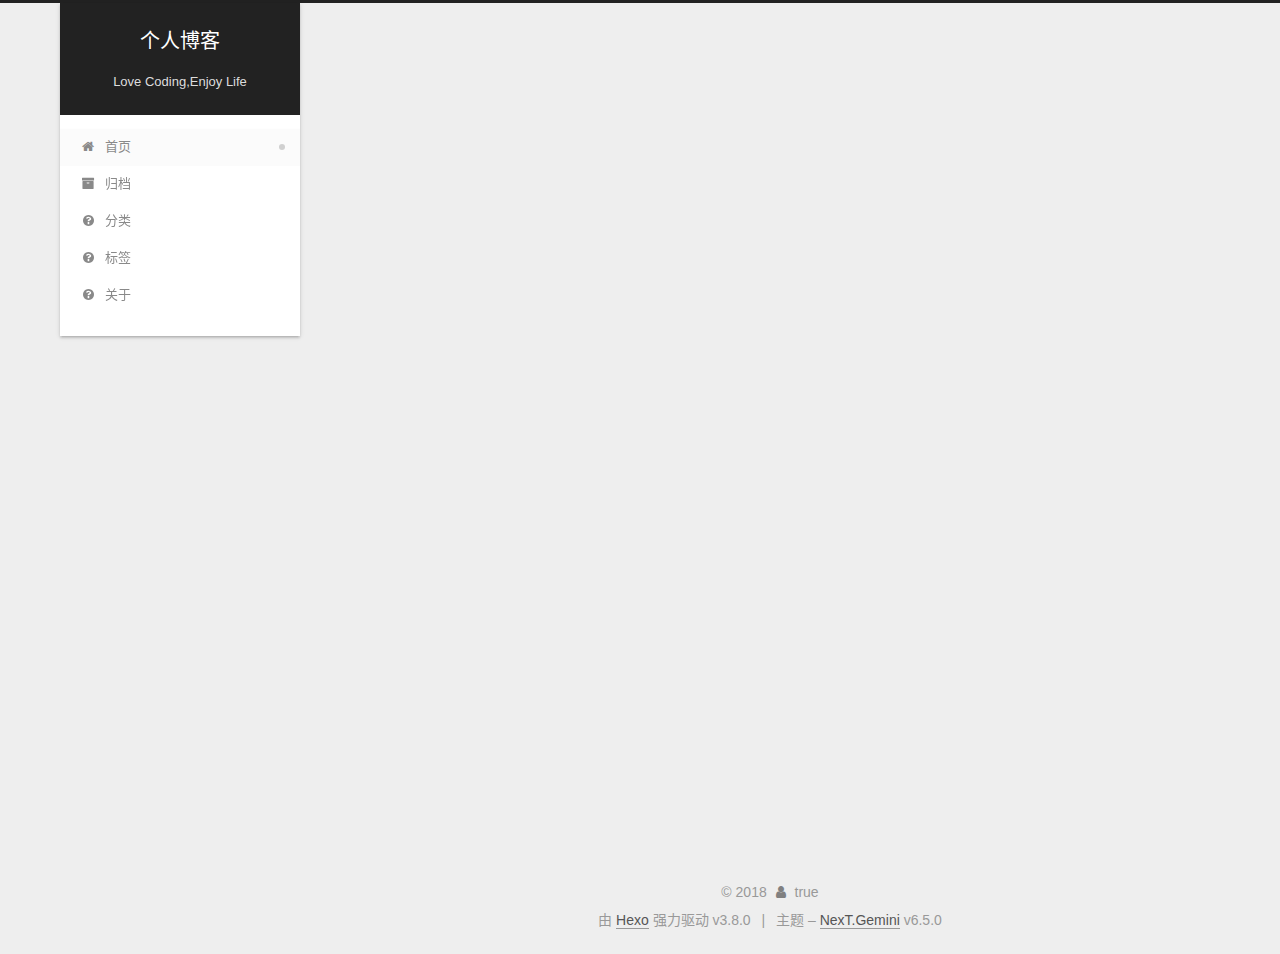
<file: index.html>
<!DOCTYPE html>












  


<html class="theme-next gemini use-motion" lang="zh-CN">
<head><meta name="generator" content="Hexo 3.8.0">
  <meta charset="UTF-8">
<meta http-equiv="X-UA-Compatible" content="IE=edge">
<meta name="viewport" content="width=device-width, initial-scale=1, maximum-scale=2">
<meta name="theme-color" content="#222">












<meta http-equiv="Cache-Control" content="no-transform">
<meta http-equiv="Cache-Control" content="no-siteapp">






















<link href="/lib/font-awesome/css/font-awesome.min.css?v=4.6.2" rel="stylesheet" type="text/css">

<link href="/css/main.css?v=6.5.0" rel="stylesheet" type="text/css">


  <link rel="apple-touch-icon" sizes="180x180" href="/images/apple-touch-icon-next.png?v=6.5.0">


  <link rel="icon" type="image/png" sizes="32x32" href="/images/favicon-32x32-next.png?v=6.5.0">


  <link rel="icon" type="image/png" sizes="16x16" href="/images/favicon-16x16-next.png?v=6.5.0">


  <link rel="mask-icon" href="/images/logo.svg?v=6.5.0" color="#222">









<script type="text/javascript" id="hexo.configurations">
  var NexT = window.NexT || {};
  var CONFIG = {
    root: '/',
    scheme: 'Gemini',
    version: '6.5.0',
    sidebar: {"position":"left","display":"post","offset":12,"b2t":false,"scrollpercent":false,"onmobile":false},
    fancybox: false,
    fastclick: false,
    lazyload: false,
    tabs: true,
    motion: {"enable":true,"async":false,"transition":{"post_block":"fadeIn","post_header":"slideDownIn","post_body":"slideDownIn","coll_header":"slideLeftIn","sidebar":"slideUpIn"}},
    algolia: {
      applicationID: '',
      apiKey: '',
      indexName: '',
      hits: {"per_page":10},
      labels: {"input_placeholder":"Search for Posts","hits_empty":"We didn't find any results for the search: ${query}","hits_stats":"${hits} results found in ${time} ms"}
    }
  };
</script>


  




  <meta name="description" content="建筑和代码的笔记，architecture and coding">
<meta property="og:type" content="website">
<meta property="og:title" content="个人博客">
<meta property="og:url" content="http://yoursite.com/index.html">
<meta property="og:site_name" content="个人博客">
<meta property="og:description" content="建筑和代码的笔记，architecture and coding">
<meta property="og:locale" content="zh-CN">
<meta name="twitter:card" content="summary">
<meta name="twitter:title" content="个人博客">
<meta name="twitter:description" content="建筑和代码的笔记，architecture and coding">






  <link rel="canonical" href="http://yoursite.com/">



<script type="text/javascript" id="page.configurations">
  CONFIG.page = {
    sidebar: "",
  };
</script>

  <title>个人博客</title>
  











  <noscript>
  <style type="text/css">
    .use-motion .motion-element,
    .use-motion .brand,
    .use-motion .menu-item,
    .sidebar-inner,
    .use-motion .post-block,
    .use-motion .pagination,
    .use-motion .comments,
    .use-motion .post-header,
    .use-motion .post-body,
    .use-motion .collection-title { opacity: initial; }

    .use-motion .logo,
    .use-motion .site-title,
    .use-motion .site-subtitle {
      opacity: initial;
      top: initial;
    }

    .use-motion {
      .logo-line-before i { left: initial; }
      .logo-line-after i { right: initial; }
    }
  </style>
</noscript>

</head>

<body itemscope="" itemtype="http://schema.org/WebPage" lang="zh-CN">

  
  
    
  

  <div class="container sidebar-position-left 
  page-home">
    <div class="headband"></div>

    <header id="header" class="header" itemscope="" itemtype="http://schema.org/WPHeader">
      <div class="header-inner"><div class="site-brand-wrapper">
  <div class="site-meta ">
    

    <div class="custom-logo-site-title">
      <a href="/" class="brand" rel="start">
        <span class="logo-line-before"><i></i></span>
        <span class="site-title">个人博客</span>
        <span class="logo-line-after"><i></i></span>
      </a>
    </div>
    
      
        <p class="site-subtitle">Love Coding,Enjoy Life</p>
      
    
  </div>

  <div class="site-nav-toggle">
    <button aria-label="切换导航栏">
      <span class="btn-bar"></span>
      <span class="btn-bar"></span>
      <span class="btn-bar"></span>
    </button>
  </div>
</div>



<nav class="site-nav">
  
    <ul id="menu" class="menu">
      
        
        
        
          
          <li class="menu-item menu-item-home menu-item-active">

    
    
    
      
    

    

    <a href="/" rel="section"><i class="menu-item-icon fa fa-fw fa-home"></i> <br>首页</a>

  </li>
        
        
        
          
          <li class="menu-item menu-item-archives">

    
    
    
      
    

    

    <a href="/archives/" rel="section"><i class="menu-item-icon fa fa-fw fa-archive"></i> <br>归档</a>

  </li>
        
        
        
          
          <li class="menu-item menu-item-categories">

    
    
    
      
    

    

    <a href="/categories" rel="section"><i class="menu-item-icon fa fa-fw fa-question-circle"></i> <br>分类</a>

  </li>
        
        
        
          
          <li class="menu-item menu-item-tags">

    
    
    
      
    

    

    <a href="/tags" rel="section"><i class="menu-item-icon fa fa-fw fa-question-circle"></i> <br>标签</a>

  </li>
        
        
        
          
          <li class="menu-item menu-item-about">

    
    
    
      
    

    

    <a href="/about" rel="section"><i class="menu-item-icon fa fa-fw fa-question-circle"></i> <br>关于</a>

  </li>

      
      
    </ul>
  

  

  
</nav>



  



</div>
    </header>

    


    <main id="main" class="main">
      <div class="main-inner">
        <div class="content-wrap">
          
            

          
          <div id="content" class="content">
            
  <section id="posts" class="posts-expand">
    
      

  

  
  
  

  

  <article class="post post-type-normal" itemscope="" itemtype="http://schema.org/Article">
  
  
  
  <div class="post-block">
    <link itemprop="mainEntityOfPage" href="http://yoursite.com/2018/11/29/第二/">

    <span hidden itemprop="author" itemscope="" itemtype="http://schema.org/Person">
      <meta itemprop="name" content="wzl-github">
      <meta itemprop="description" content="建筑和代码的笔记，architecture and coding">
      <meta itemprop="image" content="/images/avatar.gif">
    </span>

    <span hidden itemprop="publisher" itemscope="" itemtype="http://schema.org/Organization">
      <meta itemprop="name" content="个人博客">
    </span>

    
      <header class="post-header">

        
        
          <h1 class="post-title" itemprop="name headline">
                
                
                <a href="/2018/11/29/第二/" class="post-title-link" itemprop="http://yoursite.com/index.html">第二</a>
              
            
          </h1>
        

        <div class="post-meta">
          <span class="post-time">

            
            
            

            
              <span class="post-meta-item-icon">
                <i class="fa fa-calendar-o"></i>
              </span>
              
                <span class="post-meta-item-text">发表于</span>
              

              
                
              

              <time title="创建时间：2018-11-29 16:55:09" itemprop="dateCreated datePublished" datetime="2018-11-29T16:55:09+08:00">2018-11-29</time>
            

            
          </span>

          

          
            
          

          
          

          

          

          

        </div>
      </header>
    

    
    
    
    <div class="post-body" itemprop="articleBody">

      
      

      
        
          
            
          
        
      
    </div>

    

    
    
    

    

    
       
    
    

    

    <footer class="post-footer">
      

      

      

      
      
        <div class="post-eof"></div>
      
    </footer>
  </div>
  
  
  
  </article>


    
      

  

  
  
  

  

  <article class="post post-type-normal" itemscope="" itemtype="http://schema.org/Article">
  
  
  
  <div class="post-block">
    <link itemprop="mainEntityOfPage" href="http://yoursite.com/2018/11/28/我的第一篇文章/">

    <span hidden itemprop="author" itemscope="" itemtype="http://schema.org/Person">
      <meta itemprop="name" content="wzl-github">
      <meta itemprop="description" content="建筑和代码的笔记，architecture and coding">
      <meta itemprop="image" content="/images/avatar.gif">
    </span>

    <span hidden itemprop="publisher" itemscope="" itemtype="http://schema.org/Organization">
      <meta itemprop="name" content="个人博客">
    </span>

    
      <header class="post-header">

        
        
          <h1 class="post-title" itemprop="name headline">
                
                
                <a href="/2018/11/28/我的第一篇文章/" class="post-title-link" itemprop="http://yoursite.com/index.html">我的第一篇文章</a>
              
            
          </h1>
        

        <div class="post-meta">
          <span class="post-time">

            
            
            

            
              <span class="post-meta-item-icon">
                <i class="fa fa-calendar-o"></i>
              </span>
              
                <span class="post-meta-item-text">发表于</span>
              

              
                
              

              <time title="创建时间：2018-11-28 19:06:51 / 修改时间：19:10:10" itemprop="dateCreated datePublished" datetime="2018-11-28T19:06:51+08:00">2018-11-28</time>
            

            
              

              
            
          </span>

          

          
            
          

          
          

          

          

          

        </div>
      </header>
    

    
    
    
    <div class="post-body" itemprop="articleBody">

      
      

      
        
          
            <a id="more"></a>
<p>这是我的第一篇文章。</p>

          
        
      
    </div>

    

    
    
    

    

    
       
    
    

    

    <footer class="post-footer">
      

      

      

      
      
        <div class="post-eof"></div>
      
    </footer>
  </div>
  
  
  
  </article>


    
      

  

  
  
  

  

  <article class="post post-type-normal" itemscope="" itemtype="http://schema.org/Article">
  
  
  
  <div class="post-block">
    <link itemprop="mainEntityOfPage" href="http://yoursite.com/2018/11/27/hello-world/">

    <span hidden itemprop="author" itemscope="" itemtype="http://schema.org/Person">
      <meta itemprop="name" content="wzl-github">
      <meta itemprop="description" content="建筑和代码的笔记，architecture and coding">
      <meta itemprop="image" content="/images/avatar.gif">
    </span>

    <span hidden itemprop="publisher" itemscope="" itemtype="http://schema.org/Organization">
      <meta itemprop="name" content="个人博客">
    </span>

    
      <header class="post-header">

        
        
          <h1 class="post-title" itemprop="name headline">
                
                
                <a href="/2018/11/27/hello-world/" class="post-title-link" itemprop="http://yoursite.com/index.html">Hello World</a>
              
            
          </h1>
        

        <div class="post-meta">
          <span class="post-time">

            
            
            

            
              <span class="post-meta-item-icon">
                <i class="fa fa-calendar-o"></i>
              </span>
              
                <span class="post-meta-item-text">发表于</span>
              

              
                
              

              <time title="创建时间：2018-11-27 14:10:21" itemprop="dateCreated datePublished" datetime="2018-11-27T14:10:21+08:00">2018-11-27</time>
            

            
              

              
                
                <span class="post-meta-divider">|</span>
                

                <span class="post-meta-item-icon">
                  <i class="fa fa-calendar-check-o"></i>
                </span>
                
                  <span class="post-meta-item-text">更新于</span>
                
                <time title="修改时间：2018-11-28 19:11:35" itemprop="dateModified" datetime="2018-11-28T19:11:35+08:00">2018-11-28</time>
              
            
          </span>

          

          
            
          

          
          

          

          

          

        </div>
      </header>
    

    
    
    
    <div class="post-body" itemprop="articleBody">

      
      

      
        
          <p>Welcome to <a href="https://hexo.io/" target="_blank" rel="noopener">Hexo</a>! This is your very first post. Check <a href="https://hexo.io/docs/" target="_blank" rel="noopener">documentation</a> for more info. If you get any problems when using Hexo, you can find the answer in <a href="https://hexo.io/docs/troubleshooting.html" target="_blank" rel="noopener">troubleshooting</a> or you can ask me on <a href="https://github.com/hexojs/hexo/issues" target="_blank" rel="noopener">GitHub</a>.<br>
          <!--noindex-->
          
            <div class="post-button text-center">
              <a class="btn" href="/2018/11/27/hello-world/#more" rel="contents">
                阅读全文 &raquo;
              </a>
            </div>
         
          <!--/noindex-->
        
      
    </p></div>

    

    
    
    

    

    
       
    
    

    

    <footer class="post-footer">
      

      

      

      
      
        <div class="post-eof"></div>
      
    </footer>
  </div>
  
  
  
  </article>


    
  </section>

  


          </div>
          

        </div>
        
          
  
  <div class="sidebar-toggle">
    <div class="sidebar-toggle-line-wrap">
      <span class="sidebar-toggle-line sidebar-toggle-line-first"></span>
      <span class="sidebar-toggle-line sidebar-toggle-line-middle"></span>
      <span class="sidebar-toggle-line sidebar-toggle-line-last"></span>
    </div>
  </div>

  <aside id="sidebar" class="sidebar">
    
    <div class="sidebar-inner">

      

      

      <section class="site-overview-wrap sidebar-panel sidebar-panel-active">
        <div class="site-overview">
          <div class="site-author motion-element" itemprop="author" itemscope="" itemtype="http://schema.org/Person">
            
              <p class="site-author-name" itemprop="name">wzl-github</p>
              <p class="site-description motion-element" itemprop="description">建筑和代码的笔记，architecture and coding</p>
          </div>

          
            <nav class="site-state motion-element">
              
                <div class="site-state-item site-state-posts">
                
                  <a href="/archives/">
                
                    <span class="site-state-item-count">3</span>
                    <span class="site-state-item-name">日志</span>
                  </a>
                </div>
              

              

              
            </nav>
          

          

          

          

          
          

          
            
          
          

        </div>
      </section>

      

      

    </div>
  </aside>


        
      </div>
    </main>

    <footer id="footer" class="footer">
      <div class="footer-inner">
        <div class="copyright">&copy; <span itemprop="copyrightYear">2018</span>
  <span class="with-love" id="animate">
    <i class="fa fa-user"></i>
  </span>
  <span class="author" itemprop="copyrightHolder">true</span>

  

  
</div>


  <div class="powered-by">由 <a href="https://hexo.io" class="theme-link" rel="noopener" target="_blank">Hexo</a> 强力驱动 v3.8.0</div>



  <span class="post-meta-divider">|</span>



  <div class="theme-info">主题 – <a href="https://theme-next.org" class="theme-link" rel="noopener" target="_blank">NexT.Gemini</a> v6.5.0</div>




        








        
      </div>
    </footer>

    
      <div class="back-to-top">
        <i class="fa fa-arrow-up"></i>
        
      </div>
    

    
	
    

    
  </div>

  

<script type="text/javascript">
  if (Object.prototype.toString.call(window.Promise) !== '[object Function]') {
    window.Promise = null;
  }
</script>


























  
  
    <script type="text/javascript" src="/lib/jquery/index.js?v=2.1.3"></script>
  

  
  
    <script type="text/javascript" src="/lib/velocity/velocity.min.js?v=1.2.1"></script>
  

  
  
    <script type="text/javascript" src="/lib/velocity/velocity.ui.min.js?v=1.2.1"></script>
  


  


  <script type="text/javascript" src="/js/src/utils.js?v=6.5.0"></script>

  <script type="text/javascript" src="/js/src/motion.js?v=6.5.0"></script>



  
  


  <script type="text/javascript" src="/js/src/affix.js?v=6.5.0"></script>

  <script type="text/javascript" src="/js/src/schemes/pisces.js?v=6.5.0"></script>



  

  


  <script type="text/javascript" src="/js/src/bootstrap.js?v=6.5.0"></script>



  



  






<!-- LOCAL: You can save these files to your site and update links -->
    
        
        <link rel="stylesheet" href="https://aimingoo.github.io/gitmint/style/default.css">
        <script src="https://aimingoo.github.io/gitmint/dist/gitmint.browser.js"></script>
    
<!-- END LOCAL -->

    

    






  





  

  

  

  

  

  
  

  

  

  

  

  

  

</body>
</html>
</file>
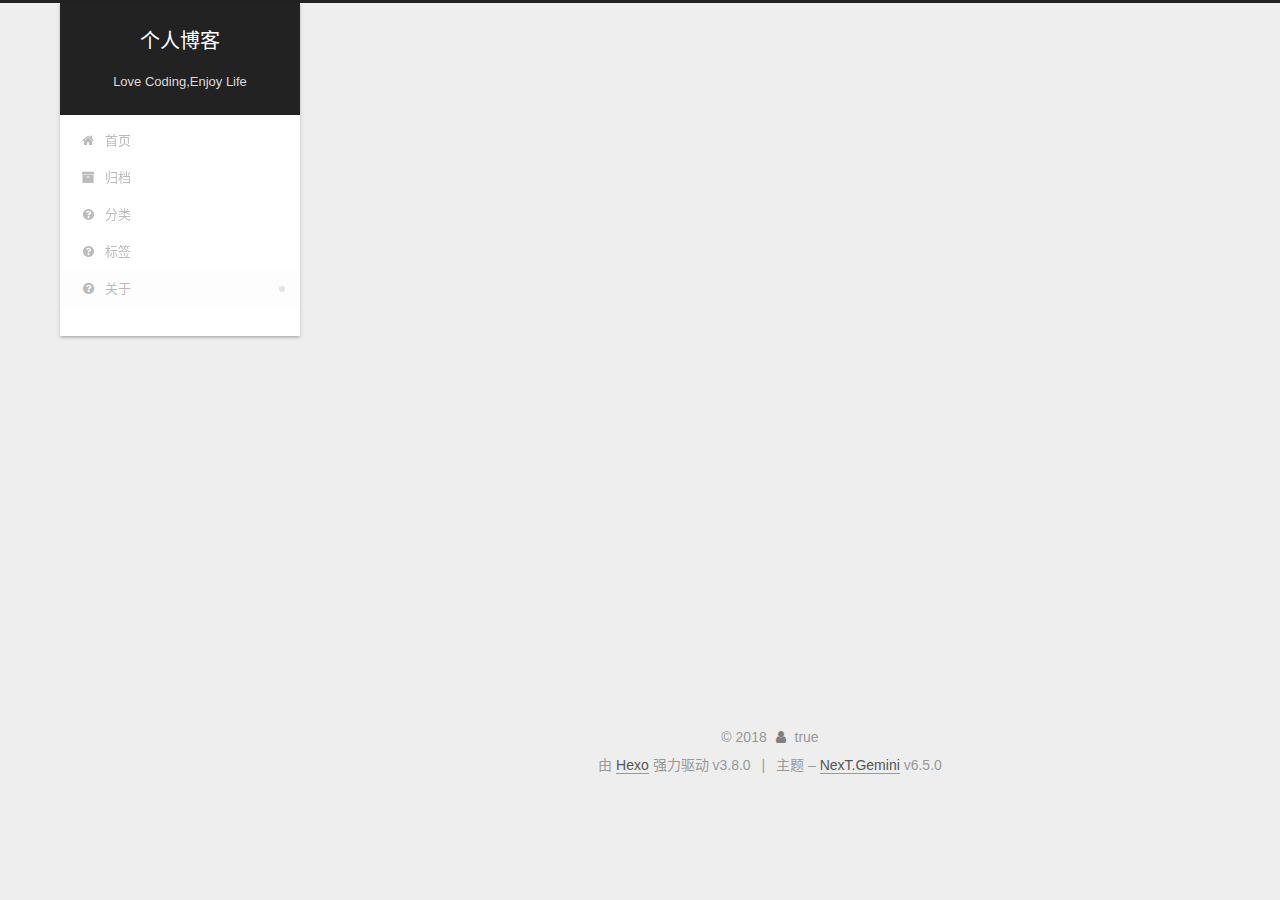
<file: about/index.html>
<!DOCTYPE html>












  


<html class="theme-next gemini use-motion" lang="zh-CN">
<head><meta name="generator" content="Hexo 3.8.0">
  <meta charset="UTF-8">
<meta http-equiv="X-UA-Compatible" content="IE=edge">
<meta name="viewport" content="width=device-width, initial-scale=1, maximum-scale=2">
<meta name="theme-color" content="#222">












<meta http-equiv="Cache-Control" content="no-transform">
<meta http-equiv="Cache-Control" content="no-siteapp">






















<link href="/lib/font-awesome/css/font-awesome.min.css?v=4.6.2" rel="stylesheet" type="text/css">

<link href="/css/main.css?v=6.5.0" rel="stylesheet" type="text/css">


  <link rel="apple-touch-icon" sizes="180x180" href="/images/apple-touch-icon-next.png?v=6.5.0">


  <link rel="icon" type="image/png" sizes="32x32" href="/images/favicon-32x32-next.png?v=6.5.0">


  <link rel="icon" type="image/png" sizes="16x16" href="/images/favicon-16x16-next.png?v=6.5.0">


  <link rel="mask-icon" href="/images/logo.svg?v=6.5.0" color="#222">









<script type="text/javascript" id="hexo.configurations">
  var NexT = window.NexT || {};
  var CONFIG = {
    root: '/',
    scheme: 'Gemini',
    version: '6.5.0',
    sidebar: {"position":"left","display":"post","offset":12,"b2t":false,"scrollpercent":false,"onmobile":false},
    fancybox: false,
    fastclick: false,
    lazyload: false,
    tabs: true,
    motion: {"enable":true,"async":false,"transition":{"post_block":"fadeIn","post_header":"slideDownIn","post_body":"slideDownIn","coll_header":"slideLeftIn","sidebar":"slideUpIn"}},
    algolia: {
      applicationID: '',
      apiKey: '',
      indexName: '',
      hits: {"per_page":10},
      labels: {"input_placeholder":"Search for Posts","hits_empty":"We didn't find any results for the search: ${query}","hits_stats":"${hits} results found in ${time} ms"}
    }
  };
</script>


  




  <meta name="description" content="建筑和代码的笔记，architecture and coding">
<meta property="og:type" content="website">
<meta property="og:title" content="about">
<meta property="og:url" content="http://yoursite.com/about/index.html">
<meta property="og:site_name" content="个人博客">
<meta property="og:description" content="建筑和代码的笔记，architecture and coding">
<meta property="og:locale" content="zh-CN">
<meta property="og:updated_time" content="2018-11-28T11:05:26.356Z">
<meta name="twitter:card" content="summary">
<meta name="twitter:title" content="about">
<meta name="twitter:description" content="建筑和代码的笔记，architecture and coding">






  <link rel="canonical" href="http://yoursite.com/about/">



<script type="text/javascript" id="page.configurations">
  CONFIG.page = {
    sidebar: "",
  };
</script>

  <title>about | 个人博客</title>
  











  <noscript>
  <style type="text/css">
    .use-motion .motion-element,
    .use-motion .brand,
    .use-motion .menu-item,
    .sidebar-inner,
    .use-motion .post-block,
    .use-motion .pagination,
    .use-motion .comments,
    .use-motion .post-header,
    .use-motion .post-body,
    .use-motion .collection-title { opacity: initial; }

    .use-motion .logo,
    .use-motion .site-title,
    .use-motion .site-subtitle {
      opacity: initial;
      top: initial;
    }

    .use-motion {
      .logo-line-before i { left: initial; }
      .logo-line-after i { right: initial; }
    }
  </style>
</noscript>

</head>

<body itemscope="" itemtype="http://schema.org/WebPage" lang="zh-CN">

  
  
    
  

  <div class="container sidebar-position-left page-post-detail">
    <div class="headband"></div>

    <header id="header" class="header" itemscope="" itemtype="http://schema.org/WPHeader">
      <div class="header-inner"><div class="site-brand-wrapper">
  <div class="site-meta ">
    

    <div class="custom-logo-site-title">
      <a href="/" class="brand" rel="start">
        <span class="logo-line-before"><i></i></span>
        <span class="site-title">个人博客</span>
        <span class="logo-line-after"><i></i></span>
      </a>
    </div>
    
      
        <p class="site-subtitle">Love Coding,Enjoy Life</p>
      
    
  </div>

  <div class="site-nav-toggle">
    <button aria-label="切换导航栏">
      <span class="btn-bar"></span>
      <span class="btn-bar"></span>
      <span class="btn-bar"></span>
    </button>
  </div>
</div>



<nav class="site-nav">
  
    <ul id="menu" class="menu">
      
        
        
        
          
          <li class="menu-item menu-item-home">

    
    
    
      
    

    

    <a href="/" rel="section"><i class="menu-item-icon fa fa-fw fa-home"></i> <br>首页</a>

  </li>
        
        
        
          
          <li class="menu-item menu-item-archives">

    
    
    
      
    

    

    <a href="/archives/" rel="section"><i class="menu-item-icon fa fa-fw fa-archive"></i> <br>归档</a>

  </li>
        
        
        
          
          <li class="menu-item menu-item-categories">

    
    
    
      
    

    

    <a href="/categories" rel="section"><i class="menu-item-icon fa fa-fw fa-question-circle"></i> <br>分类</a>

  </li>
        
        
        
          
          <li class="menu-item menu-item-tags">

    
    
    
      
    

    

    <a href="/tags" rel="section"><i class="menu-item-icon fa fa-fw fa-question-circle"></i> <br>标签</a>

  </li>
        
        
        
          
          <li class="menu-item menu-item-about menu-item-active">

    
    
    
      
    

    

    <a href="/about" rel="section"><i class="menu-item-icon fa fa-fw fa-question-circle"></i> <br>关于</a>

  </li>

      
      
    </ul>
  

  

  
</nav>



  



</div>
    </header>

    


    <main id="main" class="main">
      <div class="main-inner">
        <div class="content-wrap">
          
            

    
    
      
      
    
      
      
    
      
      
    
      
      
    
      
      
    
    

  


          
          <div id="content" class="content">
            

  <div id="posts" class="posts-expand">
    
    
    
    <div class="post-block page">
      <header class="post-header">

<h1 class="post-title" itemprop="name headline">about</h1>

<div class="post-meta">
  
  



</div>

</header>

      
      
      
      <div class="post-body">
        
        
          
        
      </div>
      
      
      
    </div>
    



    
    
    
  </div>


          </div>
          

  
    <div class="comments" id="comments">
      
        <div id="gitment-container"></div>
      
    </div>

  



        </div>
        
          
  
  <div class="sidebar-toggle">
    <div class="sidebar-toggle-line-wrap">
      <span class="sidebar-toggle-line sidebar-toggle-line-first"></span>
      <span class="sidebar-toggle-line sidebar-toggle-line-middle"></span>
      <span class="sidebar-toggle-line sidebar-toggle-line-last"></span>
    </div>
  </div>

  <aside id="sidebar" class="sidebar">
    
    <div class="sidebar-inner">

      

      

      <section class="site-overview-wrap sidebar-panel sidebar-panel-active">
        <div class="site-overview">
          <div class="site-author motion-element" itemprop="author" itemscope="" itemtype="http://schema.org/Person">
            
              <p class="site-author-name" itemprop="name">wzl-github</p>
              <p class="site-description motion-element" itemprop="description">建筑和代码的笔记，architecture and coding</p>
          </div>

          
            <nav class="site-state motion-element">
              
                <div class="site-state-item site-state-posts">
                
                  <a href="/archives/">
                
                    <span class="site-state-item-count">3</span>
                    <span class="site-state-item-name">日志</span>
                  </a>
                </div>
              

              

              
            </nav>
          

          

          

          

          
          

          
            
          
          

        </div>
      </section>

      

      

    </div>
  </aside>


        
      </div>
    </main>

    <footer id="footer" class="footer">
      <div class="footer-inner">
        <div class="copyright">&copy; <span itemprop="copyrightYear">2018</span>
  <span class="with-love" id="animate">
    <i class="fa fa-user"></i>
  </span>
  <span class="author" itemprop="copyrightHolder">true</span>

  

  
</div>


  <div class="powered-by">由 <a href="https://hexo.io" class="theme-link" rel="noopener" target="_blank">Hexo</a> 强力驱动 v3.8.0</div>



  <span class="post-meta-divider">|</span>



  <div class="theme-info">主题 – <a href="https://theme-next.org" class="theme-link" rel="noopener" target="_blank">NexT.Gemini</a> v6.5.0</div>




        








        
      </div>
    </footer>

    
      <div class="back-to-top">
        <i class="fa fa-arrow-up"></i>
        
      </div>
    

    
	
    

    
  </div>

  

<script type="text/javascript">
  if (Object.prototype.toString.call(window.Promise) !== '[object Function]') {
    window.Promise = null;
  }
</script>


























  
  
    <script type="text/javascript" src="/lib/jquery/index.js?v=2.1.3"></script>
  

  
  
    <script type="text/javascript" src="/lib/velocity/velocity.min.js?v=1.2.1"></script>
  

  
  
    <script type="text/javascript" src="/lib/velocity/velocity.ui.min.js?v=1.2.1"></script>
  


  


  <script type="text/javascript" src="/js/src/utils.js?v=6.5.0"></script>

  <script type="text/javascript" src="/js/src/motion.js?v=6.5.0"></script>



  
  


  <script type="text/javascript" src="/js/src/affix.js?v=6.5.0"></script>

  <script type="text/javascript" src="/js/src/schemes/pisces.js?v=6.5.0"></script>



  
  <script type="text/javascript" src="/js/src/scrollspy.js?v=6.5.0"></script>
<script type="text/javascript" src="/js/src/post-details.js?v=6.5.0"></script>



  


  <script type="text/javascript" src="/js/src/bootstrap.js?v=6.5.0"></script>



  



  






<!-- LOCAL: You can save these files to your site and update links -->
    
        
        <link rel="stylesheet" href="https://aimingoo.github.io/gitmint/style/default.css">
        <script src="https://aimingoo.github.io/gitmint/dist/gitmint.browser.js"></script>
    
<!-- END LOCAL -->

    

    
      <script type="text/javascript">
      function renderGitment(){
        var gitment = new Gitmint({
            id: decodeURI(window.location.pathname),
            owner: 'wzl-5948',
            repo: 'wzl-5948.github.io',
            
            lang: "" || navigator.language || navigator.systemLanguage || navigator.userLanguage,
            
            oauth: {
            
            
                client_secret: '35a90c34506aa4ae2e3e792e79fae0f65a2b1993',
            
                client_id: '8dafc77db68749e9c056'
            }});
        gitment.render('gitment-container');
      }

      
      renderGitment();
      
      </script>
    






  





  

  

  

  

  

  
  

  

  

  

  

  

  

</body>
</html>
</file>
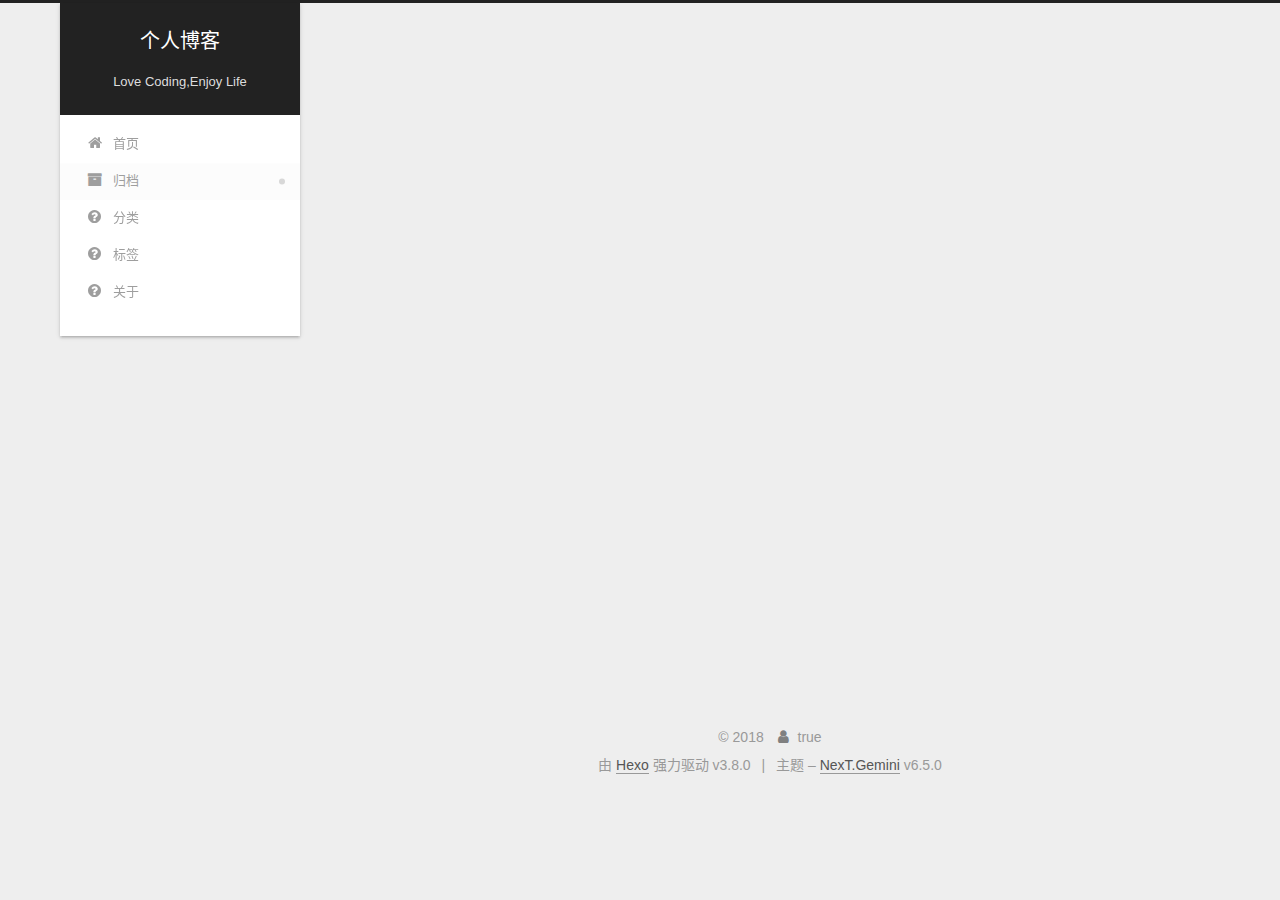
<file: archives/index.html>
<!DOCTYPE html>












  


<html class="theme-next gemini use-motion" lang="zh-CN">
<head><meta name="generator" content="Hexo 3.8.0">
  <meta charset="UTF-8">
<meta http-equiv="X-UA-Compatible" content="IE=edge">
<meta name="viewport" content="width=device-width, initial-scale=1, maximum-scale=2">
<meta name="theme-color" content="#222">












<meta http-equiv="Cache-Control" content="no-transform">
<meta http-equiv="Cache-Control" content="no-siteapp">






















<link href="/lib/font-awesome/css/font-awesome.min.css?v=4.6.2" rel="stylesheet" type="text/css">

<link href="/css/main.css?v=6.5.0" rel="stylesheet" type="text/css">


  <link rel="apple-touch-icon" sizes="180x180" href="/images/apple-touch-icon-next.png?v=6.5.0">


  <link rel="icon" type="image/png" sizes="32x32" href="/images/favicon-32x32-next.png?v=6.5.0">


  <link rel="icon" type="image/png" sizes="16x16" href="/images/favicon-16x16-next.png?v=6.5.0">


  <link rel="mask-icon" href="/images/logo.svg?v=6.5.0" color="#222">









<script type="text/javascript" id="hexo.configurations">
  var NexT = window.NexT || {};
  var CONFIG = {
    root: '/',
    scheme: 'Gemini',
    version: '6.5.0',
    sidebar: {"position":"left","display":"post","offset":12,"b2t":false,"scrollpercent":false,"onmobile":false},
    fancybox: false,
    fastclick: false,
    lazyload: false,
    tabs: true,
    motion: {"enable":true,"async":false,"transition":{"post_block":"fadeIn","post_header":"slideDownIn","post_body":"slideDownIn","coll_header":"slideLeftIn","sidebar":"slideUpIn"}},
    algolia: {
      applicationID: '',
      apiKey: '',
      indexName: '',
      hits: {"per_page":10},
      labels: {"input_placeholder":"Search for Posts","hits_empty":"We didn't find any results for the search: ${query}","hits_stats":"${hits} results found in ${time} ms"}
    }
  };
</script>


  




  <meta name="description" content="建筑和代码的笔记，architecture and coding">
<meta property="og:type" content="website">
<meta property="og:title" content="个人博客">
<meta property="og:url" content="http://yoursite.com/archives/index.html">
<meta property="og:site_name" content="个人博客">
<meta property="og:description" content="建筑和代码的笔记，architecture and coding">
<meta property="og:locale" content="zh-CN">
<meta name="twitter:card" content="summary">
<meta name="twitter:title" content="个人博客">
<meta name="twitter:description" content="建筑和代码的笔记，architecture and coding">






  <link rel="canonical" href="http://yoursite.com/archives/">



<script type="text/javascript" id="page.configurations">
  CONFIG.page = {
    sidebar: "",
  };
</script>

  <title>归档 | 个人博客</title>
  











  <noscript>
  <style type="text/css">
    .use-motion .motion-element,
    .use-motion .brand,
    .use-motion .menu-item,
    .sidebar-inner,
    .use-motion .post-block,
    .use-motion .pagination,
    .use-motion .comments,
    .use-motion .post-header,
    .use-motion .post-body,
    .use-motion .collection-title { opacity: initial; }

    .use-motion .logo,
    .use-motion .site-title,
    .use-motion .site-subtitle {
      opacity: initial;
      top: initial;
    }

    .use-motion {
      .logo-line-before i { left: initial; }
      .logo-line-after i { right: initial; }
    }
  </style>
</noscript>

</head>

<body itemscope="" itemtype="http://schema.org/WebPage" lang="zh-CN">

  
  
    
  

  <div class="container sidebar-position-left page-archive">
    <div class="headband"></div>

    <header id="header" class="header" itemscope="" itemtype="http://schema.org/WPHeader">
      <div class="header-inner"><div class="site-brand-wrapper">
  <div class="site-meta ">
    

    <div class="custom-logo-site-title">
      <a href="/" class="brand" rel="start">
        <span class="logo-line-before"><i></i></span>
        <span class="site-title">个人博客</span>
        <span class="logo-line-after"><i></i></span>
      </a>
    </div>
    
      
        <p class="site-subtitle">Love Coding,Enjoy Life</p>
      
    
  </div>

  <div class="site-nav-toggle">
    <button aria-label="切换导航栏">
      <span class="btn-bar"></span>
      <span class="btn-bar"></span>
      <span class="btn-bar"></span>
    </button>
  </div>
</div>



<nav class="site-nav">
  
    <ul id="menu" class="menu">
      
        
        
        
          
          <li class="menu-item menu-item-home">

    
    
    
      
    

    

    <a href="/" rel="section"><i class="menu-item-icon fa fa-fw fa-home"></i> <br>首页</a>

  </li>
        
        
        
          
          <li class="menu-item menu-item-archives menu-item-active">

    
    
    
      
    

    

    <a href="/archives/" rel="section"><i class="menu-item-icon fa fa-fw fa-archive"></i> <br>归档</a>

  </li>
        
        
        
          
          <li class="menu-item menu-item-categories">

    
    
    
      
    

    

    <a href="/categories" rel="section"><i class="menu-item-icon fa fa-fw fa-question-circle"></i> <br>分类</a>

  </li>
        
        
        
          
          <li class="menu-item menu-item-tags">

    
    
    
      
    

    

    <a href="/tags" rel="section"><i class="menu-item-icon fa fa-fw fa-question-circle"></i> <br>标签</a>

  </li>
        
        
        
          
          <li class="menu-item menu-item-about">

    
    
    
      
    

    

    <a href="/about" rel="section"><i class="menu-item-icon fa fa-fw fa-question-circle"></i> <br>关于</a>

  </li>

      
      
    </ul>
  

  

  
</nav>



  



</div>
    </header>

    


    <main id="main" class="main">
      <div class="main-inner">
        <div class="content-wrap">
          
            

    
    
      
      
    
      
      
    
      
      
    
      
      
    
      
      
    
    

  


          
          <div id="content" class="content">
            

  
  
  
  <div class="post-block archive">
    <div id="posts" class="posts-collapse">
      <span class="archive-move-on"></span>

      
      <span class="archive-page-counter">
        
        
        
          
        
        嗯..! 目前共计 3 篇日志。 继续努力。
      </span>
      

      

        
        
        

        
          
          <div class="collection-title">
            <h1 class="archive-year" id="archive-year-2018">2018</h1>
          </div>
        
        

        

  <article class="post post-type-normal" itemscope="" itemtype="http://schema.org/Article">
    <header class="post-header">

      <h2 class="post-title">
        
            <a class="post-title-link" href="/2018/11/29/第二/" itemprop="url">
              
                <span itemprop="name">第二</span>
              
            </a>
        
      </h2>

      <div class="post-meta">
        <time class="post-time" itemprop="dateCreated" datetime="2018-11-29T16:55:09+08:00" content="2018-11-29">
          11-29
        </time>
      </div>

    </header>
  </article>



      

        
        
        

        
        

        

  <article class="post post-type-normal" itemscope="" itemtype="http://schema.org/Article">
    <header class="post-header">

      <h2 class="post-title">
        
            <a class="post-title-link" href="/2018/11/28/我的第一篇文章/" itemprop="url">
              
                <span itemprop="name">我的第一篇文章</span>
              
            </a>
        
      </h2>

      <div class="post-meta">
        <time class="post-time" itemprop="dateCreated" datetime="2018-11-28T19:06:51+08:00" content="2018-11-28">
          11-28
        </time>
      </div>

    </header>
  </article>



      

        
        
        

        
        

        

  <article class="post post-type-normal" itemscope="" itemtype="http://schema.org/Article">
    <header class="post-header">

      <h2 class="post-title">
        
            <a class="post-title-link" href="/2018/11/27/hello-world/" itemprop="url">
              
                <span itemprop="name">Hello World</span>
              
            </a>
        
      </h2>

      <div class="post-meta">
        <time class="post-time" itemprop="dateCreated" datetime="2018-11-27T14:10:21+08:00" content="2018-11-27">
          11-27
        </time>
      </div>

    </header>
  </article>



      

    </div>
  </div>
  
  
  

  



          </div>
          

        </div>
        
          
  
  <div class="sidebar-toggle">
    <div class="sidebar-toggle-line-wrap">
      <span class="sidebar-toggle-line sidebar-toggle-line-first"></span>
      <span class="sidebar-toggle-line sidebar-toggle-line-middle"></span>
      <span class="sidebar-toggle-line sidebar-toggle-line-last"></span>
    </div>
  </div>

  <aside id="sidebar" class="sidebar">
    
    <div class="sidebar-inner">

      

      

      <section class="site-overview-wrap sidebar-panel sidebar-panel-active">
        <div class="site-overview">
          <div class="site-author motion-element" itemprop="author" itemscope="" itemtype="http://schema.org/Person">
            
              <p class="site-author-name" itemprop="name">wzl-github</p>
              <p class="site-description motion-element" itemprop="description">建筑和代码的笔记，architecture and coding</p>
          </div>

          
            <nav class="site-state motion-element">
              
                <div class="site-state-item site-state-posts">
                
                  <a href="/archives/">
                
                    <span class="site-state-item-count">3</span>
                    <span class="site-state-item-name">日志</span>
                  </a>
                </div>
              

              

              
            </nav>
          

          

          

          

          
          

          
            
          
          

        </div>
      </section>

      

      

    </div>
  </aside>


        
      </div>
    </main>

    <footer id="footer" class="footer">
      <div class="footer-inner">
        <div class="copyright">&copy; <span itemprop="copyrightYear">2018</span>
  <span class="with-love" id="animate">
    <i class="fa fa-user"></i>
  </span>
  <span class="author" itemprop="copyrightHolder">true</span>

  

  
</div>


  <div class="powered-by">由 <a href="https://hexo.io" class="theme-link" rel="noopener" target="_blank">Hexo</a> 强力驱动 v3.8.0</div>



  <span class="post-meta-divider">|</span>



  <div class="theme-info">主题 – <a href="https://theme-next.org" class="theme-link" rel="noopener" target="_blank">NexT.Gemini</a> v6.5.0</div>




        








        
      </div>
    </footer>

    
      <div class="back-to-top">
        <i class="fa fa-arrow-up"></i>
        
      </div>
    

    
	
    

    
  </div>

  

<script type="text/javascript">
  if (Object.prototype.toString.call(window.Promise) !== '[object Function]') {
    window.Promise = null;
  }
</script>


























  
  
    <script type="text/javascript" src="/lib/jquery/index.js?v=2.1.3"></script>
  

  
  
    <script type="text/javascript" src="/lib/velocity/velocity.min.js?v=1.2.1"></script>
  

  
  
    <script type="text/javascript" src="/lib/velocity/velocity.ui.min.js?v=1.2.1"></script>
  


  


  <script type="text/javascript" src="/js/src/utils.js?v=6.5.0"></script>

  <script type="text/javascript" src="/js/src/motion.js?v=6.5.0"></script>



  
  


  <script type="text/javascript" src="/js/src/affix.js?v=6.5.0"></script>

  <script type="text/javascript" src="/js/src/schemes/pisces.js?v=6.5.0"></script>



  

  


  <script type="text/javascript" src="/js/src/bootstrap.js?v=6.5.0"></script>



  



  






<!-- LOCAL: You can save these files to your site and update links -->
    
        
        <link rel="stylesheet" href="https://aimingoo.github.io/gitmint/style/default.css">
        <script src="https://aimingoo.github.io/gitmint/dist/gitmint.browser.js"></script>
    
<!-- END LOCAL -->

    

    






  





  

  

  

  

  

  
  

  

  

  

  

  

  

</body>
</html>
</file>
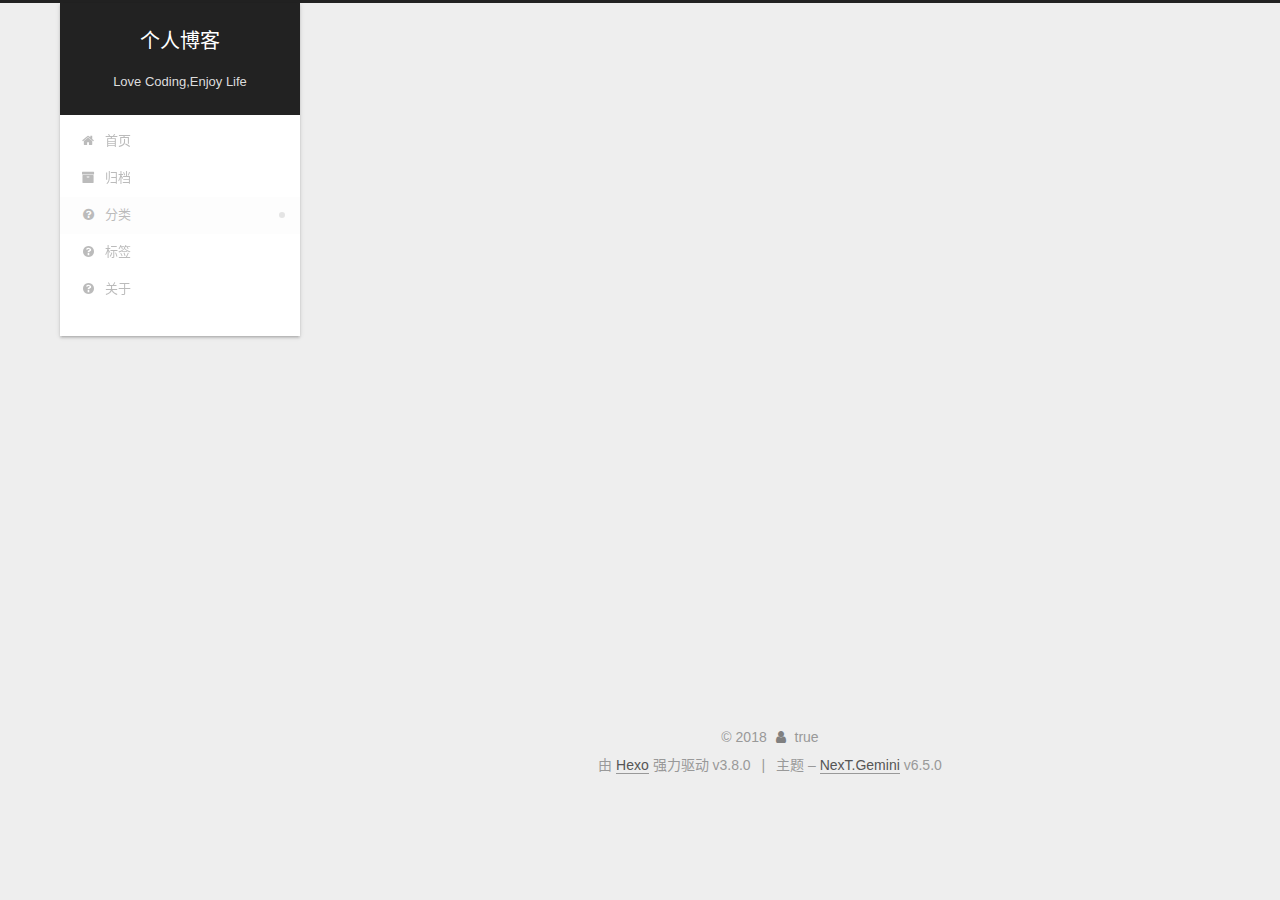
<file: categories/index.html>
<!DOCTYPE html>












  


<html class="theme-next gemini use-motion" lang="zh-CN">
<head><meta name="generator" content="Hexo 3.8.0">
  <meta charset="UTF-8">
<meta http-equiv="X-UA-Compatible" content="IE=edge">
<meta name="viewport" content="width=device-width, initial-scale=1, maximum-scale=2">
<meta name="theme-color" content="#222">












<meta http-equiv="Cache-Control" content="no-transform">
<meta http-equiv="Cache-Control" content="no-siteapp">






















<link href="/lib/font-awesome/css/font-awesome.min.css?v=4.6.2" rel="stylesheet" type="text/css">

<link href="/css/main.css?v=6.5.0" rel="stylesheet" type="text/css">


  <link rel="apple-touch-icon" sizes="180x180" href="/images/apple-touch-icon-next.png?v=6.5.0">


  <link rel="icon" type="image/png" sizes="32x32" href="/images/favicon-32x32-next.png?v=6.5.0">


  <link rel="icon" type="image/png" sizes="16x16" href="/images/favicon-16x16-next.png?v=6.5.0">


  <link rel="mask-icon" href="/images/logo.svg?v=6.5.0" color="#222">









<script type="text/javascript" id="hexo.configurations">
  var NexT = window.NexT || {};
  var CONFIG = {
    root: '/',
    scheme: 'Gemini',
    version: '6.5.0',
    sidebar: {"position":"left","display":"post","offset":12,"b2t":false,"scrollpercent":false,"onmobile":false},
    fancybox: false,
    fastclick: false,
    lazyload: false,
    tabs: true,
    motion: {"enable":true,"async":false,"transition":{"post_block":"fadeIn","post_header":"slideDownIn","post_body":"slideDownIn","coll_header":"slideLeftIn","sidebar":"slideUpIn"}},
    algolia: {
      applicationID: '',
      apiKey: '',
      indexName: '',
      hits: {"per_page":10},
      labels: {"input_placeholder":"Search for Posts","hits_empty":"We didn't find any results for the search: ${query}","hits_stats":"${hits} results found in ${time} ms"}
    }
  };
</script>


  




  <meta name="description" content="建筑和代码的笔记，architecture and coding">
<meta property="og:type" content="website">
<meta property="og:title" content="categories">
<meta property="og:url" content="http://yoursite.com/categories/index.html">
<meta property="og:site_name" content="个人博客">
<meta property="og:description" content="建筑和代码的笔记，architecture and coding">
<meta property="og:locale" content="zh-CN">
<meta property="og:updated_time" content="2018-11-28T11:04:24.717Z">
<meta name="twitter:card" content="summary">
<meta name="twitter:title" content="categories">
<meta name="twitter:description" content="建筑和代码的笔记，architecture and coding">






  <link rel="canonical" href="http://yoursite.com/categories/">



<script type="text/javascript" id="page.configurations">
  CONFIG.page = {
    sidebar: "",
  };
</script>

  <title>categories | 个人博客</title>
  











  <noscript>
  <style type="text/css">
    .use-motion .motion-element,
    .use-motion .brand,
    .use-motion .menu-item,
    .sidebar-inner,
    .use-motion .post-block,
    .use-motion .pagination,
    .use-motion .comments,
    .use-motion .post-header,
    .use-motion .post-body,
    .use-motion .collection-title { opacity: initial; }

    .use-motion .logo,
    .use-motion .site-title,
    .use-motion .site-subtitle {
      opacity: initial;
      top: initial;
    }

    .use-motion {
      .logo-line-before i { left: initial; }
      .logo-line-after i { right: initial; }
    }
  </style>
</noscript>

</head>

<body itemscope="" itemtype="http://schema.org/WebPage" lang="zh-CN">

  
  
    
  

  <div class="container sidebar-position-left page-post-detail">
    <div class="headband"></div>

    <header id="header" class="header" itemscope="" itemtype="http://schema.org/WPHeader">
      <div class="header-inner"><div class="site-brand-wrapper">
  <div class="site-meta ">
    

    <div class="custom-logo-site-title">
      <a href="/" class="brand" rel="start">
        <span class="logo-line-before"><i></i></span>
        <span class="site-title">个人博客</span>
        <span class="logo-line-after"><i></i></span>
      </a>
    </div>
    
      
        <p class="site-subtitle">Love Coding,Enjoy Life</p>
      
    
  </div>

  <div class="site-nav-toggle">
    <button aria-label="切换导航栏">
      <span class="btn-bar"></span>
      <span class="btn-bar"></span>
      <span class="btn-bar"></span>
    </button>
  </div>
</div>



<nav class="site-nav">
  
    <ul id="menu" class="menu">
      
        
        
        
          
          <li class="menu-item menu-item-home">

    
    
    
      
    

    

    <a href="/" rel="section"><i class="menu-item-icon fa fa-fw fa-home"></i> <br>首页</a>

  </li>
        
        
        
          
          <li class="menu-item menu-item-archives">

    
    
    
      
    

    

    <a href="/archives/" rel="section"><i class="menu-item-icon fa fa-fw fa-archive"></i> <br>归档</a>

  </li>
        
        
        
          
          <li class="menu-item menu-item-categories menu-item-active">

    
    
    
      
    

    

    <a href="/categories" rel="section"><i class="menu-item-icon fa fa-fw fa-question-circle"></i> <br>分类</a>

  </li>
        
        
        
          
          <li class="menu-item menu-item-tags">

    
    
    
      
    

    

    <a href="/tags" rel="section"><i class="menu-item-icon fa fa-fw fa-question-circle"></i> <br>标签</a>

  </li>
        
        
        
          
          <li class="menu-item menu-item-about">

    
    
    
      
    

    

    <a href="/about" rel="section"><i class="menu-item-icon fa fa-fw fa-question-circle"></i> <br>关于</a>

  </li>

      
      
    </ul>
  

  

  
</nav>



  



</div>
    </header>

    


    <main id="main" class="main">
      <div class="main-inner">
        <div class="content-wrap">
          
            

    
    
      
      
    
      
      
    
      
      
    
      
      
    
      
      
    
    

  


          
          <div id="content" class="content">
            

  <div id="posts" class="posts-expand">
    
    
    
    <div class="post-block page">
      <header class="post-header">

<h1 class="post-title" itemprop="name headline">categories</h1>

<div class="post-meta">
  
  



</div>

</header>

      
      
      
      <div class="post-body">
        
        
          <div class="category-all-page">
            <div class="category-all-title">
                
                
                暂无分类
            </div>
            <div class="category-all">
              
            </div>
          </div>
        
      </div>
      
      
      
    </div>
    



    
    
    
  </div>


          </div>
          

  
    <div class="comments" id="comments">
      
        <div id="gitment-container"></div>
      
    </div>

  



        </div>
        
          
  
  <div class="sidebar-toggle">
    <div class="sidebar-toggle-line-wrap">
      <span class="sidebar-toggle-line sidebar-toggle-line-first"></span>
      <span class="sidebar-toggle-line sidebar-toggle-line-middle"></span>
      <span class="sidebar-toggle-line sidebar-toggle-line-last"></span>
    </div>
  </div>

  <aside id="sidebar" class="sidebar">
    
    <div class="sidebar-inner">

      

      

      <section class="site-overview-wrap sidebar-panel sidebar-panel-active">
        <div class="site-overview">
          <div class="site-author motion-element" itemprop="author" itemscope="" itemtype="http://schema.org/Person">
            
              <p class="site-author-name" itemprop="name">wzl-github</p>
              <p class="site-description motion-element" itemprop="description">建筑和代码的笔记，architecture and coding</p>
          </div>

          
            <nav class="site-state motion-element">
              
                <div class="site-state-item site-state-posts">
                
                  <a href="/archives/">
                
                    <span class="site-state-item-count">2</span>
                    <span class="site-state-item-name">日志</span>
                  </a>
                </div>
              

              

              
            </nav>
          

          

          

          

          
          

          
            
          
          

        </div>
      </section>

      

      

    </div>
  </aside>


        
      </div>
    </main>

    <footer id="footer" class="footer">
      <div class="footer-inner">
        <div class="copyright">&copy; <span itemprop="copyrightYear">2018</span>
  <span class="with-love" id="animate">
    <i class="fa fa-user"></i>
  </span>
  <span class="author" itemprop="copyrightHolder">true</span>

  

  
</div>


  <div class="powered-by">由 <a href="https://hexo.io" class="theme-link" rel="noopener" target="_blank">Hexo</a> 强力驱动 v3.8.0</div>



  <span class="post-meta-divider">|</span>



  <div class="theme-info">主题 – <a href="https://theme-next.org" class="theme-link" rel="noopener" target="_blank">NexT.Gemini</a> v6.5.0</div>




        








        
      </div>
    </footer>

    
      <div class="back-to-top">
        <i class="fa fa-arrow-up"></i>
        
      </div>
    

    
	
    

    
  </div>

  

<script type="text/javascript">
  if (Object.prototype.toString.call(window.Promise) !== '[object Function]') {
    window.Promise = null;
  }
</script>


























  
  
    <script type="text/javascript" src="/lib/jquery/index.js?v=2.1.3"></script>
  

  
  
    <script type="text/javascript" src="/lib/velocity/velocity.min.js?v=1.2.1"></script>
  

  
  
    <script type="text/javascript" src="/lib/velocity/velocity.ui.min.js?v=1.2.1"></script>
  


  


  <script type="text/javascript" src="/js/src/utils.js?v=6.5.0"></script>

  <script type="text/javascript" src="/js/src/motion.js?v=6.5.0"></script>



  
  


  <script type="text/javascript" src="/js/src/affix.js?v=6.5.0"></script>

  <script type="text/javascript" src="/js/src/schemes/pisces.js?v=6.5.0"></script>



  
  <script type="text/javascript" src="/js/src/scrollspy.js?v=6.5.0"></script>
<script type="text/javascript" src="/js/src/post-details.js?v=6.5.0"></script>



  


  <script type="text/javascript" src="/js/src/bootstrap.js?v=6.5.0"></script>



  



  






<!-- LOCAL: You can save these files to your site and update links -->
    
        
        <link rel="stylesheet" href="https://aimingoo.github.io/gitmint/style/default.css">
        <script src="https://aimingoo.github.io/gitmint/dist/gitmint.browser.js"></script>
    
<!-- END LOCAL -->

    

    
      <script type="text/javascript">
      function renderGitment(){
        var gitment = new Gitmint({
            id: id: decodeURI(window.location.pathname),
            owner: 'wzl-5948',
            repo: 'wzl-5948.github.io',
            
            lang: "" || navigator.language || navigator.systemLanguage || navigator.userLanguage,
            
            oauth: {
            
            
                client_secret: '35a90c34506aa4ae2e3e792e79fae0f65a2b1993',
            
                client_id: '8dafc77db68749e9c056'
            }});
        gitment.render('gitment-container');
      }

      
      renderGitment();
      
      </script>
    






  





  

  

  

  

  

  
  

  

  

  

  

  

  

</body>
</html>
</file>
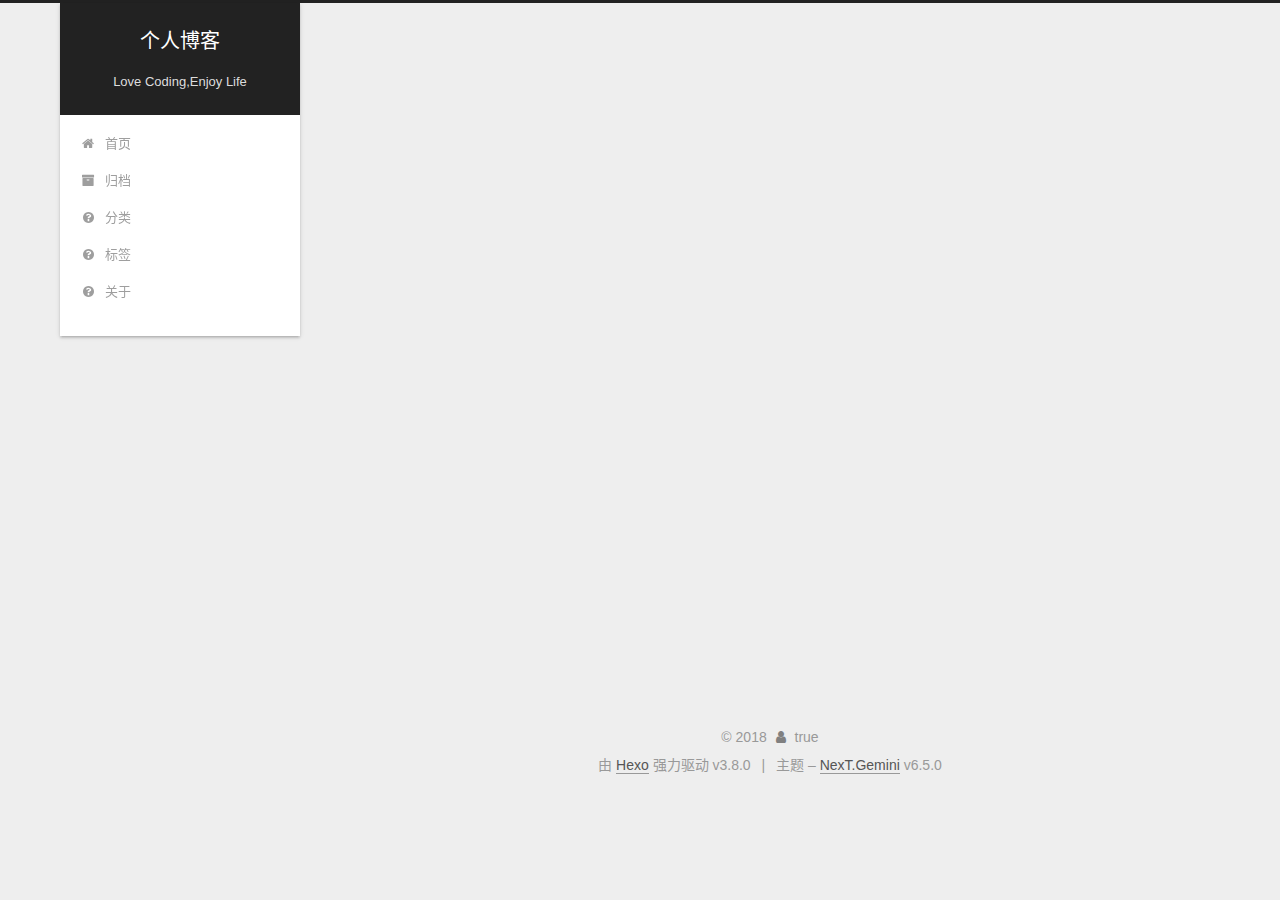
<file: pageName/index.html>
<!DOCTYPE html>












  


<html class="theme-next gemini use-motion" lang="zh-CN">
<head><meta name="generator" content="Hexo 3.8.0">
  <meta charset="UTF-8">
<meta http-equiv="X-UA-Compatible" content="IE=edge">
<meta name="viewport" content="width=device-width, initial-scale=1, maximum-scale=2">
<meta name="theme-color" content="#222">












<meta http-equiv="Cache-Control" content="no-transform">
<meta http-equiv="Cache-Control" content="no-siteapp">






















<link href="/lib/font-awesome/css/font-awesome.min.css?v=4.6.2" rel="stylesheet" type="text/css">

<link href="/css/main.css?v=6.5.0" rel="stylesheet" type="text/css">


  <link rel="apple-touch-icon" sizes="180x180" href="/images/apple-touch-icon-next.png?v=6.5.0">


  <link rel="icon" type="image/png" sizes="32x32" href="/images/favicon-32x32-next.png?v=6.5.0">


  <link rel="icon" type="image/png" sizes="16x16" href="/images/favicon-16x16-next.png?v=6.5.0">


  <link rel="mask-icon" href="/images/logo.svg?v=6.5.0" color="#222">









<script type="text/javascript" id="hexo.configurations">
  var NexT = window.NexT || {};
  var CONFIG = {
    root: '/',
    scheme: 'Gemini',
    version: '6.5.0',
    sidebar: {"position":"left","display":"post","offset":12,"b2t":false,"scrollpercent":false,"onmobile":false},
    fancybox: false,
    fastclick: false,
    lazyload: false,
    tabs: true,
    motion: {"enable":true,"async":false,"transition":{"post_block":"fadeIn","post_header":"slideDownIn","post_body":"slideDownIn","coll_header":"slideLeftIn","sidebar":"slideUpIn"}},
    algolia: {
      applicationID: '',
      apiKey: '',
      indexName: '',
      hits: {"per_page":10},
      labels: {"input_placeholder":"Search for Posts","hits_empty":"We didn't find any results for the search: ${query}","hits_stats":"${hits} results found in ${time} ms"}
    }
  };
</script>


  




  <meta name="description" content="建筑和代码的笔记，architecture and coding">
<meta property="og:type" content="website">
<meta property="og:title" content="pageName">
<meta property="og:url" content="http://yoursite.com/pageName/index.html">
<meta property="og:site_name" content="个人博客">
<meta property="og:description" content="建筑和代码的笔记，architecture and coding">
<meta property="og:locale" content="zh-CN">
<meta property="og:updated_time" content="2018-11-28T11:01:07.432Z">
<meta name="twitter:card" content="summary">
<meta name="twitter:title" content="pageName">
<meta name="twitter:description" content="建筑和代码的笔记，architecture and coding">






  <link rel="canonical" href="http://yoursite.com/pageName/">



<script type="text/javascript" id="page.configurations">
  CONFIG.page = {
    sidebar: "",
  };
</script>

  <title>pageName | 个人博客</title>
  











  <noscript>
  <style type="text/css">
    .use-motion .motion-element,
    .use-motion .brand,
    .use-motion .menu-item,
    .sidebar-inner,
    .use-motion .post-block,
    .use-motion .pagination,
    .use-motion .comments,
    .use-motion .post-header,
    .use-motion .post-body,
    .use-motion .collection-title { opacity: initial; }

    .use-motion .logo,
    .use-motion .site-title,
    .use-motion .site-subtitle {
      opacity: initial;
      top: initial;
    }

    .use-motion {
      .logo-line-before i { left: initial; }
      .logo-line-after i { right: initial; }
    }
  </style>
</noscript>

</head>

<body itemscope="" itemtype="http://schema.org/WebPage" lang="zh-CN">

  
  
    
  

  <div class="container sidebar-position-left page-post-detail">
    <div class="headband"></div>

    <header id="header" class="header" itemscope="" itemtype="http://schema.org/WPHeader">
      <div class="header-inner"><div class="site-brand-wrapper">
  <div class="site-meta ">
    

    <div class="custom-logo-site-title">
      <a href="/" class="brand" rel="start">
        <span class="logo-line-before"><i></i></span>
        <span class="site-title">个人博客</span>
        <span class="logo-line-after"><i></i></span>
      </a>
    </div>
    
      
        <p class="site-subtitle">Love Coding,Enjoy Life</p>
      
    
  </div>

  <div class="site-nav-toggle">
    <button aria-label="切换导航栏">
      <span class="btn-bar"></span>
      <span class="btn-bar"></span>
      <span class="btn-bar"></span>
    </button>
  </div>
</div>



<nav class="site-nav">
  
    <ul id="menu" class="menu">
      
        
        
        
          
          <li class="menu-item menu-item-home">

    
    
    
      
    

    

    <a href="/" rel="section"><i class="menu-item-icon fa fa-fw fa-home"></i> <br>首页</a>

  </li>
        
        
        
          
          <li class="menu-item menu-item-archives">

    
    
    
      
    

    

    <a href="/archives/" rel="section"><i class="menu-item-icon fa fa-fw fa-archive"></i> <br>归档</a>

  </li>
        
        
        
          
          <li class="menu-item menu-item-categories">

    
    
    
      
    

    

    <a href="/categories" rel="section"><i class="menu-item-icon fa fa-fw fa-question-circle"></i> <br>分类</a>

  </li>
        
        
        
          
          <li class="menu-item menu-item-tags">

    
    
    
      
    

    

    <a href="/tags" rel="section"><i class="menu-item-icon fa fa-fw fa-question-circle"></i> <br>标签</a>

  </li>
        
        
        
          
          <li class="menu-item menu-item-about">

    
    
    
      
    

    

    <a href="/about" rel="section"><i class="menu-item-icon fa fa-fw fa-question-circle"></i> <br>关于</a>

  </li>

      
      
    </ul>
  

  

  
</nav>



  



</div>
    </header>

    


    <main id="main" class="main">
      <div class="main-inner">
        <div class="content-wrap">
          
            

    
    
      
      
    
      
      
    
      
      
    
      
      
    
      
      
    
    

  


          
          <div id="content" class="content">
            

  <div id="posts" class="posts-expand">
    
    
    
    <div class="post-block page">
      <header class="post-header">

<h1 class="post-title" itemprop="name headline">pageName</h1>

<div class="post-meta">
  
  



</div>

</header>

      
      
      
      <div class="post-body">
        
        
          
        
      </div>
      
      
      
    </div>
    



    
    
    
  </div>


          </div>
          

  
    <div class="comments" id="comments">
      
        <div id="gitment-container"></div>
      
    </div>

  



        </div>
        
          
  
  <div class="sidebar-toggle">
    <div class="sidebar-toggle-line-wrap">
      <span class="sidebar-toggle-line sidebar-toggle-line-first"></span>
      <span class="sidebar-toggle-line sidebar-toggle-line-middle"></span>
      <span class="sidebar-toggle-line sidebar-toggle-line-last"></span>
    </div>
  </div>

  <aside id="sidebar" class="sidebar">
    
    <div class="sidebar-inner">

      

      

      <section class="site-overview-wrap sidebar-panel sidebar-panel-active">
        <div class="site-overview">
          <div class="site-author motion-element" itemprop="author" itemscope="" itemtype="http://schema.org/Person">
            
              <p class="site-author-name" itemprop="name">wzl-github</p>
              <p class="site-description motion-element" itemprop="description">建筑和代码的笔记，architecture and coding</p>
          </div>

          
            <nav class="site-state motion-element">
              
                <div class="site-state-item site-state-posts">
                
                  <a href="/archives/">
                
                    <span class="site-state-item-count">3</span>
                    <span class="site-state-item-name">日志</span>
                  </a>
                </div>
              

              

              
            </nav>
          

          

          

          

          
          

          
            
          
          

        </div>
      </section>

      

      

    </div>
  </aside>


        
      </div>
    </main>

    <footer id="footer" class="footer">
      <div class="footer-inner">
        <div class="copyright">&copy; <span itemprop="copyrightYear">2018</span>
  <span class="with-love" id="animate">
    <i class="fa fa-user"></i>
  </span>
  <span class="author" itemprop="copyrightHolder">true</span>

  

  
</div>


  <div class="powered-by">由 <a href="https://hexo.io" class="theme-link" rel="noopener" target="_blank">Hexo</a> 强力驱动 v3.8.0</div>



  <span class="post-meta-divider">|</span>



  <div class="theme-info">主题 – <a href="https://theme-next.org" class="theme-link" rel="noopener" target="_blank">NexT.Gemini</a> v6.5.0</div>




        








        
      </div>
    </footer>

    
      <div class="back-to-top">
        <i class="fa fa-arrow-up"></i>
        
      </div>
    

    
	
    

    
  </div>

  

<script type="text/javascript">
  if (Object.prototype.toString.call(window.Promise) !== '[object Function]') {
    window.Promise = null;
  }
</script>


























  
  
    <script type="text/javascript" src="/lib/jquery/index.js?v=2.1.3"></script>
  

  
  
    <script type="text/javascript" src="/lib/velocity/velocity.min.js?v=1.2.1"></script>
  

  
  
    <script type="text/javascript" src="/lib/velocity/velocity.ui.min.js?v=1.2.1"></script>
  


  


  <script type="text/javascript" src="/js/src/utils.js?v=6.5.0"></script>

  <script type="text/javascript" src="/js/src/motion.js?v=6.5.0"></script>



  
  


  <script type="text/javascript" src="/js/src/affix.js?v=6.5.0"></script>

  <script type="text/javascript" src="/js/src/schemes/pisces.js?v=6.5.0"></script>



  
  <script type="text/javascript" src="/js/src/scrollspy.js?v=6.5.0"></script>
<script type="text/javascript" src="/js/src/post-details.js?v=6.5.0"></script>



  


  <script type="text/javascript" src="/js/src/bootstrap.js?v=6.5.0"></script>



  



  






<!-- LOCAL: You can save these files to your site and update links -->
    
        
        <link rel="stylesheet" href="https://aimingoo.github.io/gitmint/style/default.css">
        <script src="https://aimingoo.github.io/gitmint/dist/gitmint.browser.js"></script>
    
<!-- END LOCAL -->

    

    
      <script type="text/javascript">
      function renderGitment(){
        var gitment = new Gitmint({
            id: decodeURI(window.location.pathname),
            owner: 'wzl-5948',
            repo: 'wzl-5948.github.io',
            
            lang: "" || navigator.language || navigator.systemLanguage || navigator.userLanguage,
            
            oauth: {
            
            
                client_secret: '35a90c34506aa4ae2e3e792e79fae0f65a2b1993',
            
                client_id: '8dafc77db68749e9c056'
            }});
        gitment.render('gitment-container');
      }

      
      renderGitment();
      
      </script>
    






  





  

  

  

  

  

  
  

  

  

  

  

  

  

</body>
</html>
</file>
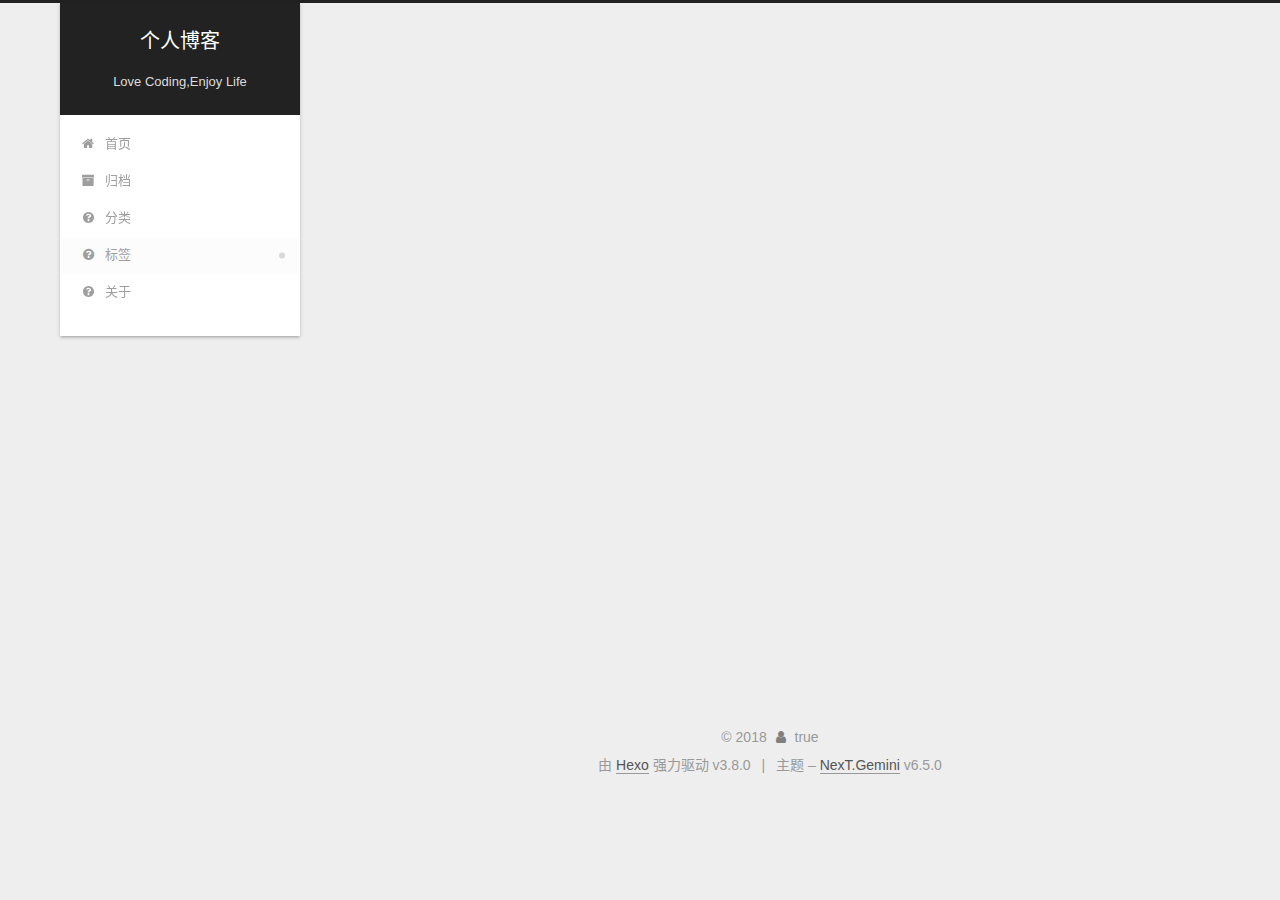
<file: tags/index.html>
<!DOCTYPE html>












  


<html class="theme-next gemini use-motion" lang="zh-CN">
<head><meta name="generator" content="Hexo 3.8.0">
  <meta charset="UTF-8">
<meta http-equiv="X-UA-Compatible" content="IE=edge">
<meta name="viewport" content="width=device-width, initial-scale=1, maximum-scale=2">
<meta name="theme-color" content="#222">












<meta http-equiv="Cache-Control" content="no-transform">
<meta http-equiv="Cache-Control" content="no-siteapp">






















<link href="/lib/font-awesome/css/font-awesome.min.css?v=4.6.2" rel="stylesheet" type="text/css">

<link href="/css/main.css?v=6.5.0" rel="stylesheet" type="text/css">


  <link rel="apple-touch-icon" sizes="180x180" href="/images/apple-touch-icon-next.png?v=6.5.0">


  <link rel="icon" type="image/png" sizes="32x32" href="/images/favicon-32x32-next.png?v=6.5.0">


  <link rel="icon" type="image/png" sizes="16x16" href="/images/favicon-16x16-next.png?v=6.5.0">


  <link rel="mask-icon" href="/images/logo.svg?v=6.5.0" color="#222">









<script type="text/javascript" id="hexo.configurations">
  var NexT = window.NexT || {};
  var CONFIG = {
    root: '/',
    scheme: 'Gemini',
    version: '6.5.0',
    sidebar: {"position":"left","display":"post","offset":12,"b2t":false,"scrollpercent":false,"onmobile":false},
    fancybox: false,
    fastclick: false,
    lazyload: false,
    tabs: true,
    motion: {"enable":true,"async":false,"transition":{"post_block":"fadeIn","post_header":"slideDownIn","post_body":"slideDownIn","coll_header":"slideLeftIn","sidebar":"slideUpIn"}},
    algolia: {
      applicationID: '',
      apiKey: '',
      indexName: '',
      hits: {"per_page":10},
      labels: {"input_placeholder":"Search for Posts","hits_empty":"We didn't find any results for the search: ${query}","hits_stats":"${hits} results found in ${time} ms"}
    }
  };
</script>


  




  <meta name="description" content="建筑和代码的笔记，architecture and coding">
<meta property="og:type" content="website">
<meta property="og:title" content="tags">
<meta property="og:url" content="http://yoursite.com/tags/index.html">
<meta property="og:site_name" content="个人博客">
<meta property="og:description" content="建筑和代码的笔记，architecture and coding">
<meta property="og:locale" content="zh-CN">
<meta property="og:updated_time" content="2018-11-28T11:04:59.971Z">
<meta name="twitter:card" content="summary">
<meta name="twitter:title" content="tags">
<meta name="twitter:description" content="建筑和代码的笔记，architecture and coding">






  <link rel="canonical" href="http://yoursite.com/tags/">



<script type="text/javascript" id="page.configurations">
  CONFIG.page = {
    sidebar: "",
  };
</script>

  <title>tags | 个人博客</title>
  











  <noscript>
  <style type="text/css">
    .use-motion .motion-element,
    .use-motion .brand,
    .use-motion .menu-item,
    .sidebar-inner,
    .use-motion .post-block,
    .use-motion .pagination,
    .use-motion .comments,
    .use-motion .post-header,
    .use-motion .post-body,
    .use-motion .collection-title { opacity: initial; }

    .use-motion .logo,
    .use-motion .site-title,
    .use-motion .site-subtitle {
      opacity: initial;
      top: initial;
    }

    .use-motion {
      .logo-line-before i { left: initial; }
      .logo-line-after i { right: initial; }
    }
  </style>
</noscript>

</head>

<body itemscope="" itemtype="http://schema.org/WebPage" lang="zh-CN">

  
  
    
  

  <div class="container sidebar-position-left page-post-detail">
    <div class="headband"></div>

    <header id="header" class="header" itemscope="" itemtype="http://schema.org/WPHeader">
      <div class="header-inner"><div class="site-brand-wrapper">
  <div class="site-meta ">
    

    <div class="custom-logo-site-title">
      <a href="/" class="brand" rel="start">
        <span class="logo-line-before"><i></i></span>
        <span class="site-title">个人博客</span>
        <span class="logo-line-after"><i></i></span>
      </a>
    </div>
    
      
        <p class="site-subtitle">Love Coding,Enjoy Life</p>
      
    
  </div>

  <div class="site-nav-toggle">
    <button aria-label="切换导航栏">
      <span class="btn-bar"></span>
      <span class="btn-bar"></span>
      <span class="btn-bar"></span>
    </button>
  </div>
</div>



<nav class="site-nav">
  
    <ul id="menu" class="menu">
      
        
        
        
          
          <li class="menu-item menu-item-home">

    
    
    
      
    

    

    <a href="/" rel="section"><i class="menu-item-icon fa fa-fw fa-home"></i> <br>首页</a>

  </li>
        
        
        
          
          <li class="menu-item menu-item-archives">

    
    
    
      
    

    

    <a href="/archives/" rel="section"><i class="menu-item-icon fa fa-fw fa-archive"></i> <br>归档</a>

  </li>
        
        
        
          
          <li class="menu-item menu-item-categories">

    
    
    
      
    

    

    <a href="/categories" rel="section"><i class="menu-item-icon fa fa-fw fa-question-circle"></i> <br>分类</a>

  </li>
        
        
        
          
          <li class="menu-item menu-item-tags menu-item-active">

    
    
    
      
    

    

    <a href="/tags" rel="section"><i class="menu-item-icon fa fa-fw fa-question-circle"></i> <br>标签</a>

  </li>
        
        
        
          
          <li class="menu-item menu-item-about">

    
    
    
      
    

    

    <a href="/about" rel="section"><i class="menu-item-icon fa fa-fw fa-question-circle"></i> <br>关于</a>

  </li>

      
      
    </ul>
  

  

  
</nav>



  



</div>
    </header>

    


    <main id="main" class="main">
      <div class="main-inner">
        <div class="content-wrap">
          
            

    
    
      
      
    
      
      
    
      
      
    
      
      
    
      
      
    
    

  


          
          <div id="content" class="content">
            

  <div id="posts" class="posts-expand">
    
    
    
    <div class="post-block page">
      <header class="post-header">

<h1 class="post-title" itemprop="name headline">tags</h1>

<div class="post-meta">
  
  



</div>

</header>

      
      
      
      <div class="post-body">
        
        
          <div class="tag-cloud">
            <div class="tag-cloud-title">
                
                
                暂无标签
            </div>
            <div class="tag-cloud-tags">
              
            </div>
          </div>
        
      </div>
      
      
      
    </div>
    



    
    
    
  </div>


          </div>
          

  
    <div class="comments" id="comments">
      
        <div id="gitment-container"></div>
      
    </div>

  



        </div>
        
          
  
  <div class="sidebar-toggle">
    <div class="sidebar-toggle-line-wrap">
      <span class="sidebar-toggle-line sidebar-toggle-line-first"></span>
      <span class="sidebar-toggle-line sidebar-toggle-line-middle"></span>
      <span class="sidebar-toggle-line sidebar-toggle-line-last"></span>
    </div>
  </div>

  <aside id="sidebar" class="sidebar">
    
    <div class="sidebar-inner">

      

      

      <section class="site-overview-wrap sidebar-panel sidebar-panel-active">
        <div class="site-overview">
          <div class="site-author motion-element" itemprop="author" itemscope="" itemtype="http://schema.org/Person">
            
              <p class="site-author-name" itemprop="name">wzl-github</p>
              <p class="site-description motion-element" itemprop="description">建筑和代码的笔记，architecture and coding</p>
          </div>

          
            <nav class="site-state motion-element">
              
                <div class="site-state-item site-state-posts">
                
                  <a href="/archives/">
                
                    <span class="site-state-item-count">3</span>
                    <span class="site-state-item-name">日志</span>
                  </a>
                </div>
              

              

              
            </nav>
          

          

          

          

          
          

          
            
          
          

        </div>
      </section>

      

      

    </div>
  </aside>


        
      </div>
    </main>

    <footer id="footer" class="footer">
      <div class="footer-inner">
        <div class="copyright">&copy; <span itemprop="copyrightYear">2018</span>
  <span class="with-love" id="animate">
    <i class="fa fa-user"></i>
  </span>
  <span class="author" itemprop="copyrightHolder">true</span>

  

  
</div>


  <div class="powered-by">由 <a href="https://hexo.io" class="theme-link" rel="noopener" target="_blank">Hexo</a> 强力驱动 v3.8.0</div>



  <span class="post-meta-divider">|</span>



  <div class="theme-info">主题 – <a href="https://theme-next.org" class="theme-link" rel="noopener" target="_blank">NexT.Gemini</a> v6.5.0</div>




        








        
      </div>
    </footer>

    
      <div class="back-to-top">
        <i class="fa fa-arrow-up"></i>
        
      </div>
    

    
	
    

    
  </div>

  

<script type="text/javascript">
  if (Object.prototype.toString.call(window.Promise) !== '[object Function]') {
    window.Promise = null;
  }
</script>


























  
  
    <script type="text/javascript" src="/lib/jquery/index.js?v=2.1.3"></script>
  

  
  
    <script type="text/javascript" src="/lib/velocity/velocity.min.js?v=1.2.1"></script>
  

  
  
    <script type="text/javascript" src="/lib/velocity/velocity.ui.min.js?v=1.2.1"></script>
  


  


  <script type="text/javascript" src="/js/src/utils.js?v=6.5.0"></script>

  <script type="text/javascript" src="/js/src/motion.js?v=6.5.0"></script>



  
  


  <script type="text/javascript" src="/js/src/affix.js?v=6.5.0"></script>

  <script type="text/javascript" src="/js/src/schemes/pisces.js?v=6.5.0"></script>



  
  <script type="text/javascript" src="/js/src/scrollspy.js?v=6.5.0"></script>
<script type="text/javascript" src="/js/src/post-details.js?v=6.5.0"></script>



  


  <script type="text/javascript" src="/js/src/bootstrap.js?v=6.5.0"></script>



  



  






<!-- LOCAL: You can save these files to your site and update links -->
    
        
        <link rel="stylesheet" href="https://aimingoo.github.io/gitmint/style/default.css">
        <script src="https://aimingoo.github.io/gitmint/dist/gitmint.browser.js"></script>
    
<!-- END LOCAL -->

    

    
      <script type="text/javascript">
      function renderGitment(){
        var gitment = new Gitmint({
            id: decodeURI(window.location.pathname),
            owner: 'wzl-5948',
            repo: 'wzl-5948.github.io',
            
            lang: "" || navigator.language || navigator.systemLanguage || navigator.userLanguage,
            
            oauth: {
            
            
                client_secret: '35a90c34506aa4ae2e3e792e79fae0f65a2b1993',
            
                client_id: '8dafc77db68749e9c056'
            }});
        gitment.render('gitment-container');
      }

      
      renderGitment();
      
      </script>
    






  





  

  

  

  

  

  
  

  

  

  

  

  

  

</body>
</html>
</file>
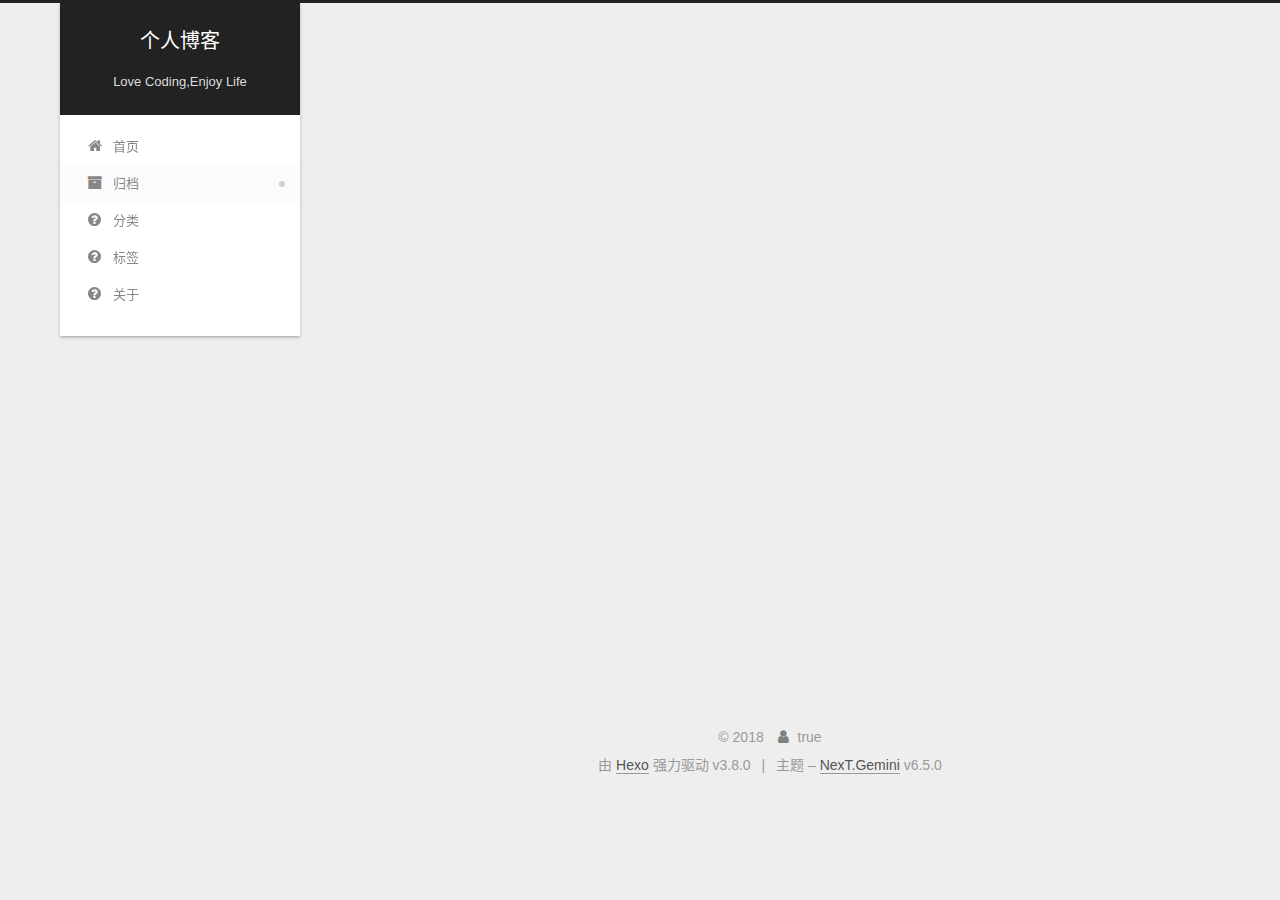
<file: archives/2018/index.html>
<!DOCTYPE html>












  


<html class="theme-next gemini use-motion" lang="zh-CN">
<head><meta name="generator" content="Hexo 3.8.0">
  <meta charset="UTF-8">
<meta http-equiv="X-UA-Compatible" content="IE=edge">
<meta name="viewport" content="width=device-width, initial-scale=1, maximum-scale=2">
<meta name="theme-color" content="#222">












<meta http-equiv="Cache-Control" content="no-transform">
<meta http-equiv="Cache-Control" content="no-siteapp">






















<link href="/lib/font-awesome/css/font-awesome.min.css?v=4.6.2" rel="stylesheet" type="text/css">

<link href="/css/main.css?v=6.5.0" rel="stylesheet" type="text/css">


  <link rel="apple-touch-icon" sizes="180x180" href="/images/apple-touch-icon-next.png?v=6.5.0">


  <link rel="icon" type="image/png" sizes="32x32" href="/images/favicon-32x32-next.png?v=6.5.0">


  <link rel="icon" type="image/png" sizes="16x16" href="/images/favicon-16x16-next.png?v=6.5.0">


  <link rel="mask-icon" href="/images/logo.svg?v=6.5.0" color="#222">









<script type="text/javascript" id="hexo.configurations">
  var NexT = window.NexT || {};
  var CONFIG = {
    root: '/',
    scheme: 'Gemini',
    version: '6.5.0',
    sidebar: {"position":"left","display":"post","offset":12,"b2t":false,"scrollpercent":false,"onmobile":false},
    fancybox: false,
    fastclick: false,
    lazyload: false,
    tabs: true,
    motion: {"enable":true,"async":false,"transition":{"post_block":"fadeIn","post_header":"slideDownIn","post_body":"slideDownIn","coll_header":"slideLeftIn","sidebar":"slideUpIn"}},
    algolia: {
      applicationID: '',
      apiKey: '',
      indexName: '',
      hits: {"per_page":10},
      labels: {"input_placeholder":"Search for Posts","hits_empty":"We didn't find any results for the search: ${query}","hits_stats":"${hits} results found in ${time} ms"}
    }
  };
</script>


  




  <meta name="description" content="建筑和代码的笔记，architecture and coding">
<meta property="og:type" content="website">
<meta property="og:title" content="个人博客">
<meta property="og:url" content="http://yoursite.com/archives/2018/index.html">
<meta property="og:site_name" content="个人博客">
<meta property="og:description" content="建筑和代码的笔记，architecture and coding">
<meta property="og:locale" content="zh-CN">
<meta name="twitter:card" content="summary">
<meta name="twitter:title" content="个人博客">
<meta name="twitter:description" content="建筑和代码的笔记，architecture and coding">






  <link rel="canonical" href="http://yoursite.com/archives/2018/">



<script type="text/javascript" id="page.configurations">
  CONFIG.page = {
    sidebar: "",
  };
</script>

  <title>归档 | 个人博客</title>
  











  <noscript>
  <style type="text/css">
    .use-motion .motion-element,
    .use-motion .brand,
    .use-motion .menu-item,
    .sidebar-inner,
    .use-motion .post-block,
    .use-motion .pagination,
    .use-motion .comments,
    .use-motion .post-header,
    .use-motion .post-body,
    .use-motion .collection-title { opacity: initial; }

    .use-motion .logo,
    .use-motion .site-title,
    .use-motion .site-subtitle {
      opacity: initial;
      top: initial;
    }

    .use-motion {
      .logo-line-before i { left: initial; }
      .logo-line-after i { right: initial; }
    }
  </style>
</noscript>

</head>

<body itemscope="" itemtype="http://schema.org/WebPage" lang="zh-CN">

  
  
    
  

  <div class="container sidebar-position-left page-archive">
    <div class="headband"></div>

    <header id="header" class="header" itemscope="" itemtype="http://schema.org/WPHeader">
      <div class="header-inner"><div class="site-brand-wrapper">
  <div class="site-meta ">
    

    <div class="custom-logo-site-title">
      <a href="/" class="brand" rel="start">
        <span class="logo-line-before"><i></i></span>
        <span class="site-title">个人博客</span>
        <span class="logo-line-after"><i></i></span>
      </a>
    </div>
    
      
        <p class="site-subtitle">Love Coding,Enjoy Life</p>
      
    
  </div>

  <div class="site-nav-toggle">
    <button aria-label="切换导航栏">
      <span class="btn-bar"></span>
      <span class="btn-bar"></span>
      <span class="btn-bar"></span>
    </button>
  </div>
</div>



<nav class="site-nav">
  
    <ul id="menu" class="menu">
      
        
        
        
          
          <li class="menu-item menu-item-home">

    
    
    
      
    

    

    <a href="/" rel="section"><i class="menu-item-icon fa fa-fw fa-home"></i> <br>首页</a>

  </li>
        
        
        
          
          <li class="menu-item menu-item-archives menu-item-active">

    
    
    
      
    

    

    <a href="/archives/" rel="section"><i class="menu-item-icon fa fa-fw fa-archive"></i> <br>归档</a>

  </li>
        
        
        
          
          <li class="menu-item menu-item-categories">

    
    
    
      
    

    

    <a href="/categories" rel="section"><i class="menu-item-icon fa fa-fw fa-question-circle"></i> <br>分类</a>

  </li>
        
        
        
          
          <li class="menu-item menu-item-tags">

    
    
    
      
    

    

    <a href="/tags" rel="section"><i class="menu-item-icon fa fa-fw fa-question-circle"></i> <br>标签</a>

  </li>
        
        
        
          
          <li class="menu-item menu-item-about">

    
    
    
      
    

    

    <a href="/about" rel="section"><i class="menu-item-icon fa fa-fw fa-question-circle"></i> <br>关于</a>

  </li>

      
      
    </ul>
  

  

  
</nav>



  



</div>
    </header>

    


    <main id="main" class="main">
      <div class="main-inner">
        <div class="content-wrap">
          
            

    
    
      
      
    
      
      
    
      
      
    
      
      
    
      
      
    
    

  


          
          <div id="content" class="content">
            

  
  
  
  <div class="post-block archive">
    <div id="posts" class="posts-collapse">
      <span class="archive-move-on"></span>

      
      <span class="archive-page-counter">
        
        
        
          
        
        嗯..! 目前共计 3 篇日志。 继续努力。
      </span>
      

      

        
        
        

        
          
          <div class="collection-title">
            <h1 class="archive-year" id="archive-year-2018">2018</h1>
          </div>
        
        

        

  <article class="post post-type-normal" itemscope="" itemtype="http://schema.org/Article">
    <header class="post-header">

      <h2 class="post-title">
        
            <a class="post-title-link" href="/2018/11/29/第二/" itemprop="url">
              
                <span itemprop="name">第二</span>
              
            </a>
        
      </h2>

      <div class="post-meta">
        <time class="post-time" itemprop="dateCreated" datetime="2018-11-29T16:55:09+08:00" content="2018-11-29">
          11-29
        </time>
      </div>

    </header>
  </article>



      

        
        
        

        
        

        

  <article class="post post-type-normal" itemscope="" itemtype="http://schema.org/Article">
    <header class="post-header">

      <h2 class="post-title">
        
            <a class="post-title-link" href="/2018/11/28/我的第一篇文章/" itemprop="url">
              
                <span itemprop="name">我的第一篇文章</span>
              
            </a>
        
      </h2>

      <div class="post-meta">
        <time class="post-time" itemprop="dateCreated" datetime="2018-11-28T19:06:51+08:00" content="2018-11-28">
          11-28
        </time>
      </div>

    </header>
  </article>



      

        
        
        

        
        

        

  <article class="post post-type-normal" itemscope="" itemtype="http://schema.org/Article">
    <header class="post-header">

      <h2 class="post-title">
        
            <a class="post-title-link" href="/2018/11/27/hello-world/" itemprop="url">
              
                <span itemprop="name">Hello World</span>
              
            </a>
        
      </h2>

      <div class="post-meta">
        <time class="post-time" itemprop="dateCreated" datetime="2018-11-27T14:10:21+08:00" content="2018-11-27">
          11-27
        </time>
      </div>

    </header>
  </article>



      

    </div>
  </div>
  
  
  

  



          </div>
          

        </div>
        
          
  
  <div class="sidebar-toggle">
    <div class="sidebar-toggle-line-wrap">
      <span class="sidebar-toggle-line sidebar-toggle-line-first"></span>
      <span class="sidebar-toggle-line sidebar-toggle-line-middle"></span>
      <span class="sidebar-toggle-line sidebar-toggle-line-last"></span>
    </div>
  </div>

  <aside id="sidebar" class="sidebar">
    
    <div class="sidebar-inner">

      

      

      <section class="site-overview-wrap sidebar-panel sidebar-panel-active">
        <div class="site-overview">
          <div class="site-author motion-element" itemprop="author" itemscope="" itemtype="http://schema.org/Person">
            
              <p class="site-author-name" itemprop="name">wzl-github</p>
              <p class="site-description motion-element" itemprop="description">建筑和代码的笔记，architecture and coding</p>
          </div>

          
            <nav class="site-state motion-element">
              
                <div class="site-state-item site-state-posts">
                
                  <a href="/archives/">
                
                    <span class="site-state-item-count">3</span>
                    <span class="site-state-item-name">日志</span>
                  </a>
                </div>
              

              

              
            </nav>
          

          

          

          

          
          

          
            
          
          

        </div>
      </section>

      

      

    </div>
  </aside>


        
      </div>
    </main>

    <footer id="footer" class="footer">
      <div class="footer-inner">
        <div class="copyright">&copy; <span itemprop="copyrightYear">2018</span>
  <span class="with-love" id="animate">
    <i class="fa fa-user"></i>
  </span>
  <span class="author" itemprop="copyrightHolder">true</span>

  

  
</div>


  <div class="powered-by">由 <a href="https://hexo.io" class="theme-link" rel="noopener" target="_blank">Hexo</a> 强力驱动 v3.8.0</div>



  <span class="post-meta-divider">|</span>



  <div class="theme-info">主题 – <a href="https://theme-next.org" class="theme-link" rel="noopener" target="_blank">NexT.Gemini</a> v6.5.0</div>




        








        
      </div>
    </footer>

    
      <div class="back-to-top">
        <i class="fa fa-arrow-up"></i>
        
      </div>
    

    
	
    

    
  </div>

  

<script type="text/javascript">
  if (Object.prototype.toString.call(window.Promise) !== '[object Function]') {
    window.Promise = null;
  }
</script>


























  
  
    <script type="text/javascript" src="/lib/jquery/index.js?v=2.1.3"></script>
  

  
  
    <script type="text/javascript" src="/lib/velocity/velocity.min.js?v=1.2.1"></script>
  

  
  
    <script type="text/javascript" src="/lib/velocity/velocity.ui.min.js?v=1.2.1"></script>
  


  


  <script type="text/javascript" src="/js/src/utils.js?v=6.5.0"></script>

  <script type="text/javascript" src="/js/src/motion.js?v=6.5.0"></script>



  
  


  <script type="text/javascript" src="/js/src/affix.js?v=6.5.0"></script>

  <script type="text/javascript" src="/js/src/schemes/pisces.js?v=6.5.0"></script>



  

  


  <script type="text/javascript" src="/js/src/bootstrap.js?v=6.5.0"></script>



  



  






<!-- LOCAL: You can save these files to your site and update links -->
    
        
        <link rel="stylesheet" href="https://aimingoo.github.io/gitmint/style/default.css">
        <script src="https://aimingoo.github.io/gitmint/dist/gitmint.browser.js"></script>
    
<!-- END LOCAL -->

    

    






  





  

  

  

  

  

  
  

  

  

  

  

  

  

</body>
</html>
</file>
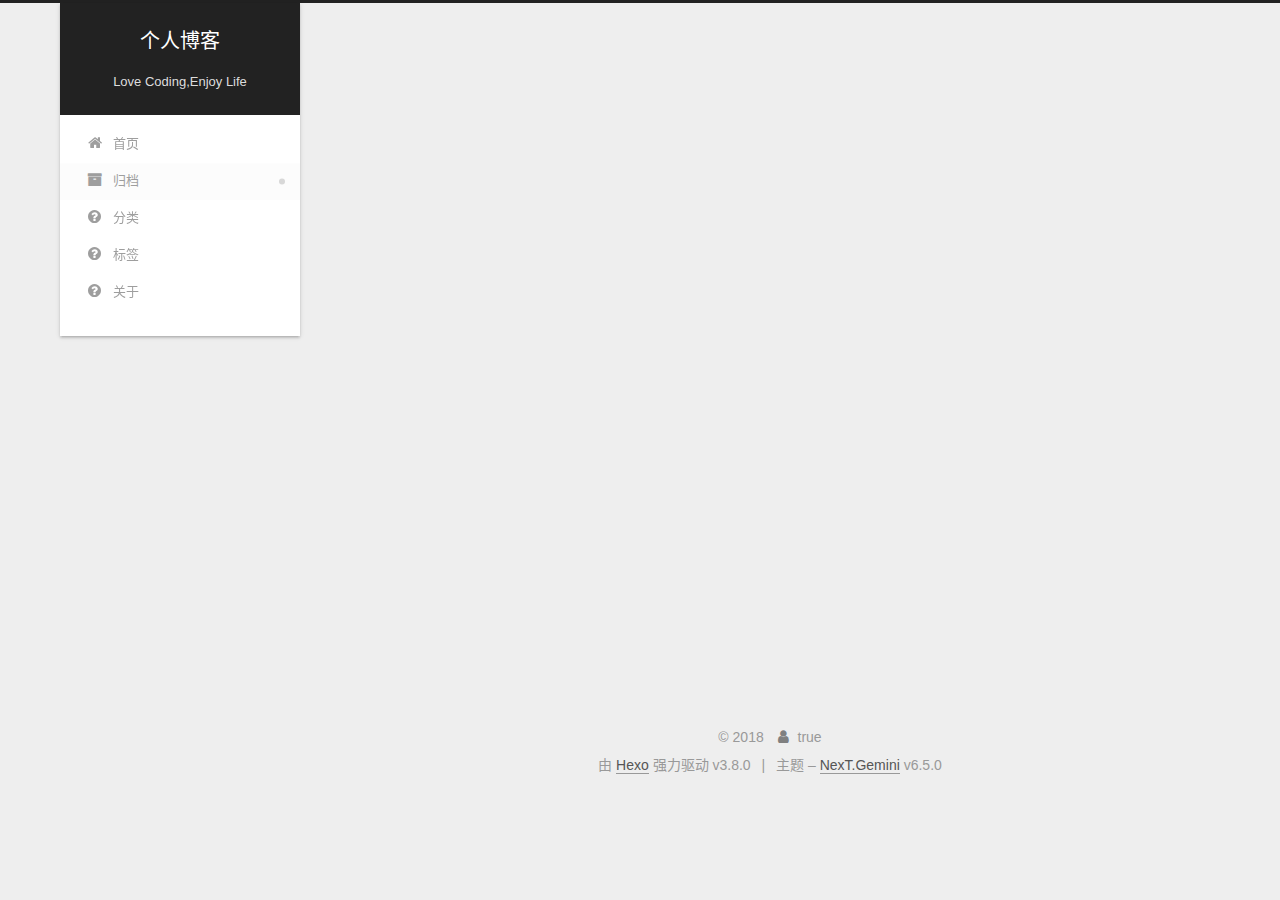
<file: archives/2018/11/index.html>
<!DOCTYPE html>












  


<html class="theme-next gemini use-motion" lang="zh-CN">
<head><meta name="generator" content="Hexo 3.8.0">
  <meta charset="UTF-8">
<meta http-equiv="X-UA-Compatible" content="IE=edge">
<meta name="viewport" content="width=device-width, initial-scale=1, maximum-scale=2">
<meta name="theme-color" content="#222">












<meta http-equiv="Cache-Control" content="no-transform">
<meta http-equiv="Cache-Control" content="no-siteapp">






















<link href="/lib/font-awesome/css/font-awesome.min.css?v=4.6.2" rel="stylesheet" type="text/css">

<link href="/css/main.css?v=6.5.0" rel="stylesheet" type="text/css">


  <link rel="apple-touch-icon" sizes="180x180" href="/images/apple-touch-icon-next.png?v=6.5.0">


  <link rel="icon" type="image/png" sizes="32x32" href="/images/favicon-32x32-next.png?v=6.5.0">


  <link rel="icon" type="image/png" sizes="16x16" href="/images/favicon-16x16-next.png?v=6.5.0">


  <link rel="mask-icon" href="/images/logo.svg?v=6.5.0" color="#222">









<script type="text/javascript" id="hexo.configurations">
  var NexT = window.NexT || {};
  var CONFIG = {
    root: '/',
    scheme: 'Gemini',
    version: '6.5.0',
    sidebar: {"position":"left","display":"post","offset":12,"b2t":false,"scrollpercent":false,"onmobile":false},
    fancybox: false,
    fastclick: false,
    lazyload: false,
    tabs: true,
    motion: {"enable":true,"async":false,"transition":{"post_block":"fadeIn","post_header":"slideDownIn","post_body":"slideDownIn","coll_header":"slideLeftIn","sidebar":"slideUpIn"}},
    algolia: {
      applicationID: '',
      apiKey: '',
      indexName: '',
      hits: {"per_page":10},
      labels: {"input_placeholder":"Search for Posts","hits_empty":"We didn't find any results for the search: ${query}","hits_stats":"${hits} results found in ${time} ms"}
    }
  };
</script>


  




  <meta name="description" content="建筑和代码的笔记，architecture and coding">
<meta property="og:type" content="website">
<meta property="og:title" content="个人博客">
<meta property="og:url" content="http://yoursite.com/archives/2018/11/index.html">
<meta property="og:site_name" content="个人博客">
<meta property="og:description" content="建筑和代码的笔记，architecture and coding">
<meta property="og:locale" content="zh-CN">
<meta name="twitter:card" content="summary">
<meta name="twitter:title" content="个人博客">
<meta name="twitter:description" content="建筑和代码的笔记，architecture and coding">






  <link rel="canonical" href="http://yoursite.com/archives/2018/11/">



<script type="text/javascript" id="page.configurations">
  CONFIG.page = {
    sidebar: "",
  };
</script>

  <title>归档 | 个人博客</title>
  











  <noscript>
  <style type="text/css">
    .use-motion .motion-element,
    .use-motion .brand,
    .use-motion .menu-item,
    .sidebar-inner,
    .use-motion .post-block,
    .use-motion .pagination,
    .use-motion .comments,
    .use-motion .post-header,
    .use-motion .post-body,
    .use-motion .collection-title { opacity: initial; }

    .use-motion .logo,
    .use-motion .site-title,
    .use-motion .site-subtitle {
      opacity: initial;
      top: initial;
    }

    .use-motion {
      .logo-line-before i { left: initial; }
      .logo-line-after i { right: initial; }
    }
  </style>
</noscript>

</head>

<body itemscope="" itemtype="http://schema.org/WebPage" lang="zh-CN">

  
  
    
  

  <div class="container sidebar-position-left page-archive">
    <div class="headband"></div>

    <header id="header" class="header" itemscope="" itemtype="http://schema.org/WPHeader">
      <div class="header-inner"><div class="site-brand-wrapper">
  <div class="site-meta ">
    

    <div class="custom-logo-site-title">
      <a href="/" class="brand" rel="start">
        <span class="logo-line-before"><i></i></span>
        <span class="site-title">个人博客</span>
        <span class="logo-line-after"><i></i></span>
      </a>
    </div>
    
      
        <p class="site-subtitle">Love Coding,Enjoy Life</p>
      
    
  </div>

  <div class="site-nav-toggle">
    <button aria-label="切换导航栏">
      <span class="btn-bar"></span>
      <span class="btn-bar"></span>
      <span class="btn-bar"></span>
    </button>
  </div>
</div>



<nav class="site-nav">
  
    <ul id="menu" class="menu">
      
        
        
        
          
          <li class="menu-item menu-item-home">

    
    
    
      
    

    

    <a href="/" rel="section"><i class="menu-item-icon fa fa-fw fa-home"></i> <br>首页</a>

  </li>
        
        
        
          
          <li class="menu-item menu-item-archives menu-item-active">

    
    
    
      
    

    

    <a href="/archives/" rel="section"><i class="menu-item-icon fa fa-fw fa-archive"></i> <br>归档</a>

  </li>
        
        
        
          
          <li class="menu-item menu-item-categories">

    
    
    
      
    

    

    <a href="/categories" rel="section"><i class="menu-item-icon fa fa-fw fa-question-circle"></i> <br>分类</a>

  </li>
        
        
        
          
          <li class="menu-item menu-item-tags">

    
    
    
      
    

    

    <a href="/tags" rel="section"><i class="menu-item-icon fa fa-fw fa-question-circle"></i> <br>标签</a>

  </li>
        
        
        
          
          <li class="menu-item menu-item-about">

    
    
    
      
    

    

    <a href="/about" rel="section"><i class="menu-item-icon fa fa-fw fa-question-circle"></i> <br>关于</a>

  </li>

      
      
    </ul>
  

  

  
</nav>



  



</div>
    </header>

    


    <main id="main" class="main">
      <div class="main-inner">
        <div class="content-wrap">
          
            

    
    
      
      
    
      
      
    
      
      
    
      
      
    
      
      
    
    

  


          
          <div id="content" class="content">
            

  
  
  
  <div class="post-block archive">
    <div id="posts" class="posts-collapse">
      <span class="archive-move-on"></span>

      
      <span class="archive-page-counter">
        
        
        
          
        
        嗯..! 目前共计 3 篇日志。 继续努力。
      </span>
      

      

        
        
        

        
          
          <div class="collection-title">
            <h1 class="archive-year" id="archive-year-2018">2018</h1>
          </div>
        
        

        

  <article class="post post-type-normal" itemscope="" itemtype="http://schema.org/Article">
    <header class="post-header">

      <h2 class="post-title">
        
            <a class="post-title-link" href="/2018/11/29/第二/" itemprop="url">
              
                <span itemprop="name">第二</span>
              
            </a>
        
      </h2>

      <div class="post-meta">
        <time class="post-time" itemprop="dateCreated" datetime="2018-11-29T16:55:09+08:00" content="2018-11-29">
          11-29
        </time>
      </div>

    </header>
  </article>



      

        
        
        

        
        

        

  <article class="post post-type-normal" itemscope="" itemtype="http://schema.org/Article">
    <header class="post-header">

      <h2 class="post-title">
        
            <a class="post-title-link" href="/2018/11/28/我的第一篇文章/" itemprop="url">
              
                <span itemprop="name">我的第一篇文章</span>
              
            </a>
        
      </h2>

      <div class="post-meta">
        <time class="post-time" itemprop="dateCreated" datetime="2018-11-28T19:06:51+08:00" content="2018-11-28">
          11-28
        </time>
      </div>

    </header>
  </article>



      

        
        
        

        
        

        

  <article class="post post-type-normal" itemscope="" itemtype="http://schema.org/Article">
    <header class="post-header">

      <h2 class="post-title">
        
            <a class="post-title-link" href="/2018/11/27/hello-world/" itemprop="url">
              
                <span itemprop="name">Hello World</span>
              
            </a>
        
      </h2>

      <div class="post-meta">
        <time class="post-time" itemprop="dateCreated" datetime="2018-11-27T14:10:21+08:00" content="2018-11-27">
          11-27
        </time>
      </div>

    </header>
  </article>



      

    </div>
  </div>
  
  
  

  



          </div>
          

        </div>
        
          
  
  <div class="sidebar-toggle">
    <div class="sidebar-toggle-line-wrap">
      <span class="sidebar-toggle-line sidebar-toggle-line-first"></span>
      <span class="sidebar-toggle-line sidebar-toggle-line-middle"></span>
      <span class="sidebar-toggle-line sidebar-toggle-line-last"></span>
    </div>
  </div>

  <aside id="sidebar" class="sidebar">
    
    <div class="sidebar-inner">

      

      

      <section class="site-overview-wrap sidebar-panel sidebar-panel-active">
        <div class="site-overview">
          <div class="site-author motion-element" itemprop="author" itemscope="" itemtype="http://schema.org/Person">
            
              <p class="site-author-name" itemprop="name">wzl-github</p>
              <p class="site-description motion-element" itemprop="description">建筑和代码的笔记，architecture and coding</p>
          </div>

          
            <nav class="site-state motion-element">
              
                <div class="site-state-item site-state-posts">
                
                  <a href="/archives/">
                
                    <span class="site-state-item-count">3</span>
                    <span class="site-state-item-name">日志</span>
                  </a>
                </div>
              

              

              
            </nav>
          

          

          

          

          
          

          
            
          
          

        </div>
      </section>

      

      

    </div>
  </aside>


        
      </div>
    </main>

    <footer id="footer" class="footer">
      <div class="footer-inner">
        <div class="copyright">&copy; <span itemprop="copyrightYear">2018</span>
  <span class="with-love" id="animate">
    <i class="fa fa-user"></i>
  </span>
  <span class="author" itemprop="copyrightHolder">true</span>

  

  
</div>


  <div class="powered-by">由 <a href="https://hexo.io" class="theme-link" rel="noopener" target="_blank">Hexo</a> 强力驱动 v3.8.0</div>



  <span class="post-meta-divider">|</span>



  <div class="theme-info">主题 – <a href="https://theme-next.org" class="theme-link" rel="noopener" target="_blank">NexT.Gemini</a> v6.5.0</div>




        








        
      </div>
    </footer>

    
      <div class="back-to-top">
        <i class="fa fa-arrow-up"></i>
        
      </div>
    

    
	
    

    
  </div>

  

<script type="text/javascript">
  if (Object.prototype.toString.call(window.Promise) !== '[object Function]') {
    window.Promise = null;
  }
</script>


























  
  
    <script type="text/javascript" src="/lib/jquery/index.js?v=2.1.3"></script>
  

  
  
    <script type="text/javascript" src="/lib/velocity/velocity.min.js?v=1.2.1"></script>
  

  
  
    <script type="text/javascript" src="/lib/velocity/velocity.ui.min.js?v=1.2.1"></script>
  


  


  <script type="text/javascript" src="/js/src/utils.js?v=6.5.0"></script>

  <script type="text/javascript" src="/js/src/motion.js?v=6.5.0"></script>



  
  


  <script type="text/javascript" src="/js/src/affix.js?v=6.5.0"></script>

  <script type="text/javascript" src="/js/src/schemes/pisces.js?v=6.5.0"></script>



  

  


  <script type="text/javascript" src="/js/src/bootstrap.js?v=6.5.0"></script>



  



  






<!-- LOCAL: You can save these files to your site and update links -->
    
        
        <link rel="stylesheet" href="https://aimingoo.github.io/gitmint/style/default.css">
        <script src="https://aimingoo.github.io/gitmint/dist/gitmint.browser.js"></script>
    
<!-- END LOCAL -->

    

    






  





  

  

  

  

  

  
  

  

  

  

  

  

  

</body>
</html>
</file>
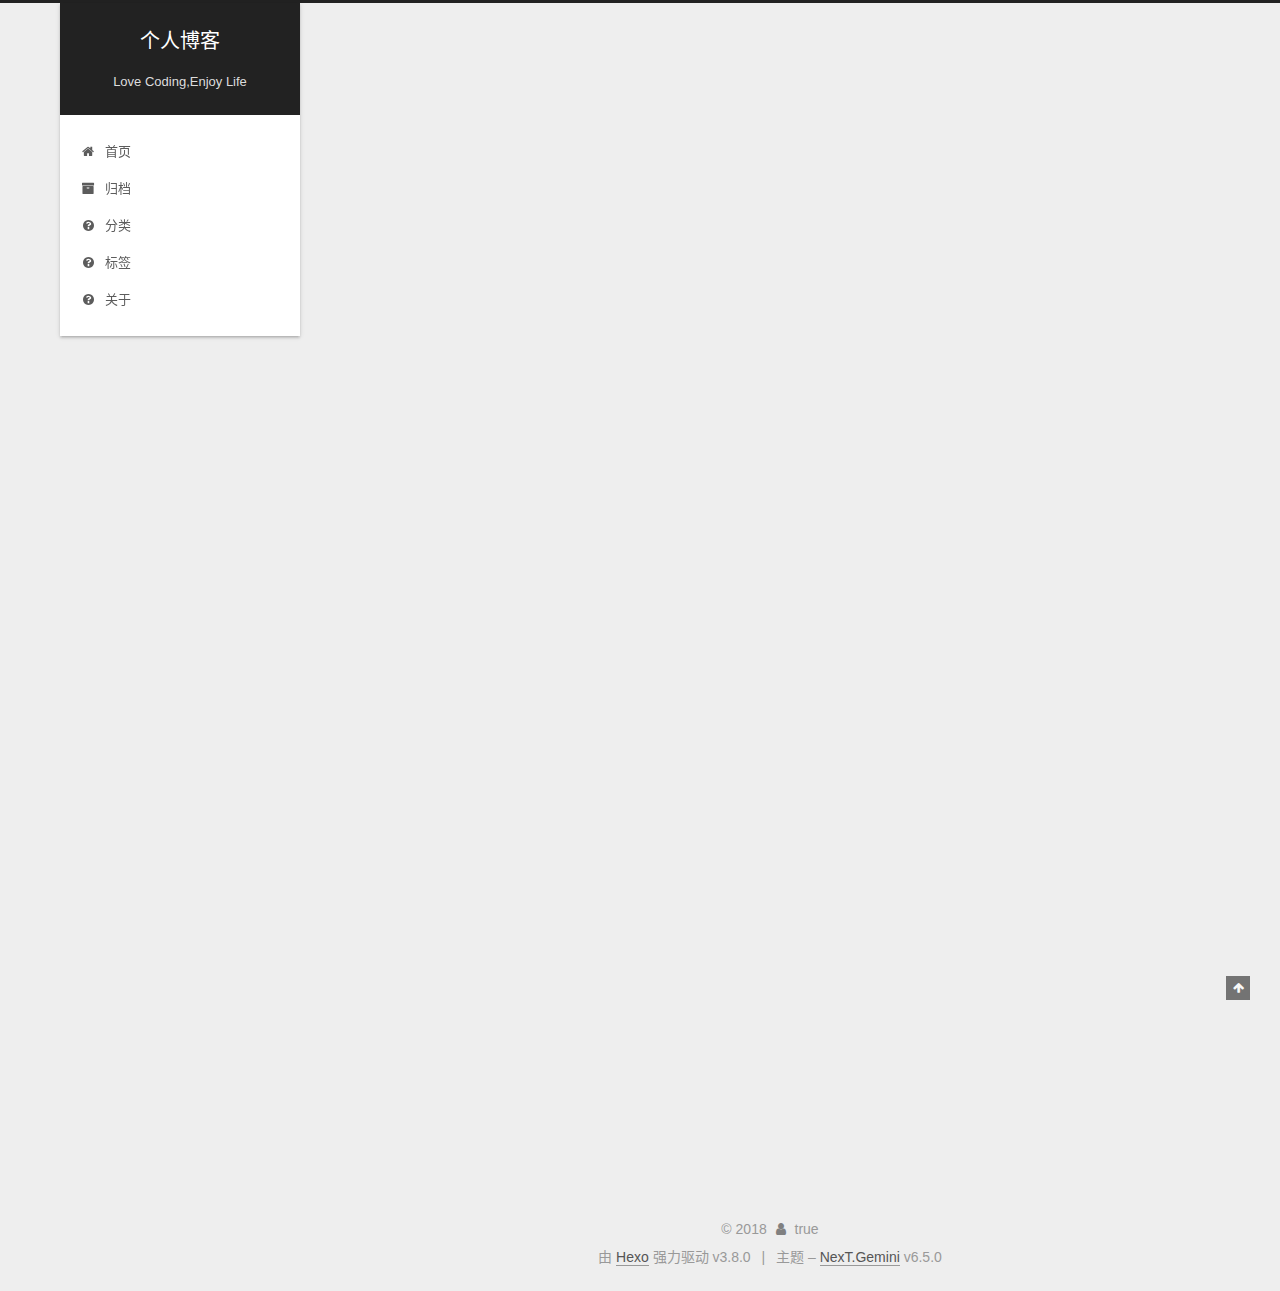
<file: 2018/11/27/hello-world/index.html>
<!DOCTYPE html>












  


<html class="theme-next gemini use-motion" lang="zh-CN">
<head><meta name="generator" content="Hexo 3.8.0">
  <meta charset="UTF-8">
<meta http-equiv="X-UA-Compatible" content="IE=edge">
<meta name="viewport" content="width=device-width, initial-scale=1, maximum-scale=2">
<meta name="theme-color" content="#222">












<meta http-equiv="Cache-Control" content="no-transform">
<meta http-equiv="Cache-Control" content="no-siteapp">






















<link href="/lib/font-awesome/css/font-awesome.min.css?v=4.6.2" rel="stylesheet" type="text/css">

<link href="/css/main.css?v=6.5.0" rel="stylesheet" type="text/css">


  <link rel="apple-touch-icon" sizes="180x180" href="/images/apple-touch-icon-next.png?v=6.5.0">


  <link rel="icon" type="image/png" sizes="32x32" href="/images/favicon-32x32-next.png?v=6.5.0">


  <link rel="icon" type="image/png" sizes="16x16" href="/images/favicon-16x16-next.png?v=6.5.0">


  <link rel="mask-icon" href="/images/logo.svg?v=6.5.0" color="#222">









<script type="text/javascript" id="hexo.configurations">
  var NexT = window.NexT || {};
  var CONFIG = {
    root: '/',
    scheme: 'Gemini',
    version: '6.5.0',
    sidebar: {"position":"left","display":"post","offset":12,"b2t":false,"scrollpercent":false,"onmobile":false},
    fancybox: false,
    fastclick: false,
    lazyload: false,
    tabs: true,
    motion: {"enable":true,"async":false,"transition":{"post_block":"fadeIn","post_header":"slideDownIn","post_body":"slideDownIn","coll_header":"slideLeftIn","sidebar":"slideUpIn"}},
    algolia: {
      applicationID: '',
      apiKey: '',
      indexName: '',
      hits: {"per_page":10},
      labels: {"input_placeholder":"Search for Posts","hits_empty":"We didn't find any results for the search: ${query}","hits_stats":"${hits} results found in ${time} ms"}
    }
  };
</script>


  




  <meta name="description" content="Welcome to Hexo! This is your very first post. Check documentation for more info. If you get any problems when using Hexo, you can find the answer in troubleshooting or you can ask me on GitHub.">
<meta property="og:type" content="article">
<meta property="og:title" content="Hello World">
<meta property="og:url" content="http://yoursite.com/2018/11/27/hello-world/index.html">
<meta property="og:site_name" content="个人博客">
<meta property="og:description" content="Welcome to Hexo! This is your very first post. Check documentation for more info. If you get any problems when using Hexo, you can find the answer in troubleshooting or you can ask me on GitHub.">
<meta property="og:locale" content="zh-CN">
<meta property="og:updated_time" content="2018-11-28T11:11:35.885Z">
<meta name="twitter:card" content="summary">
<meta name="twitter:title" content="Hello World">
<meta name="twitter:description" content="Welcome to Hexo! This is your very first post. Check documentation for more info. If you get any problems when using Hexo, you can find the answer in troubleshooting or you can ask me on GitHub.">






  <link rel="canonical" href="http://yoursite.com/2018/11/27/hello-world/">



<script type="text/javascript" id="page.configurations">
  CONFIG.page = {
    sidebar: "",
  };
</script>

  <title>Hello World | 个人博客</title>
  











  <noscript>
  <style type="text/css">
    .use-motion .motion-element,
    .use-motion .brand,
    .use-motion .menu-item,
    .sidebar-inner,
    .use-motion .post-block,
    .use-motion .pagination,
    .use-motion .comments,
    .use-motion .post-header,
    .use-motion .post-body,
    .use-motion .collection-title { opacity: initial; }

    .use-motion .logo,
    .use-motion .site-title,
    .use-motion .site-subtitle {
      opacity: initial;
      top: initial;
    }

    .use-motion {
      .logo-line-before i { left: initial; }
      .logo-line-after i { right: initial; }
    }
  </style>
</noscript>

</head>

<body itemscope="" itemtype="http://schema.org/WebPage" lang="zh-CN">

  
  
    
  

  <div class="container sidebar-position-left page-post-detail">
    <div class="headband"></div>

    <header id="header" class="header" itemscope="" itemtype="http://schema.org/WPHeader">
      <div class="header-inner"><div class="site-brand-wrapper">
  <div class="site-meta ">
    

    <div class="custom-logo-site-title">
      <a href="/" class="brand" rel="start">
        <span class="logo-line-before"><i></i></span>
        <span class="site-title">个人博客</span>
        <span class="logo-line-after"><i></i></span>
      </a>
    </div>
    
      
        <p class="site-subtitle">Love Coding,Enjoy Life</p>
      
    
  </div>

  <div class="site-nav-toggle">
    <button aria-label="切换导航栏">
      <span class="btn-bar"></span>
      <span class="btn-bar"></span>
      <span class="btn-bar"></span>
    </button>
  </div>
</div>



<nav class="site-nav">
  
    <ul id="menu" class="menu">
      
        
        
        
          
          <li class="menu-item menu-item-home">

    
    
    
      
    

    

    <a href="/" rel="section"><i class="menu-item-icon fa fa-fw fa-home"></i> <br>首页</a>

  </li>
        
        
        
          
          <li class="menu-item menu-item-archives">

    
    
    
      
    

    

    <a href="/archives/" rel="section"><i class="menu-item-icon fa fa-fw fa-archive"></i> <br>归档</a>

  </li>
        
        
        
          
          <li class="menu-item menu-item-categories">

    
    
    
      
    

    

    <a href="/categories" rel="section"><i class="menu-item-icon fa fa-fw fa-question-circle"></i> <br>分类</a>

  </li>
        
        
        
          
          <li class="menu-item menu-item-tags">

    
    
    
      
    

    

    <a href="/tags" rel="section"><i class="menu-item-icon fa fa-fw fa-question-circle"></i> <br>标签</a>

  </li>
        
        
        
          
          <li class="menu-item menu-item-about">

    
    
    
      
    

    

    <a href="/about" rel="section"><i class="menu-item-icon fa fa-fw fa-question-circle"></i> <br>关于</a>

  </li>

      
      
    </ul>
  

  

  
</nav>



  



</div>
    </header>

    


    <main id="main" class="main">
      <div class="main-inner">
        <div class="content-wrap">
          
            

          
          <div id="content" class="content">
            

  <div id="posts" class="posts-expand">
    

  

  
  
  

  

  <article class="post post-type-normal" itemscope="" itemtype="http://schema.org/Article">
  
  
  
  <div class="post-block">
    <link itemprop="mainEntityOfPage" href="http://yoursite.com/2018/11/27/hello-world/">

    <span hidden itemprop="author" itemscope="" itemtype="http://schema.org/Person">
      <meta itemprop="name" content="wzl-github">
      <meta itemprop="description" content="建筑和代码的笔记，architecture and coding">
      <meta itemprop="image" content="/images/avatar.gif">
    </span>

    <span hidden itemprop="publisher" itemscope="" itemtype="http://schema.org/Organization">
      <meta itemprop="name" content="个人博客">
    </span>

    
      <header class="post-header">

        
        
          <h1 class="post-title" itemprop="name headline">Hello World
              
            
          </h1>
        

        <div class="post-meta">
          <span class="post-time">

            
            
            

            
              <span class="post-meta-item-icon">
                <i class="fa fa-calendar-o"></i>
              </span>
              
                <span class="post-meta-item-text">发表于</span>
              

              
                
              

              <time title="创建时间：2018-11-27 14:10:21" itemprop="dateCreated datePublished" datetime="2018-11-27T14:10:21+08:00">2018-11-27</time>
            

            
              

              
                
                <span class="post-meta-divider">|</span>
                

                <span class="post-meta-item-icon">
                  <i class="fa fa-calendar-check-o"></i>
                </span>
                
                  <span class="post-meta-item-text">更新于</span>
                
                <time title="修改时间：2018-11-28 19:11:35" itemprop="dateModified" datetime="2018-11-28T19:11:35+08:00">2018-11-28</time>
              
            
          </span>

          

          
            
              <span class="post-comments-count">
                <span class="post-meta-divider">|</span>
                <span class="post-meta-item-icon">
                  <i class="fa fa-comment-o"></i>
                </span>
                <a href="/2018/11/27/hello-world/#comments" itemprop="discussionUrl">
                  <span class="post-meta-item-text">评论数：</span> <span class="post-comments-count gitment-comments-count" data-xid="/2018/11/27/hello-world/" itemprop="commentsCount"></span>
                </a>
              </span>
            
          

          
          

          

          

          

        </div>
      </header>
    

    
    
    
    <div class="post-body" itemprop="articleBody">

      
      

      
        <p>Welcome to <a href="https://hexo.io/" target="_blank" rel="noopener">Hexo</a>! This is your very first post. Check <a href="https://hexo.io/docs/" target="_blank" rel="noopener">documentation</a> for more info. If you get any problems when using Hexo, you can find the answer in <a href="https://hexo.io/docs/troubleshooting.html" target="_blank" rel="noopener">troubleshooting</a> or you can ask me on <a href="https://github.com/hexojs/hexo/issues" target="_blank" rel="noopener">GitHub</a>.<br><a id="more"></a></p>
<h2 id="Quick-Start"><a href="#Quick-Start" class="headerlink" title="Quick Start"></a>Quick Start</h2><h3 id="Create-a-new-post"><a href="#Create-a-new-post" class="headerlink" title="Create a new post"></a>Create a new post</h3><figure class="highlight bash"><table><tr><td class="gutter"><pre><span class="line">1</span><br></pre></td><td class="code"><pre><span class="line">$ hexo new <span class="string">"My New Post"</span></span><br></pre></td></tr></table></figure>
<p>More info: <a href="https://hexo.io/docs/writing.html" target="_blank" rel="noopener">Writing</a></p>
<h3 id="Run-server"><a href="#Run-server" class="headerlink" title="Run server"></a>Run server</h3><figure class="highlight bash"><table><tr><td class="gutter"><pre><span class="line">1</span><br></pre></td><td class="code"><pre><span class="line">$ hexo server</span><br></pre></td></tr></table></figure>
<p>More info: <a href="https://hexo.io/docs/server.html" target="_blank" rel="noopener">Server</a></p>
<h3 id="Generate-static-files"><a href="#Generate-static-files" class="headerlink" title="Generate static files"></a>Generate static files</h3><figure class="highlight bash"><table><tr><td class="gutter"><pre><span class="line">1</span><br></pre></td><td class="code"><pre><span class="line">$ hexo generate</span><br></pre></td></tr></table></figure>
<p>More info: <a href="https://hexo.io/docs/generating.html" target="_blank" rel="noopener">Generating</a></p>
<h3 id="Deploy-to-remote-sites"><a href="#Deploy-to-remote-sites" class="headerlink" title="Deploy to remote sites"></a>Deploy to remote sites</h3><figure class="highlight bash"><table><tr><td class="gutter"><pre><span class="line">1</span><br></pre></td><td class="code"><pre><span class="line">$ hexo deploy</span><br></pre></td></tr></table></figure>
<p>More info: <a href="https://hexo.io/docs/deployment.html" target="_blank" rel="noopener">Deployment</a></p>

      
    </div>

    

    
    
    

    

    
       
    
    

    

    <footer class="post-footer">
      

      
      
      

      
        <div class="post-nav">
          <div class="post-nav-next post-nav-item">
            
          </div>

          <span class="post-nav-divider"></span>

          <div class="post-nav-prev post-nav-item">
            
              <a href="/2018/11/28/我的第一篇文章/" rel="prev" title="我的第一篇文章">
                我的第一篇文章 <i class="fa fa-chevron-right"></i>
              </a>
            
          </div>
        </div>
      

      
      
    </footer>
  </div>
  
  
  
  </article>


  </div>


          </div>
          

  
    <div class="comments" id="comments">
      
        <div id="gitment-container"></div>
      
    </div>

  



        </div>
        
          
  
  <div class="sidebar-toggle">
    <div class="sidebar-toggle-line-wrap">
      <span class="sidebar-toggle-line sidebar-toggle-line-first"></span>
      <span class="sidebar-toggle-line sidebar-toggle-line-middle"></span>
      <span class="sidebar-toggle-line sidebar-toggle-line-last"></span>
    </div>
  </div>

  <aside id="sidebar" class="sidebar">
    
    <div class="sidebar-inner">

      

      
        <ul class="sidebar-nav motion-element">
          <li class="sidebar-nav-toc sidebar-nav-active" data-target="post-toc-wrap">
            文章目录
          </li>
          <li class="sidebar-nav-overview" data-target="site-overview-wrap">
            站点概览
          </li>
        </ul>
      

      <section class="site-overview-wrap sidebar-panel">
        <div class="site-overview">
          <div class="site-author motion-element" itemprop="author" itemscope="" itemtype="http://schema.org/Person">
            
              <p class="site-author-name" itemprop="name">wzl-github</p>
              <p class="site-description motion-element" itemprop="description">建筑和代码的笔记，architecture and coding</p>
          </div>

          
            <nav class="site-state motion-element">
              
                <div class="site-state-item site-state-posts">
                
                  <a href="/archives/">
                
                    <span class="site-state-item-count">3</span>
                    <span class="site-state-item-name">日志</span>
                  </a>
                </div>
              

              

              
            </nav>
          

          

          

          

          
          

          
            
          
          

        </div>
      </section>

      
      <!--noindex-->
        <section class="post-toc-wrap motion-element sidebar-panel sidebar-panel-active">
          <div class="post-toc">

            
              
            

            
              <div class="post-toc-content"><ol class="nav"><li class="nav-item nav-level-2"><a class="nav-link" href="#Quick-Start"><span class="nav-number">1.</span> <span class="nav-text">Quick Start</span></a><ol class="nav-child"><li class="nav-item nav-level-3"><a class="nav-link" href="#Create-a-new-post"><span class="nav-number">1.1.</span> <span class="nav-text">Create a new post</span></a></li><li class="nav-item nav-level-3"><a class="nav-link" href="#Run-server"><span class="nav-number">1.2.</span> <span class="nav-text">Run server</span></a></li><li class="nav-item nav-level-3"><a class="nav-link" href="#Generate-static-files"><span class="nav-number">1.3.</span> <span class="nav-text">Generate static files</span></a></li><li class="nav-item nav-level-3"><a class="nav-link" href="#Deploy-to-remote-sites"><span class="nav-number">1.4.</span> <span class="nav-text">Deploy to remote sites</span></a></li></ol></li></ol></div>
            

          </div>
        </section>
      <!--/noindex-->
      

      

    </div>
  </aside>


        
      </div>
    </main>

    <footer id="footer" class="footer">
      <div class="footer-inner">
        <div class="copyright">&copy; <span itemprop="copyrightYear">2018</span>
  <span class="with-love" id="animate">
    <i class="fa fa-user"></i>
  </span>
  <span class="author" itemprop="copyrightHolder">true</span>

  

  
</div>


  <div class="powered-by">由 <a href="https://hexo.io" class="theme-link" rel="noopener" target="_blank">Hexo</a> 强力驱动 v3.8.0</div>



  <span class="post-meta-divider">|</span>



  <div class="theme-info">主题 – <a href="https://theme-next.org" class="theme-link" rel="noopener" target="_blank">NexT.Gemini</a> v6.5.0</div>




        








        
      </div>
    </footer>

    
      <div class="back-to-top">
        <i class="fa fa-arrow-up"></i>
        
      </div>
    

    
	
    

    
  </div>

  

<script type="text/javascript">
  if (Object.prototype.toString.call(window.Promise) !== '[object Function]') {
    window.Promise = null;
  }
</script>


























  
  
    <script type="text/javascript" src="/lib/jquery/index.js?v=2.1.3"></script>
  

  
  
    <script type="text/javascript" src="/lib/velocity/velocity.min.js?v=1.2.1"></script>
  

  
  
    <script type="text/javascript" src="/lib/velocity/velocity.ui.min.js?v=1.2.1"></script>
  


  


  <script type="text/javascript" src="/js/src/utils.js?v=6.5.0"></script>

  <script type="text/javascript" src="/js/src/motion.js?v=6.5.0"></script>



  
  


  <script type="text/javascript" src="/js/src/affix.js?v=6.5.0"></script>

  <script type="text/javascript" src="/js/src/schemes/pisces.js?v=6.5.0"></script>



  
  <script type="text/javascript" src="/js/src/scrollspy.js?v=6.5.0"></script>
<script type="text/javascript" src="/js/src/post-details.js?v=6.5.0"></script>



  


  <script type="text/javascript" src="/js/src/bootstrap.js?v=6.5.0"></script>



  



  






<!-- LOCAL: You can save these files to your site and update links -->
    
        
        <link rel="stylesheet" href="https://aimingoo.github.io/gitmint/style/default.css">
        <script src="https://aimingoo.github.io/gitmint/dist/gitmint.browser.js"></script>
    
<!-- END LOCAL -->

    

    
      <script type="text/javascript">
      function renderGitment(){
        var gitment = new Gitmint({
            id: decodeURI(window.location.pathname),
            owner: 'wzl-5948',
            repo: 'wzl-5948.github.io',
            
            lang: "" || navigator.language || navigator.systemLanguage || navigator.userLanguage,
            
            oauth: {
            
            
                client_secret: '35a90c34506aa4ae2e3e792e79fae0f65a2b1993',
            
                client_id: '8dafc77db68749e9c056'
            }});
        gitment.render('gitment-container');
      }

      
      renderGitment();
      
      </script>
    






  





  

  

  

  

  

  
  

  

  

  

  

  

  

</body>
</html>
</file>
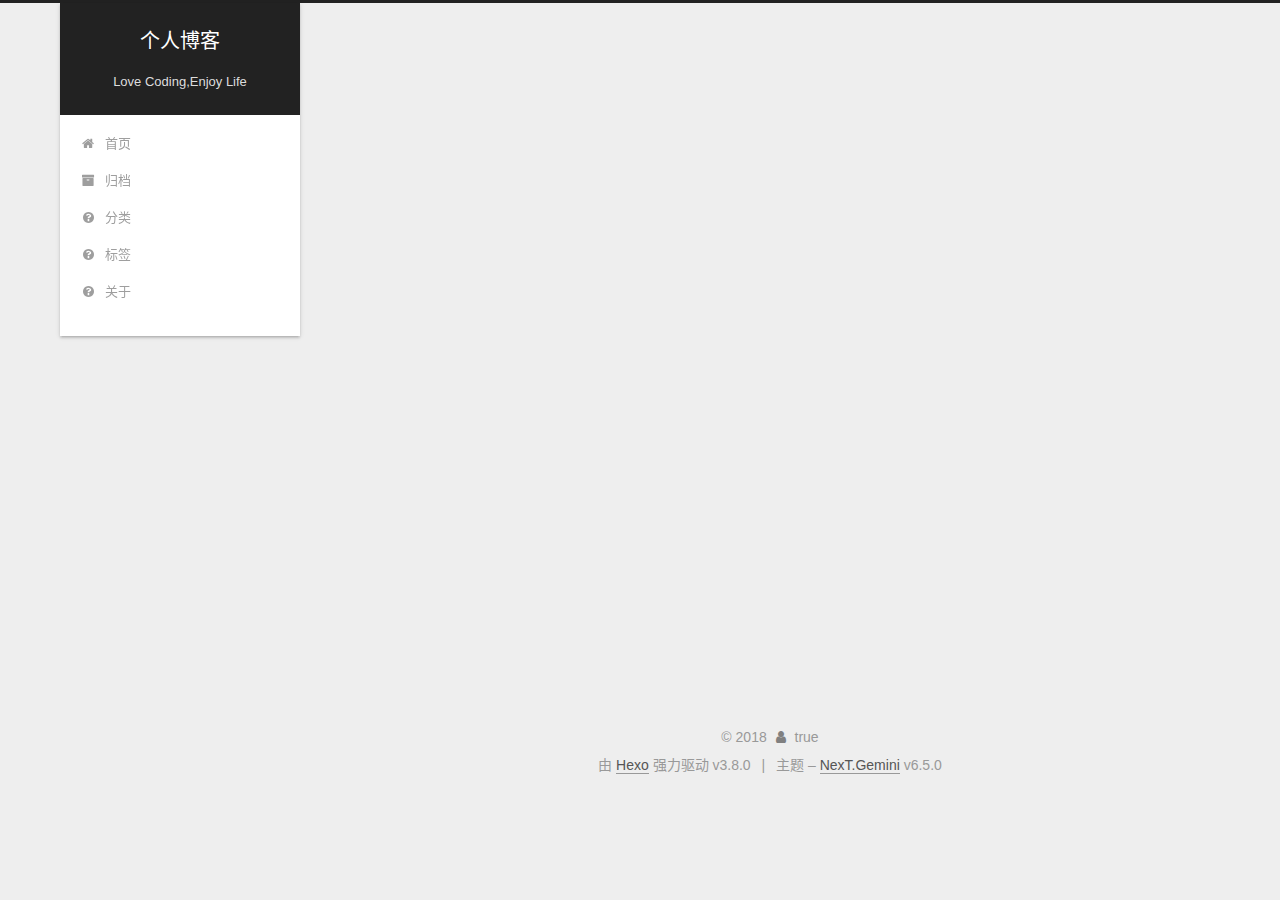
<file: 2018/11/28/我的第一篇文章/index.html>
<!DOCTYPE html>












  


<html class="theme-next gemini use-motion" lang="zh-CN">
<head><meta name="generator" content="Hexo 3.8.0">
  <meta charset="UTF-8">
<meta http-equiv="X-UA-Compatible" content="IE=edge">
<meta name="viewport" content="width=device-width, initial-scale=1, maximum-scale=2">
<meta name="theme-color" content="#222">












<meta http-equiv="Cache-Control" content="no-transform">
<meta http-equiv="Cache-Control" content="no-siteapp">






















<link href="/lib/font-awesome/css/font-awesome.min.css?v=4.6.2" rel="stylesheet" type="text/css">

<link href="/css/main.css?v=6.5.0" rel="stylesheet" type="text/css">


  <link rel="apple-touch-icon" sizes="180x180" href="/images/apple-touch-icon-next.png?v=6.5.0">


  <link rel="icon" type="image/png" sizes="32x32" href="/images/favicon-32x32-next.png?v=6.5.0">


  <link rel="icon" type="image/png" sizes="16x16" href="/images/favicon-16x16-next.png?v=6.5.0">


  <link rel="mask-icon" href="/images/logo.svg?v=6.5.0" color="#222">









<script type="text/javascript" id="hexo.configurations">
  var NexT = window.NexT || {};
  var CONFIG = {
    root: '/',
    scheme: 'Gemini',
    version: '6.5.0',
    sidebar: {"position":"left","display":"post","offset":12,"b2t":false,"scrollpercent":false,"onmobile":false},
    fancybox: false,
    fastclick: false,
    lazyload: false,
    tabs: true,
    motion: {"enable":true,"async":false,"transition":{"post_block":"fadeIn","post_header":"slideDownIn","post_body":"slideDownIn","coll_header":"slideLeftIn","sidebar":"slideUpIn"}},
    algolia: {
      applicationID: '',
      apiKey: '',
      indexName: '',
      hits: {"per_page":10},
      labels: {"input_placeholder":"Search for Posts","hits_empty":"We didn't find any results for the search: ${query}","hits_stats":"${hits} results found in ${time} ms"}
    }
  };
</script>


  




  <meta name="description" content="这是我的第一篇文章。">
<meta property="og:type" content="article">
<meta property="og:title" content="我的第一篇文章">
<meta property="og:url" content="http://yoursite.com/2018/11/28/我的第一篇文章/index.html">
<meta property="og:site_name" content="个人博客">
<meta property="og:description" content="这是我的第一篇文章。">
<meta property="og:locale" content="zh-CN">
<meta property="og:updated_time" content="2018-11-28T11:10:10.955Z">
<meta name="twitter:card" content="summary">
<meta name="twitter:title" content="我的第一篇文章">
<meta name="twitter:description" content="这是我的第一篇文章。">






  <link rel="canonical" href="http://yoursite.com/2018/11/28/我的第一篇文章/">



<script type="text/javascript" id="page.configurations">
  CONFIG.page = {
    sidebar: "",
  };
</script>

  <title>我的第一篇文章 | 个人博客</title>
  











  <noscript>
  <style type="text/css">
    .use-motion .motion-element,
    .use-motion .brand,
    .use-motion .menu-item,
    .sidebar-inner,
    .use-motion .post-block,
    .use-motion .pagination,
    .use-motion .comments,
    .use-motion .post-header,
    .use-motion .post-body,
    .use-motion .collection-title { opacity: initial; }

    .use-motion .logo,
    .use-motion .site-title,
    .use-motion .site-subtitle {
      opacity: initial;
      top: initial;
    }

    .use-motion {
      .logo-line-before i { left: initial; }
      .logo-line-after i { right: initial; }
    }
  </style>
</noscript>

</head>

<body itemscope="" itemtype="http://schema.org/WebPage" lang="zh-CN">

  
  
    
  

  <div class="container sidebar-position-left page-post-detail">
    <div class="headband"></div>

    <header id="header" class="header" itemscope="" itemtype="http://schema.org/WPHeader">
      <div class="header-inner"><div class="site-brand-wrapper">
  <div class="site-meta ">
    

    <div class="custom-logo-site-title">
      <a href="/" class="brand" rel="start">
        <span class="logo-line-before"><i></i></span>
        <span class="site-title">个人博客</span>
        <span class="logo-line-after"><i></i></span>
      </a>
    </div>
    
      
        <p class="site-subtitle">Love Coding,Enjoy Life</p>
      
    
  </div>

  <div class="site-nav-toggle">
    <button aria-label="切换导航栏">
      <span class="btn-bar"></span>
      <span class="btn-bar"></span>
      <span class="btn-bar"></span>
    </button>
  </div>
</div>



<nav class="site-nav">
  
    <ul id="menu" class="menu">
      
        
        
        
          
          <li class="menu-item menu-item-home">

    
    
    
      
    

    

    <a href="/" rel="section"><i class="menu-item-icon fa fa-fw fa-home"></i> <br>首页</a>

  </li>
        
        
        
          
          <li class="menu-item menu-item-archives">

    
    
    
      
    

    

    <a href="/archives/" rel="section"><i class="menu-item-icon fa fa-fw fa-archive"></i> <br>归档</a>

  </li>
        
        
        
          
          <li class="menu-item menu-item-categories">

    
    
    
      
    

    

    <a href="/categories" rel="section"><i class="menu-item-icon fa fa-fw fa-question-circle"></i> <br>分类</a>

  </li>
        
        
        
          
          <li class="menu-item menu-item-tags">

    
    
    
      
    

    

    <a href="/tags" rel="section"><i class="menu-item-icon fa fa-fw fa-question-circle"></i> <br>标签</a>

  </li>
        
        
        
          
          <li class="menu-item menu-item-about">

    
    
    
      
    

    

    <a href="/about" rel="section"><i class="menu-item-icon fa fa-fw fa-question-circle"></i> <br>关于</a>

  </li>

      
      
    </ul>
  

  

  
</nav>



  



</div>
    </header>

    


    <main id="main" class="main">
      <div class="main-inner">
        <div class="content-wrap">
          
            

          
          <div id="content" class="content">
            

  <div id="posts" class="posts-expand">
    

  

  
  
  

  

  <article class="post post-type-normal" itemscope="" itemtype="http://schema.org/Article">
  
  
  
  <div class="post-block">
    <link itemprop="mainEntityOfPage" href="http://yoursite.com/2018/11/28/我的第一篇文章/">

    <span hidden itemprop="author" itemscope="" itemtype="http://schema.org/Person">
      <meta itemprop="name" content="wzl-github">
      <meta itemprop="description" content="建筑和代码的笔记，architecture and coding">
      <meta itemprop="image" content="/images/avatar.gif">
    </span>

    <span hidden itemprop="publisher" itemscope="" itemtype="http://schema.org/Organization">
      <meta itemprop="name" content="个人博客">
    </span>

    
      <header class="post-header">

        
        
          <h1 class="post-title" itemprop="name headline">我的第一篇文章
              
            
          </h1>
        

        <div class="post-meta">
          <span class="post-time">

            
            
            

            
              <span class="post-meta-item-icon">
                <i class="fa fa-calendar-o"></i>
              </span>
              
                <span class="post-meta-item-text">发表于</span>
              

              
                
              

              <time title="创建时间：2018-11-28 19:06:51 / 修改时间：19:10:10" itemprop="dateCreated datePublished" datetime="2018-11-28T19:06:51+08:00">2018-11-28</time>
            

            
              

              
            
          </span>

          

          
            
              <span class="post-comments-count">
                <span class="post-meta-divider">|</span>
                <span class="post-meta-item-icon">
                  <i class="fa fa-comment-o"></i>
                </span>
                <a href="/2018/11/28/我的第一篇文章/#comments" itemprop="discussionUrl">
                  <span class="post-meta-item-text">评论数：</span> <span class="post-comments-count gitment-comments-count" data-xid="/2018/11/28/我的第一篇文章/" itemprop="commentsCount"></span>
                </a>
              </span>
            
          

          
          

          

          

          

        </div>
      </header>
    

    
    
    
    <div class="post-body" itemprop="articleBody">

      
      

      
        <a id="more"></a>
<p>这是我的第一篇文章。</p>

      
    </div>

    

    
    
    

    

    
       
    
    

    

    <footer class="post-footer">
      

      
      
      

      
        <div class="post-nav">
          <div class="post-nav-next post-nav-item">
            
              <a href="/2018/11/27/hello-world/" rel="next" title="Hello World">
                <i class="fa fa-chevron-left"></i> Hello World
              </a>
            
          </div>

          <span class="post-nav-divider"></span>

          <div class="post-nav-prev post-nav-item">
            
              <a href="/2018/11/29/第二/" rel="prev" title="第二">
                第二 <i class="fa fa-chevron-right"></i>
              </a>
            
          </div>
        </div>
      

      
      
    </footer>
  </div>
  
  
  
  </article>


  </div>


          </div>
          

  
    <div class="comments" id="comments">
      
        <div id="gitment-container"></div>
      
    </div>

  



        </div>
        
          
  
  <div class="sidebar-toggle">
    <div class="sidebar-toggle-line-wrap">
      <span class="sidebar-toggle-line sidebar-toggle-line-first"></span>
      <span class="sidebar-toggle-line sidebar-toggle-line-middle"></span>
      <span class="sidebar-toggle-line sidebar-toggle-line-last"></span>
    </div>
  </div>

  <aside id="sidebar" class="sidebar">
    
    <div class="sidebar-inner">

      

      

      <section class="site-overview-wrap sidebar-panel sidebar-panel-active">
        <div class="site-overview">
          <div class="site-author motion-element" itemprop="author" itemscope="" itemtype="http://schema.org/Person">
            
              <p class="site-author-name" itemprop="name">wzl-github</p>
              <p class="site-description motion-element" itemprop="description">建筑和代码的笔记，architecture and coding</p>
          </div>

          
            <nav class="site-state motion-element">
              
                <div class="site-state-item site-state-posts">
                
                  <a href="/archives/">
                
                    <span class="site-state-item-count">3</span>
                    <span class="site-state-item-name">日志</span>
                  </a>
                </div>
              

              

              
            </nav>
          

          

          

          

          
          

          
            
          
          

        </div>
      </section>

      

      

    </div>
  </aside>


        
      </div>
    </main>

    <footer id="footer" class="footer">
      <div class="footer-inner">
        <div class="copyright">&copy; <span itemprop="copyrightYear">2018</span>
  <span class="with-love" id="animate">
    <i class="fa fa-user"></i>
  </span>
  <span class="author" itemprop="copyrightHolder">true</span>

  

  
</div>


  <div class="powered-by">由 <a href="https://hexo.io" class="theme-link" rel="noopener" target="_blank">Hexo</a> 强力驱动 v3.8.0</div>



  <span class="post-meta-divider">|</span>



  <div class="theme-info">主题 – <a href="https://theme-next.org" class="theme-link" rel="noopener" target="_blank">NexT.Gemini</a> v6.5.0</div>




        








        
      </div>
    </footer>

    
      <div class="back-to-top">
        <i class="fa fa-arrow-up"></i>
        
      </div>
    

    
	
    

    
  </div>

  

<script type="text/javascript">
  if (Object.prototype.toString.call(window.Promise) !== '[object Function]') {
    window.Promise = null;
  }
</script>


























  
  
    <script type="text/javascript" src="/lib/jquery/index.js?v=2.1.3"></script>
  

  
  
    <script type="text/javascript" src="/lib/velocity/velocity.min.js?v=1.2.1"></script>
  

  
  
    <script type="text/javascript" src="/lib/velocity/velocity.ui.min.js?v=1.2.1"></script>
  


  


  <script type="text/javascript" src="/js/src/utils.js?v=6.5.0"></script>

  <script type="text/javascript" src="/js/src/motion.js?v=6.5.0"></script>



  
  


  <script type="text/javascript" src="/js/src/affix.js?v=6.5.0"></script>

  <script type="text/javascript" src="/js/src/schemes/pisces.js?v=6.5.0"></script>



  
  <script type="text/javascript" src="/js/src/scrollspy.js?v=6.5.0"></script>
<script type="text/javascript" src="/js/src/post-details.js?v=6.5.0"></script>



  


  <script type="text/javascript" src="/js/src/bootstrap.js?v=6.5.0"></script>



  



  






<!-- LOCAL: You can save these files to your site and update links -->
    
        
        <link rel="stylesheet" href="https://aimingoo.github.io/gitmint/style/default.css">
        <script src="https://aimingoo.github.io/gitmint/dist/gitmint.browser.js"></script>
    
<!-- END LOCAL -->

    

    
      <script type="text/javascript">
      function renderGitment(){
        var gitment = new Gitmint({
            id: decodeURI(window.location.pathname),
            owner: 'wzl-5948',
            repo: 'wzl-5948.github.io',
            
            lang: "" || navigator.language || navigator.systemLanguage || navigator.userLanguage,
            
            oauth: {
            
            
                client_secret: '35a90c34506aa4ae2e3e792e79fae0f65a2b1993',
            
                client_id: '8dafc77db68749e9c056'
            }});
        gitment.render('gitment-container');
      }

      
      renderGitment();
      
      </script>
    






  





  

  

  

  

  

  
  

  

  

  

  

  

  

</body>
</html>
</file>
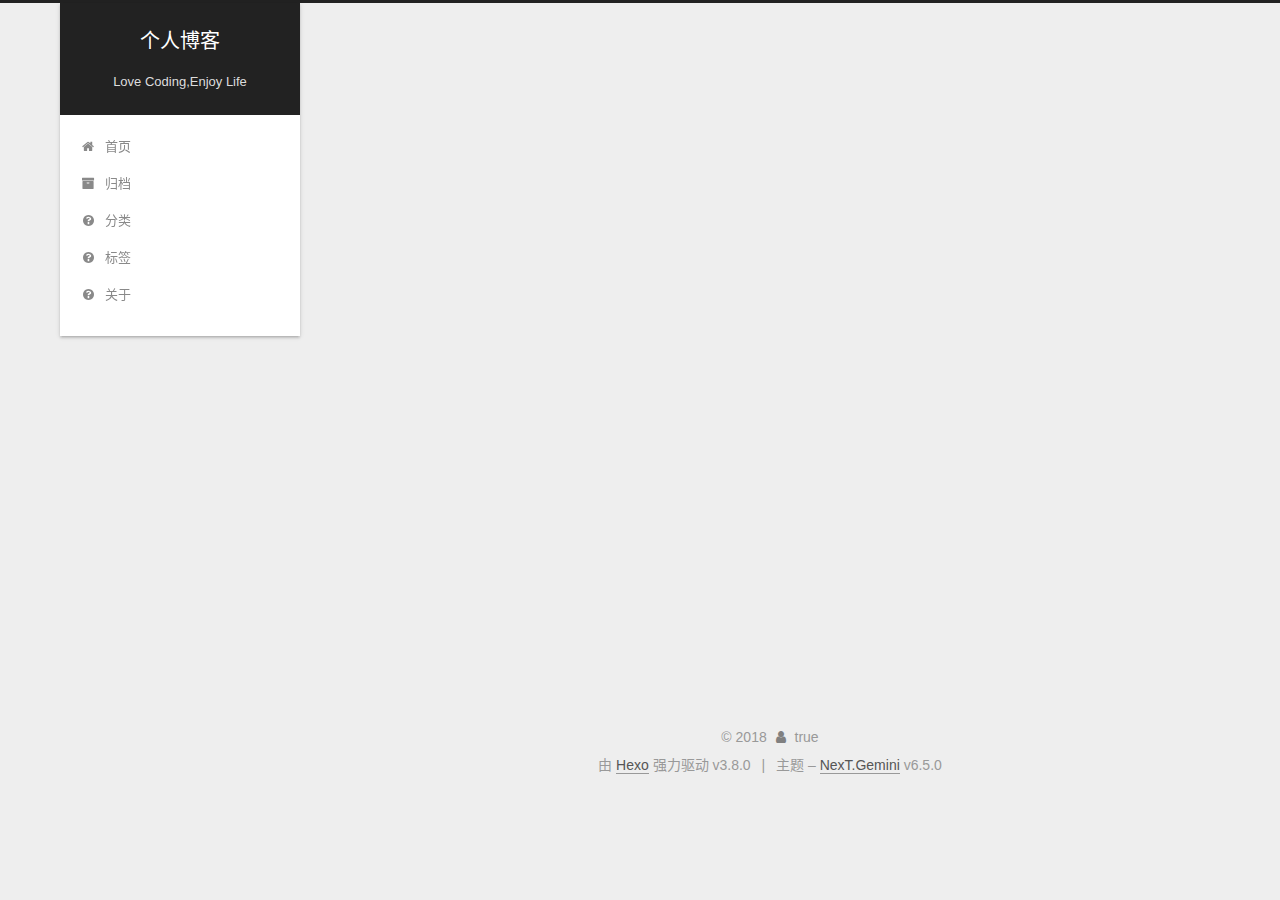
<file: 2018/11/29/第二/index.html>
<!DOCTYPE html>












  


<html class="theme-next gemini use-motion" lang="zh-CN">
<head><meta name="generator" content="Hexo 3.8.0">
  <meta charset="UTF-8">
<meta http-equiv="X-UA-Compatible" content="IE=edge">
<meta name="viewport" content="width=device-width, initial-scale=1, maximum-scale=2">
<meta name="theme-color" content="#222">












<meta http-equiv="Cache-Control" content="no-transform">
<meta http-equiv="Cache-Control" content="no-siteapp">






















<link href="/lib/font-awesome/css/font-awesome.min.css?v=4.6.2" rel="stylesheet" type="text/css">

<link href="/css/main.css?v=6.5.0" rel="stylesheet" type="text/css">


  <link rel="apple-touch-icon" sizes="180x180" href="/images/apple-touch-icon-next.png?v=6.5.0">


  <link rel="icon" type="image/png" sizes="32x32" href="/images/favicon-32x32-next.png?v=6.5.0">


  <link rel="icon" type="image/png" sizes="16x16" href="/images/favicon-16x16-next.png?v=6.5.0">


  <link rel="mask-icon" href="/images/logo.svg?v=6.5.0" color="#222">









<script type="text/javascript" id="hexo.configurations">
  var NexT = window.NexT || {};
  var CONFIG = {
    root: '/',
    scheme: 'Gemini',
    version: '6.5.0',
    sidebar: {"position":"left","display":"post","offset":12,"b2t":false,"scrollpercent":false,"onmobile":false},
    fancybox: false,
    fastclick: false,
    lazyload: false,
    tabs: true,
    motion: {"enable":true,"async":false,"transition":{"post_block":"fadeIn","post_header":"slideDownIn","post_body":"slideDownIn","coll_header":"slideLeftIn","sidebar":"slideUpIn"}},
    algolia: {
      applicationID: '',
      apiKey: '',
      indexName: '',
      hits: {"per_page":10},
      labels: {"input_placeholder":"Search for Posts","hits_empty":"We didn't find any results for the search: ${query}","hits_stats":"${hits} results found in ${time} ms"}
    }
  };
</script>


  




  <meta name="description" content="建筑和代码的笔记，architecture and coding">
<meta property="og:type" content="article">
<meta property="og:title" content="第二">
<meta property="og:url" content="http://yoursite.com/2018/11/29/第二/index.html">
<meta property="og:site_name" content="个人博客">
<meta property="og:description" content="建筑和代码的笔记，architecture and coding">
<meta property="og:locale" content="zh-CN">
<meta property="og:updated_time" content="2018-11-29T08:55:09.711Z">
<meta name="twitter:card" content="summary">
<meta name="twitter:title" content="第二">
<meta name="twitter:description" content="建筑和代码的笔记，architecture and coding">






  <link rel="canonical" href="http://yoursite.com/2018/11/29/第二/">



<script type="text/javascript" id="page.configurations">
  CONFIG.page = {
    sidebar: "",
  };
</script>

  <title>第二 | 个人博客</title>
  











  <noscript>
  <style type="text/css">
    .use-motion .motion-element,
    .use-motion .brand,
    .use-motion .menu-item,
    .sidebar-inner,
    .use-motion .post-block,
    .use-motion .pagination,
    .use-motion .comments,
    .use-motion .post-header,
    .use-motion .post-body,
    .use-motion .collection-title { opacity: initial; }

    .use-motion .logo,
    .use-motion .site-title,
    .use-motion .site-subtitle {
      opacity: initial;
      top: initial;
    }

    .use-motion {
      .logo-line-before i { left: initial; }
      .logo-line-after i { right: initial; }
    }
  </style>
</noscript>

</head>

<body itemscope="" itemtype="http://schema.org/WebPage" lang="zh-CN">

  
  
    
  

  <div class="container sidebar-position-left page-post-detail">
    <div class="headband"></div>

    <header id="header" class="header" itemscope="" itemtype="http://schema.org/WPHeader">
      <div class="header-inner"><div class="site-brand-wrapper">
  <div class="site-meta ">
    

    <div class="custom-logo-site-title">
      <a href="/" class="brand" rel="start">
        <span class="logo-line-before"><i></i></span>
        <span class="site-title">个人博客</span>
        <span class="logo-line-after"><i></i></span>
      </a>
    </div>
    
      
        <p class="site-subtitle">Love Coding,Enjoy Life</p>
      
    
  </div>

  <div class="site-nav-toggle">
    <button aria-label="切换导航栏">
      <span class="btn-bar"></span>
      <span class="btn-bar"></span>
      <span class="btn-bar"></span>
    </button>
  </div>
</div>



<nav class="site-nav">
  
    <ul id="menu" class="menu">
      
        
        
        
          
          <li class="menu-item menu-item-home">

    
    
    
      
    

    

    <a href="/" rel="section"><i class="menu-item-icon fa fa-fw fa-home"></i> <br>首页</a>

  </li>
        
        
        
          
          <li class="menu-item menu-item-archives">

    
    
    
      
    

    

    <a href="/archives/" rel="section"><i class="menu-item-icon fa fa-fw fa-archive"></i> <br>归档</a>

  </li>
        
        
        
          
          <li class="menu-item menu-item-categories">

    
    
    
      
    

    

    <a href="/categories" rel="section"><i class="menu-item-icon fa fa-fw fa-question-circle"></i> <br>分类</a>

  </li>
        
        
        
          
          <li class="menu-item menu-item-tags">

    
    
    
      
    

    

    <a href="/tags" rel="section"><i class="menu-item-icon fa fa-fw fa-question-circle"></i> <br>标签</a>

  </li>
        
        
        
          
          <li class="menu-item menu-item-about">

    
    
    
      
    

    

    <a href="/about" rel="section"><i class="menu-item-icon fa fa-fw fa-question-circle"></i> <br>关于</a>

  </li>

      
      
    </ul>
  

  

  
</nav>



  



</div>
    </header>

    


    <main id="main" class="main">
      <div class="main-inner">
        <div class="content-wrap">
          
            

          
          <div id="content" class="content">
            

  <div id="posts" class="posts-expand">
    

  

  
  
  

  

  <article class="post post-type-normal" itemscope="" itemtype="http://schema.org/Article">
  
  
  
  <div class="post-block">
    <link itemprop="mainEntityOfPage" href="http://yoursite.com/2018/11/29/第二/">

    <span hidden itemprop="author" itemscope="" itemtype="http://schema.org/Person">
      <meta itemprop="name" content="wzl-github">
      <meta itemprop="description" content="建筑和代码的笔记，architecture and coding">
      <meta itemprop="image" content="/images/avatar.gif">
    </span>

    <span hidden itemprop="publisher" itemscope="" itemtype="http://schema.org/Organization">
      <meta itemprop="name" content="个人博客">
    </span>

    
      <header class="post-header">

        
        
          <h1 class="post-title" itemprop="name headline">第二
              
            
          </h1>
        

        <div class="post-meta">
          <span class="post-time">

            
            
            

            
              <span class="post-meta-item-icon">
                <i class="fa fa-calendar-o"></i>
              </span>
              
                <span class="post-meta-item-text">发表于</span>
              

              
                
              

              <time title="创建时间：2018-11-29 16:55:09" itemprop="dateCreated datePublished" datetime="2018-11-29T16:55:09+08:00">2018-11-29</time>
            

            
          </span>

          

          
            
              <span class="post-comments-count">
                <span class="post-meta-divider">|</span>
                <span class="post-meta-item-icon">
                  <i class="fa fa-comment-o"></i>
                </span>
                <a href="/2018/11/29/第二/#comments" itemprop="discussionUrl">
                  <span class="post-meta-item-text">评论数：</span> <span class="post-comments-count gitment-comments-count" data-xid="/2018/11/29/第二/" itemprop="commentsCount"></span>
                </a>
              </span>
            
          

          
          

          

          

          

        </div>
      </header>
    

    
    
    
    <div class="post-body" itemprop="articleBody">

      
      

      
        
      
    </div>

    

    
    
    

    

    
       
    
    

    

    <footer class="post-footer">
      

      
      
      

      
        <div class="post-nav">
          <div class="post-nav-next post-nav-item">
            
              <a href="/2018/11/28/我的第一篇文章/" rel="next" title="我的第一篇文章">
                <i class="fa fa-chevron-left"></i> 我的第一篇文章
              </a>
            
          </div>

          <span class="post-nav-divider"></span>

          <div class="post-nav-prev post-nav-item">
            
          </div>
        </div>
      

      
      
    </footer>
  </div>
  
  
  
  </article>


  </div>


          </div>
          

  
    <div class="comments" id="comments">
      
        <div id="gitment-container"></div>
      
    </div>

  



        </div>
        
          
  
  <div class="sidebar-toggle">
    <div class="sidebar-toggle-line-wrap">
      <span class="sidebar-toggle-line sidebar-toggle-line-first"></span>
      <span class="sidebar-toggle-line sidebar-toggle-line-middle"></span>
      <span class="sidebar-toggle-line sidebar-toggle-line-last"></span>
    </div>
  </div>

  <aside id="sidebar" class="sidebar">
    
    <div class="sidebar-inner">

      

      

      <section class="site-overview-wrap sidebar-panel sidebar-panel-active">
        <div class="site-overview">
          <div class="site-author motion-element" itemprop="author" itemscope="" itemtype="http://schema.org/Person">
            
              <p class="site-author-name" itemprop="name">wzl-github</p>
              <p class="site-description motion-element" itemprop="description">建筑和代码的笔记，architecture and coding</p>
          </div>

          
            <nav class="site-state motion-element">
              
                <div class="site-state-item site-state-posts">
                
                  <a href="/archives/">
                
                    <span class="site-state-item-count">3</span>
                    <span class="site-state-item-name">日志</span>
                  </a>
                </div>
              

              

              
            </nav>
          

          

          

          

          
          

          
            
          
          

        </div>
      </section>

      

      

    </div>
  </aside>


        
      </div>
    </main>

    <footer id="footer" class="footer">
      <div class="footer-inner">
        <div class="copyright">&copy; <span itemprop="copyrightYear">2018</span>
  <span class="with-love" id="animate">
    <i class="fa fa-user"></i>
  </span>
  <span class="author" itemprop="copyrightHolder">true</span>

  

  
</div>


  <div class="powered-by">由 <a href="https://hexo.io" class="theme-link" rel="noopener" target="_blank">Hexo</a> 强力驱动 v3.8.0</div>



  <span class="post-meta-divider">|</span>



  <div class="theme-info">主题 – <a href="https://theme-next.org" class="theme-link" rel="noopener" target="_blank">NexT.Gemini</a> v6.5.0</div>




        








        
      </div>
    </footer>

    
      <div class="back-to-top">
        <i class="fa fa-arrow-up"></i>
        
      </div>
    

    
	
    

    
  </div>

  

<script type="text/javascript">
  if (Object.prototype.toString.call(window.Promise) !== '[object Function]') {
    window.Promise = null;
  }
</script>


























  
  
    <script type="text/javascript" src="/lib/jquery/index.js?v=2.1.3"></script>
  

  
  
    <script type="text/javascript" src="/lib/velocity/velocity.min.js?v=1.2.1"></script>
  

  
  
    <script type="text/javascript" src="/lib/velocity/velocity.ui.min.js?v=1.2.1"></script>
  


  


  <script type="text/javascript" src="/js/src/utils.js?v=6.5.0"></script>

  <script type="text/javascript" src="/js/src/motion.js?v=6.5.0"></script>



  
  


  <script type="text/javascript" src="/js/src/affix.js?v=6.5.0"></script>

  <script type="text/javascript" src="/js/src/schemes/pisces.js?v=6.5.0"></script>



  
  <script type="text/javascript" src="/js/src/scrollspy.js?v=6.5.0"></script>
<script type="text/javascript" src="/js/src/post-details.js?v=6.5.0"></script>



  


  <script type="text/javascript" src="/js/src/bootstrap.js?v=6.5.0"></script>



  



  






<!-- LOCAL: You can save these files to your site and update links -->
    
        
        <link rel="stylesheet" href="https://aimingoo.github.io/gitmint/style/default.css">
        <script src="https://aimingoo.github.io/gitmint/dist/gitmint.browser.js"></script>
    
<!-- END LOCAL -->

    

    
      <script type="text/javascript">
      function renderGitment(){
        var gitment = new Gitmint({
            id: decodeURI(window.location.pathname),
            owner: 'wzl-5948',
            repo: 'wzl-5948.github.io',
            
            lang: "" || navigator.language || navigator.systemLanguage || navigator.userLanguage,
            
            oauth: {
            
            
                client_secret: '35a90c34506aa4ae2e3e792e79fae0f65a2b1993',
            
                client_id: '8dafc77db68749e9c056'
            }});
        gitment.render('gitment-container');
      }

      
      renderGitment();
      
      </script>
    






  





  

  

  

  

  

  
  

  

  

  

  

  

  

</body>
</html>
</file>
<file: css/main.css>
/* normalize.css v3.0.2 | MIT License | git.io/normalize */
html {
  font-family: sans-serif; /* 1 */
  -ms-text-size-adjust: 100%; /* 2 */
  -webkit-text-size-adjust: 100%; /* 2 */
}
body {
  margin: 0;
}
article,
aside,
details,
figcaption,
figure,
footer,
header,
hgroup,
main,
menu,
nav,
section,
summary {
  display: block;
}
audio,
canvas,
progress,
video {
  display: inline-block; /* 1 */
  vertical-align: baseline; /* 2 */
}
audio:not([controls]) {
  display: none;
  height: 0;
}
[hidden],
template {
  display: none;
}
a {
  background-color: transparent;
}
a:active,
a:hover {
  outline: 0;
}
abbr[title] {
  border-bottom: 1px dotted;
}
b,
strong {
  font-weight: bold;
}
dfn {
  font-style: italic;
}
h1 {
  font-size: 2em;
  margin: 0.67em 0;
}
mark {
  background: #ff0;
  color: #000;
}
small {
  font-size: 80%;
}
sub,
sup {
  font-size: 75%;
  line-height: 0;
  position: relative;
  vertical-align: baseline;
}
sup {
  top: -0.5em;
}
sub {
  bottom: -0.25em;
}
img {
  border: 0;
}
svg:not(:root) {
  overflow: hidden;
}
figure {
  margin: 1em 40px;
}
hr {
  -moz-box-sizing: content-box;
  box-sizing: content-box;
  height: 0;
}
pre {
  overflow: auto;
}
code,
kbd,
pre,
samp {
  font-family: monospace, monospace;
  font-size: 1em;
}
button,
input,
optgroup,
select,
textarea {
  color: inherit; /* 1 */
  font: inherit; /* 2 */
  margin: 0; /* 3 */
}
button {
  overflow: visible;
}
button,
select {
  text-transform: none;
}
button,
html input[type="button"],
input[type="reset"],
input[type="submit"] {
  -webkit-appearance: button; /* 2 */
  cursor: pointer; /* 3 */
}
button[disabled],
html input[disabled] {
  cursor: default;
}
button::-moz-focus-inner,
input::-moz-focus-inner {
  border: 0;
  padding: 0;
}
input {
  line-height: normal;
}
input[type="checkbox"],
input[type="radio"] {
  box-sizing: border-box; /* 1 */
  padding: 0; /* 2 */
}
input[type="number"]::-webkit-inner-spin-button,
input[type="number"]::-webkit-outer-spin-button {
  height: auto;
}
input[type="search"] {
  -webkit-appearance: textfield; /* 1 */
  -moz-box-sizing: content-box;
  -webkit-box-sizing: content-box; /* 2 */
  box-sizing: content-box;
}
input[type="search"]::-webkit-search-cancel-button,
input[type="search"]::-webkit-search-decoration {
  -webkit-appearance: none;
}
fieldset {
  border: 1px solid #c0c0c0;
  margin: 0 2px;
  padding: 0.35em 0.625em 0.75em;
}
legend {
  border: 0; /* 1 */
  padding: 0; /* 2 */
}
textarea {
  overflow: auto;
}
optgroup {
  font-weight: bold;
}
table {
  border-collapse: collapse;
  border-spacing: 0;
}
td,
th {
  padding: 0;
}
::selection {
  background: #262a30;
  color: #fff;
}
body {
  position: relative;
  font-family: 'Lato', "PingFang SC", "Microsoft YaHei", sans-serif;
  font-size: 14px;
  line-height: 2;
  color: #555;
  background: #eee;
}
@media (max-width: 767px) {
  body {
    padding-right: 0 !important;
  }
}
@media (min-width: 768px) and (max-width: 991px) {
  body {
    padding-right: 0 !important;
  }
}
@media (min-width: 1200px) {
  body {
    font-size: 16px;
  }
}
h1,
h2,
h3,
h4,
h5,
h6 {
  margin: 0;
  padding: 0;
  font-weight: bold;
  line-height: 1.5;
  font-family: 'Lato', "PingFang SC", "Microsoft YaHei", sans-serif;
}
h1,
h2,
h3,
h4,
h5,
h6 {
  margin: 20px 0 15px;
}
h1 {
  font-size: 22px;
}
@media (max-width: 767px) {
  h1 {
    font-size: 18px;
  }
}
h2 {
  font-size: 20px;
}
@media (max-width: 767px) {
  h2 {
    font-size: 16px;
  }
}
h3 {
  font-size: 18px;
}
@media (max-width: 767px) {
  h3 {
    font-size: 14px;
  }
}
h4 {
  font-size: 16px;
}
@media (max-width: 767px) {
  h4 {
    font-size: 12px;
  }
}
h5 {
  font-size: 14px;
}
@media (max-width: 767px) {
  h5 {
    font-size: 10px;
  }
}
h6 {
  font-size: 12px;
}
@media (max-width: 767px) {
  h6 {
    font-size: 8px;
  }
}
p {
  margin: 0 0 20px 0;
}
a,
span.exturl {
  overflow-wrap: break-word;
  word-wrap: break-word;
  background-color: transparent;
  color: #555;
  text-decoration: none;
  outline: none;
  border-bottom: 1px solid #999;
  cursor: pointer;
}
a:hover,
span.exturl:hover {
  color: #222;
  border-bottom-color: #222;
}
blockquote {
  margin: 0;
  padding: 0;
}
img {
  display: block;
  margin: auto;
  max-width: 100%;
  height: auto;
}
hr {
  margin: 40px 0;
  height: 3px;
  border: none;
  background-color: #ddd;
  background-image: repeating-linear-gradient(-45deg, #fff, #fff 4px, transparent 4px, transparent 8px);
}
blockquote {
  padding: 0 15px;
  color: #666;
  border-left: 4px solid #ddd;
}
blockquote cite::before {
  content: "-";
  padding: 0 5px;
}
dt {
  font-weight: 700;
}
dd {
  margin: 0;
  padding: 0;
}
kbd {
  border: 1px solid #ccc;
  border-radius: 0.2em;
  box-shadow: 0.1em 0.1em 0.2em rgba(0,0,0,0.1);
  background-color: #f9f9f9;
  font-family: inherit;
  background-image: -webkit-linear-gradient(top, #eee, #fff, #eee);
  padding: 0.1em 0.3em;
  white-space: nowrap;
}
.text-left {
  text-align: left;
}
.text-center {
  text-align: center;
}
.text-right {
  text-align: right;
}
.text-justify {
  text-align: justify;
}
.text-nowrap {
  white-space: nowrap;
}
.text-lowercase {
  text-transform: lowercase;
}
.text-uppercase {
  text-transform: uppercase;
}
.text-capitalize {
  text-transform: capitalize;
}
.center-block {
  display: block;
  margin-left: auto;
  margin-right: auto;
}
.clearfix:before,
.clearfix:after {
  content: " ";
  display: table;
}
.clearfix:after {
  clear: both;
}
.pullquote {
  width: 45%;
}
.pullquote.left {
  float: left;
  margin-left: 5px;
  margin-right: 10px;
}
.pullquote.right {
  float: right;
  margin-left: 10px;
  margin-right: 5px;
}
.affix.affix.affix {
  position: fixed;
}
.translation {
  margin-top: -20px;
  font-size: 14px;
  color: #999;
}
.scrollbar-measure {
  width: 100px;
  height: 100px;
  overflow: scroll;
  position: absolute;
  top: -9999px;
}
.use-motion .motion-element {
  opacity: 0;
}
table {
  margin: 20px 0;
  width: 100%;
  border-collapse: collapse;
  border-spacing: 0;
  border: 1px solid #ddd;
  font-size: 14px;
  word-break: break-all;
}
table>tbody>tr:nth-of-type(odd) {
  background-color: #f9f9f9;
}
table>tbody>tr:hover {
  background-color: #f5f5f5;
}
caption,
th,
td {
  padding: 8px;
  text-align: left;
  vertical-align: middle;
  font-weight: normal;
}
th,
td {
  border-bottom: 3px solid #ddd;
  border-right: 1px solid #eee;
}
th {
  padding-bottom: 10px;
  font-weight: 700;
}
td {
  border-bottom-width: 1px;
}
html,
body {
  height: 100%;
}
.container {
  position: relative;
  min-height: 100%;
}
.header-inner {
  margin: 0 auto;
  padding: 100px 0 70px;
  width: calc(100% - 20px);
}
@media (min-width: 1200px) {
  .container .header-inner {
    width: 1160px;
  }
}
@media (min-width: 1600px) {
  .container .header-inner {
    width: 73%;
  }
}
.main {
  padding-bottom: 150px;
}
.main-inner {
  margin: 0 auto;
  width: calc(100% - 20px);
}
@media (min-width: 1200px) {
  .container .main-inner {
    width: 1160px;
  }
}
@media (min-width: 1600px) {
  .container .main-inner {
    width: 73%;
  }
}
.footer {
  position: absolute;
  left: 0;
  bottom: 0;
  width: 100%;
  min-height: 50px;
}
.footer-inner {
  box-sizing: border-box;
  margin: 20px auto;
  width: calc(100% - 20px);
}
@media (min-width: 1200px) {
  .container .footer-inner {
    width: 1160px;
  }
}
@media (min-width: 1600px) {
  .container .footer-inner {
    width: 73%;
  }
}
pre,
.highlight {
  overflow: auto;
  margin: 20px 0;
  padding: 0;
  font-size: 14px;
  color: #4d4d4c;
  background: #f7f7f7;
  line-height: 1.6;
}
pre,
code {
  font-family: consolas, Menlo, "PingFang SC", "Microsoft YaHei", monospace;
}
code {
  overflow-wrap: break-word;
  word-wrap: break-word;
  padding: 2px 4px;
  color: #555;
  background: #eee;
  border-radius: 3px;
  font-size: 14px;
}
pre {
  padding: 10px;
}
pre code {
  padding: 0;
  color: #4d4d4c;
  background: none;
  text-shadow: none;
}
.highlight {
  border-radius: 1px;
}
.highlight pre {
  border: none;
  margin: 0;
  padding: 10px 0;
}
.highlight table {
  margin: 0;
  width: auto;
  border: none;
}
.highlight td {
  border: none;
  padding: 0;
}
.highlight figcaption {
  font-size: 1em;
  color: #4d4d4c;
  line-height: 1em;
  margin-bottom: 1em;
  margin: 0em;
  padding: 0.5em;
  background: #eee;
  border-bottom: 1px solid #e9e9e9;
}
.highlight figcaption:before,
.highlight figcaption:after {
  content: " ";
  display: table;
}
.highlight figcaption:after {
  clear: both;
}
.highlight figcaption a {
  float: right;
  color: #4d4d4c;
}
.highlight figcaption a:hover {
  border-bottom-color: #4d4d4c;
}
.highlight .gutter pre {
  padding-left: 10px;
  padding-right: 10px;
  color: #869194;
  text-align: right;
  background-color: #eff2f3;
}
.highlight .code pre {
  width: 100%;
  padding-left: 10px;
  padding-right: 10px;
  background-color: #f7f7f7;
}
.highlight .line {
  height: 20px;
}
.gutter {
  -webkit-user-select: none;
  -moz-user-select: none;
  -ms-user-select: none;
  user-select: none;
}
.gist table {
  width: auto;
}
.gist table td {
  border: none;
}
pre .deletion {
  background: #fdd;
}
pre .addition {
  background: #dfd;
}
pre .meta {
  color: #8959a8;
}
pre .comment {
  color: #8e908c;
}
pre .variable,
pre .attribute,
pre .tag,
pre .regexp,
pre .ruby .constant,
pre .xml .tag .title,
pre .xml .pi,
pre .xml .doctype,
pre .html .doctype,
pre .css .id,
pre .css .class,
pre .css .pseudo {
  color: #c82829;
}
pre .number,
pre .preprocessor,
pre .built_in,
pre .literal,
pre .params,
pre .constant,
pre .command {
  color: #f5871f;
}
pre .ruby .class .title,
pre .css .rules .attribute,
pre .string,
pre .value,
pre .inheritance,
pre .header,
pre .ruby .symbol,
pre .xml .cdata,
pre .special,
pre .number,
pre .formula {
  color: #718c00;
}
pre .title,
pre .css .hexcolor {
  color: #3e999f;
}
pre .function,
pre .python .decorator,
pre .python .title,
pre .ruby .function .title,
pre .ruby .title .keyword,
pre .perl .sub,
pre .javascript .title,
pre .coffeescript .title {
  color: #4271ae;
}
pre .keyword,
pre .javascript .function {
  color: #8959a8;
}
.posts-expand .post-body img.full-image {
  border: none;
}
.blockquote-center,
.page-home .post-type-quote blockquote,
.page-post-detail .post-type-quote blockquote {
  position: relative;
  margin: 40px 0;
  padding: 0;
  border-left: none;
  text-align: center;
}
.blockquote-center::before,
.page-home .post-type-quote blockquote::before,
.page-post-detail .post-type-quote blockquote::before,
.blockquote-center::after,
.page-home .post-type-quote blockquote::after,
.page-post-detail .post-type-quote blockquote::after {
  position: absolute;
  content: ' ';
  display: block;
  width: 100%;
  height: 24px;
  opacity: 0.2;
  background-repeat: no-repeat;
  background-position: 0 -6px;
  background-size: 22px 22px;
}
.blockquote-center::before,
.page-home .post-type-quote blockquote::before,
.page-post-detail .post-type-quote blockquote::before {
  top: -20px;
  background-image: url("../images/quote-l.svg");
  border-top: 1px solid #ccc;
}
.blockquote-center::after,
.page-home .post-type-quote blockquote::after,
.page-post-detail .post-type-quote blockquote::after {
  bottom: -20px;
  background-image: url("../images/quote-r.svg");
  border-bottom: 1px solid #ccc;
  background-position: 100% 8px;
}
.blockquote-center p,
.page-home .post-type-quote blockquote p,
.page-post-detail .post-type-quote blockquote p,
.blockquote-center div,
.page-home .post-type-quote blockquote div,
.page-post-detail .post-type-quote blockquote div {
  text-align: center;
}
.post .post-body .group-picture img {
  box-sizing: border-box;
  padding: 0 3px;
  border: none;
}
.post .group-picture-row {
  overflow: hidden;
  margin-top: 6px;
}
.post .group-picture-row:first-child {
  margin-top: 0;
}
.post .group-picture-column {
  float: left;
}
.page-post-detail .post-body .group-picture-column {
  float: none;
  margin-top: 10px;
  width: auto !important;
}
.page-post-detail .post-body .group-picture-column img {
  margin: 0 auto;
}
.page-archive .group-picture-container {
  overflow: hidden;
}
.page-archive .group-picture-row {
  float: left;
}
.page-archive .group-picture-row:first-child {
  margin-top: 6px;
}
.page-archive .group-picture-column {
  max-width: 150px;
  max-height: 150px;
}
.post-body .note {
  position: relative;
  padding: 15px;
  margin-bottom: 20px;
  border: 1px solid #eee;
  border-left-width: 5px;
  border-radius: 3px;
}
.post-body .note h2,
.post-body .note h3,
.post-body .note h4,
.post-body .note h5,
.post-body .note h6 {
  margin-top: 0;
  margin-bottom: 0;
  border-bottom: initial;
  padding-top: 0 !important;
}
.post-body .note p:first-child,
.post-body .note ul:first-child,
.post-body .note ol:first-child,
.post-body .note table:first-child,
.post-body .note pre:first-child,
.post-body .note blockquote:first-child {
  margin-top: 0;
}
.post-body .note p:last-child,
.post-body .note ul:last-child,
.post-body .note ol:last-child,
.post-body .note table:last-child,
.post-body .note pre:last-child,
.post-body .note blockquote:last-child {
  margin-bottom: 0;
}
.post-body .note.default {
  border-left-color: #777;
}
.post-body .note.default h2,
.post-body .note.default h3,
.post-body .note.default h4,
.post-body .note.default h5,
.post-body .note.default h6 {
  color: #777;
}
.post-body .note.primary {
  border-left-color: #6f42c1;
}
.post-body .note.primary h2,
.post-body .note.primary h3,
.post-body .note.primary h4,
.post-body .note.primary h5,
.post-body .note.primary h6 {
  color: #6f42c1;
}
.post-body .note.info {
  border-left-color: #428bca;
}
.post-body .note.info h2,
.post-body .note.info h3,
.post-body .note.info h4,
.post-body .note.info h5,
.post-body .note.info h6 {
  color: #428bca;
}
.post-body .note.success {
  border-left-color: #5cb85c;
}
.post-body .note.success h2,
.post-body .note.success h3,
.post-body .note.success h4,
.post-body .note.success h5,
.post-body .note.success h6 {
  color: #5cb85c;
}
.post-body .note.warning {
  border-left-color: #f0ad4e;
}
.post-body .note.warning h2,
.post-body .note.warning h3,
.post-body .note.warning h4,
.post-body .note.warning h5,
.post-body .note.warning h6 {
  color: #f0ad4e;
}
.post-body .note.danger {
  border-left-color: #d9534f;
}
.post-body .note.danger h2,
.post-body .note.danger h3,
.post-body .note.danger h4,
.post-body .note.danger h5,
.post-body .note.danger h6 {
  color: #d9534f;
}
.post-body .label {
  display: inline;
  padding: 0 2px;
  white-space: nowrap;
}
.post-body .label.default {
  background-color: #f0f0f0;
}
.post-body .label.primary {
  background-color: #efe6f7;
}
.post-body .label.info {
  background-color: #e5f2f8;
}
.post-body .label.success {
  background-color: #e7f4e9;
}
.post-body .label.warning {
  background-color: #fcf6e1;
}
.post-body .label.danger {
  background-color: #fae8eb;
}
.post-body .tabs {
  position: relative;
  display: block;
  margin-bottom: 20px;
  padding-top: 10px;
}
.post-body .tabs ul.nav-tabs {
  margin: 0;
  padding: 0;
  display: flex;
  margin-bottom: -1px;
}
@media (max-width: 413px) {
  .post-body .tabs ul.nav-tabs {
    display: block;
    margin-bottom: 5px;
  }
}
.post-body .tabs ul.nav-tabs li.tab {
  list-style-type: none !important;
  margin: 0 0.25em 0 0;
  border-top: 3px solid transparent;
  border-left: 1px solid transparent;
  border-right: 1px solid transparent;
}
@media (max-width: 413px) {
  .post-body .tabs ul.nav-tabs li.tab {
    margin: initial;
    border-top: 1px solid transparent;
    border-left: 3px solid transparent;
    border-right: 1px solid transparent;
    border-bottom: 1px solid transparent;
  }
}
.post-body .tabs ul.nav-tabs li.tab a {
  outline: 0;
  border-bottom: initial;
  display: block;
  line-height: 1.8em;
  padding: 0.25em 0.75em;
  transition-duration: 0.2s;
  transition-timing-function: ease-out;
  transition-delay: 0s;
}
.post-body .tabs ul.nav-tabs li.tab a i {
  width: 1.285714285714286em;
}
.post-body .tabs ul.nav-tabs li.tab.active {
  border-top: 3px solid #fc6423;
  border-left: 1px solid #ddd;
  border-right: 1px solid #ddd;
  background-color: #fff;
}
@media (max-width: 413px) {
  .post-body .tabs ul.nav-tabs li.tab.active {
    border-top: 1px solid #ddd;
    border-left: 3px solid #fc6423;
    border-right: 1px solid #ddd;
    border-bottom: 1px solid #ddd;
  }
}
.post-body .tabs ul.nav-tabs li.tab.active a {
  cursor: default;
  color: #555;
}
.post-body .tabs .tab-content {
  background-color: #fff;
}
.post-body .tabs .tab-content .tab-pane {
  border: 1px solid #ddd;
  padding: 20px 20px 0 20px;
}
.post-body .tabs .tab-content .tab-pane:not(.active) {
  display: none !important;
}
.post-body .tabs .tab-content .tab-pane.active {
  display: block !important;
}
.btn {
  display: inline-block;
  padding: 0 20px;
  font-size: 14px;
  color: #555;
  background: #fff;
  border: 2px solid #555;
  text-decoration: none;
  border-radius: 2px;
  transition-property: background-color;
  transition-duration: 0.2s;
  transition-timing-function: ease-in-out;
  transition-delay: 0s;
  line-height: 2;
}
.btn:hover {
  border-color: #222;
  color: #fff;
  background: #222;
}
.btn +.btn {
  margin: 0 0 8px 8px;
}
.btn .fa-fw {
  width: 1.285714285714286em;
  text-align: left;
}
.btn-bar {
  display: block;
  width: 22px;
  height: 2px;
  background: #555;
  border-radius: 1px;
}
.btn-bar+.btn-bar {
  margin-top: 4px;
}
.pagination {
  margin: 120px 0 40px;
  text-align: center;
  border-top: 1px solid #eee;
}
.page-number-basic,
.pagination .prev,
.pagination .next,
.pagination .page-number,
.pagination .space {
  display: inline-block;
  position: relative;
  top: -1px;
  margin: 0 10px;
  padding: 0 11px;
}
@media (max-width: 767px) {
  .page-number-basic,
  .pagination .prev,
  .pagination .next,
  .pagination .page-number,
  .pagination .space {
    margin: 0 5px;
  }
}
.pagination .prev,
.pagination .next,
.pagination .page-number {
  border-bottom: 0;
  border-top: 1px solid #eee;
  transition-property: border-color;
  transition-duration: 0.2s;
  transition-timing-function: ease-in-out;
  transition-delay: 0s;
}
.pagination .prev:hover,
.pagination .next:hover,
.pagination .page-number:hover {
  border-top-color: #222;
}
.pagination .space {
  padding: 0;
  margin: 0;
}
.pagination .prev {
  margin-left: 0;
}
.pagination .next {
  margin-right: 0;
}
.pagination .page-number.current {
  color: #fff;
  background: #ccc;
  border-top-color: #ccc;
}
@media (max-width: 767px) {
  .pagination {
    border-top: none;
  }
  .pagination .prev,
  .pagination .next,
  .pagination .page-number {
    margin-bottom: 10px;
    border-top: 0;
    border-bottom: 1px solid #eee;
    padding: 0 10px;
  }
  .pagination .prev:hover,
  .pagination .next:hover,
  .pagination .page-number:hover {
    border-bottom-color: #222;
  }
}
.comments {
  margin: 60px 20px 0;
}
.tag-cloud {
  text-align: center;
}
.tag-cloud a {
  display: inline-block;
  margin: 10px;
}
.back-to-top {
  box-sizing: border-box;
  position: fixed;
  bottom: -100px;
  right: 30px;
  z-index: 1050;
  padding: 0 6px;
  width: 24px;
  background: #222;
  font-size: 12px;
  opacity: 0.6;
  color: #fff;
  cursor: pointer;
  text-align: center;
  -webkit-transform: translateZ(0);
  transition-property: bottom;
  transition-duration: 0.2s;
  transition-timing-function: ease-in-out;
  transition-delay: 0s;
}
@media (min-width: 768px) and (max-width: 991px) {
  .back-to-top {
    display: none !important;
  }
}
@media (max-width: 767px) {
  .back-to-top {
    display: none !important;
  }
}
.back-to-top.back-to-top-on {
  bottom: 30px;
}
.header {
  background: transparent;
}
.header-inner {
  position: relative;
}
.headband {
  height: 3px;
  background: #222;
}
.site-meta {
  margin: 0;
  text-align: center;
}
@media (max-width: 767px) {
  .site-meta {
    text-align: center;
  }
}
.brand {
  position: relative;
  display: inline-block;
  padding: 0 40px;
  color: #fff;
  background: #222;
  border-bottom: none;
}
.brand:hover {
  color: #fff;
}
.logo {
  display: inline-block;
  margin-right: 5px;
  line-height: 36px;
  vertical-align: top;
}
.site-title {
  display: inline-block;
  vertical-align: top;
  line-height: 36px;
  font-size: 20px;
  font-weight: normal;
  font-family: 'Lato', "PingFang SC", "Microsoft YaHei", sans-serif;
}
.site-subtitle {
  margin-top: 10px;
  font-size: 13px;
  color: #ddd;
}
.use-motion .brand {
  opacity: 0;
}
.use-motion .logo,
.use-motion .site-title,
.use-motion .site-subtitle {
  opacity: 0;
  position: relative;
  top: -10px;
}
.site-nav-toggle {
  display: none;
  position: absolute;
  top: 10px;
  left: 10px;
}
@media (max-width: 767px) {
  .site-nav-toggle {
    display: block;
  }
}
.site-nav-toggle button {
  margin-top: 2px;
  padding: 9px 10px;
  background: transparent;
  border: none;
}
@media (max-width: 767px) {
  .site-nav {
    display: none;
    margin: 0 -10px;
    padding: 0 10px;
    clear: both;
    border-top: 1px solid #ddd;
  }
}
@media (min-width: 768px) and (max-width: 991px) {
  .site-nav {
    display: block !important;
  }
}
@media (min-width: 992px) {
  .site-nav {
    display: block !important;
  }
}
.menu {
  margin-top: 20px;
  padding-left: 0;
  text-align: center;
}
.menu .menu-item {
  display: inline-block;
  margin: 0 10px;
  list-style: none;
}
@media screen and (max-width: 767px) {
  .menu .menu-item {
    margin-top: 10px;
  }
}
.menu .menu-item a,
.menu .menu-item span.exturl {
  display: block;
  font-size: 13px;
  line-height: inherit;
  border-bottom: 1px solid transparent;
  transition-property: border-color;
  transition-duration: 0.2s;
  transition-timing-function: ease-in-out;
  transition-delay: 0s;
}
.menu .menu-item a:hover,
.menu .menu-item span.exturl:hover {
  border-bottom-color: #222;
}
.menu .menu-item .fa {
  margin-right: 5px;
}
.use-motion .menu-item {
  opacity: 0;
}
.post-body {
  overflow-wrap: break-word;
  word-wrap: break-word;
  font-family: 'Lato', "PingFang SC", "Microsoft YaHei", sans-serif;
}
.post-body .exturl .fa {
  font-size: 14px;
  margin-left: 4px;
}
.post-body .fancybox img {
  display: block !important;
  margin: 0 auto;
  cursor: pointer;
  cursor: zoom-in;
  cursor: -webkit-zoom-in;
}
.post-body .image-caption,
.post-body .figure .caption {
  margin: -20px auto 15px;
  text-align: center;
  font-size: 14px;
  color: #999;
  font-weight: bold;
  line-height: 1;
}
.post-sticky-flag {
  display: inline-block;
  font-size: 16px;
  -ms-transform: rotate(30deg);
  -webkit-transform: rotate(30deg);
  -moz-transform: rotate(30deg);
  -ms-transform: rotate(30deg);
  -o-transform: rotate(30deg);
  transform: rotate(30deg);
}
.use-motion .post-block,
.use-motion .pagination,
.use-motion .comments {
  opacity: 0;
}
.use-motion .post-header {
  opacity: 0;
}
.use-motion .post-body {
  opacity: 0;
}
.use-motion .collection-title {
  opacity: 0;
}
.posts-expand {
  padding-top: 40px;
}
@media (max-width: 767px) {
  .posts-expand {
    margin: 0 20px;
  }
  .post-body pre .gutter pre {
    padding-right: 10px;
  }
  .post-body .highlight {
    margin-left: 0px;
    margin-right: 0px;
    padding: 0;
  }
  .post-body .highlight .gutter pre {
    padding-right: 10px;
  }
}
@media (min-width: 992px) {
  .posts-expand .post-body {
    text-align: justify;
  }
}
.posts-expand .post-body h2,
.posts-expand .post-body h3,
.posts-expand .post-body h4,
.posts-expand .post-body h5,
.posts-expand .post-body h6 {
  padding-top: 10px;
}
.posts-expand .post-body h2 .header-anchor,
.posts-expand .post-body h3 .header-anchor,
.posts-expand .post-body h4 .header-anchor,
.posts-expand .post-body h5 .header-anchor,
.posts-expand .post-body h6 .header-anchor {
  float: right;
  margin-left: 10px;
  color: #ccc;
  border-bottom-style: none;
  visibility: hidden;
}
.posts-expand .post-body h2 .header-anchor:hover,
.posts-expand .post-body h3 .header-anchor:hover,
.posts-expand .post-body h4 .header-anchor:hover,
.posts-expand .post-body h5 .header-anchor:hover,
.posts-expand .post-body h6 .header-anchor:hover {
  color: inherit;
}
.posts-expand .post-body h2:hover .header-anchor,
.posts-expand .post-body h3:hover .header-anchor,
.posts-expand .post-body h4:hover .header-anchor,
.posts-expand .post-body h5:hover .header-anchor,
.posts-expand .post-body h6:hover .header-anchor {
  visibility: visible;
}
.posts-expand .post-body ul li {
  list-style: circle;
}
.posts-expand .post-body img {
  box-sizing: border-box;
  margin: auto;
  padding: 3px;
  border: 1px solid #ddd;
}
.posts-expand .post-body .fancybox img {
  margin: 0 auto 25px;
}
.posts-expand .post-body img {
  margin: 0 auto 25px;
}
@media (max-width: 767px) {
  .posts-collapse {
    margin: 0 20px;
  }
  .posts-collapse .post-title,
  .posts-collapse .post-meta {
    display: block;
    width: auto;
    text-align: left;
  }
}
.posts-collapse {
  position: relative;
  z-index: 1010;
  margin-left: 55px;
}
.posts-collapse::after {
  content: " ";
  position: absolute;
  top: 20px;
  left: 0;
  margin-left: -2px;
  width: 4px;
  height: 100%;
  background: #f5f5f5;
  z-index: -1;
}
@media (max-width: 767px) {
  .posts-collapse {
    margin: 0 20px;
  }
}
.posts-collapse .collection-title {
  position: relative;
  margin: 60px 0;
}
.posts-collapse .collection-title h1,
.posts-collapse .collection-title h2 {
  margin-left: 20px;
}
.posts-collapse .collection-title small {
  color: #bbb;
  margin-left: 5px;
}
.posts-collapse .collection-title::before {
  content: " ";
  position: absolute;
  left: 0;
  top: 50%;
  margin-left: -4px;
  margin-top: -4px;
  width: 8px;
  height: 8px;
  background: #bbb;
  border-radius: 50%;
}
.posts-collapse .post {
  margin: 30px 0;
}
.posts-collapse .post-header {
  position: relative;
  transition-duration: 0.2s;
  transition-timing-function: ease-in-out;
  transition-delay: 0s;
  transition-property: border;
  border-bottom: 1px dashed #ccc;
}
.posts-collapse .post-header::before {
  content: " ";
  position: absolute;
  left: 0;
  top: 12px;
  width: 6px;
  height: 6px;
  margin-left: -4px;
  background: #bbb;
  border-radius: 50%;
  border: 1px solid #fff;
  transition-duration: 0.2s;
  transition-timing-function: ease-in-out;
  transition-delay: 0s;
  transition-property: background;
}
.posts-collapse .post-header:hover {
  border-bottom-color: #666;
}
.posts-collapse .post-header:hover::before {
  background: #222;
}
.posts-collapse .post-meta {
  position: absolute;
  font-size: 12px;
  left: 20px;
  top: 5px;
}
.posts-collapse .post-comments-count {
  display: none;
}
.posts-collapse .post-title {
  margin-left: 60px;
  font-size: 16px;
  font-weight: normal;
  line-height: inherit;
}
.posts-collapse .post-title::after {
  margin-left: 3px;
  opacity: 0.6;
}
.posts-collapse .post-title a,
.posts-collapse .post-title span.exturl {
  color: #666;
  border-bottom: none;
}
.page-home .post-type-quote .post-header,
.page-post-detail .post-type-quote .post-header,
.page-home .post-type-quote .post-tags,
.page-post-detail .post-type-quote .post-tags {
  display: none;
}
.posts-expand .post-title {
  overflow-wrap: break-word;
  word-wrap: break-word;
  text-align: center;
  font-weight: 400;
}
.posts-expand .post-title-link {
  display: inline-block;
  position: relative;
  color: #555;
  border-bottom: none;
  line-height: 1.2;
  vertical-align: top;
}
.posts-expand .post-title-link::before {
  content: "";
  position: absolute;
  width: 100%;
  height: 2px;
  bottom: 0;
  left: 0;
  background-color: #000;
  visibility: hidden;
  -webkit-transform: scaleX(0);
  -moz-transform: scaleX(0);
  -ms-transform: scaleX(0);
  -o-transform: scaleX(0);
  transform: scaleX(0);
  transition-duration: 0.2s;
  transition-timing-function: ease-in-out;
  transition-delay: 0s;
}
.posts-expand .post-title-link:hover::before {
  visibility: visible;
  -webkit-transform: scaleX(1);
  -moz-transform: scaleX(1);
  -ms-transform: scaleX(1);
  -o-transform: scaleX(1);
  transform: scaleX(1);
}
.posts-expand .post-title-link .fa {
  font-size: 20px;
  margin-left: 5px;
}
.posts-expand .post-meta {
  margin: 3px 0 60px 0;
  color: #999;
  font-family: 'Lato', "PingFang SC", "Microsoft YaHei", sans-serif;
  font-size: 12px;
  text-align: center;
}
.posts-expand .post-meta .post-category-list {
  display: inline-block;
  margin: 0;
  padding: 3px;
}
.posts-expand .post-meta .post-category-list-link {
  color: #999;
}
.posts-expand .post-meta .post-description {
  font-size: 14px;
  margin-top: 2px;
}
.posts-expand .post-meta time {
  border-bottom: 1px dashed #999;
  cursor: help;
}
.post-meta-divider {
  margin: 0 0.5em;
}
.post-meta-item-icon {
  margin-right: 3px;
}
@media (min-width: 768px) and (max-width: 991px) {
  .post-meta-item-icon {
    display: inline-block;
  }
}
@media (max-width: 767px) {
  .post-meta-item-icon {
    display: inline-block;
  }
}
@media (min-width: 768px) and (max-width: 991px) {
  .post-meta-item-text {
    display: none;
  }
}
@media (max-width: 767px) {
  .post-meta-item-text {
    display: none;
  }
}
.post-button {
  margin-top: 40px;
}
.posts-expand .post-tags {
  margin-top: 40px;
  text-align: center;
}
.posts-expand .post-tags a {
  display: inline-block;
  margin-right: 10px;
  font-size: 13px;
}
.post-nav {
  display: table;
  margin-top: 15px;
  width: 100%;
  border-top: 1px solid #eee;
}
.post-nav-divider {
  display: table-cell;
  width: 10%;
}
.post-nav-item {
  display: table-cell;
  padding: 10px 0 0 0;
  width: 45%;
  vertical-align: top;
}
.post-nav-item a {
  position: relative;
  display: block;
  line-height: 25px;
  font-size: 14px;
  color: #555;
  border-bottom: none;
}
.post-nav-item a:hover {
  color: #222;
  border-bottom: none;
}
.post-nav-item a:active {
  top: 2px;
}
.post-nav-item .fa {
  position: absolute;
  top: 8px;
  left: 0;
  font-size: 12px;
}
.post-nav-next a {
  padding-left: 15px;
}
.post-nav-prev {
  text-align: right;
}
.post-nav-prev a {
  padding-right: 15px;
}
.post-nav-prev .fa {
  right: 0;
  left: auto;
}
.posts-expand .post-eof {
  display: block;
  margin: 80px auto 60px;
  width: 8%;
  height: 1px;
  background: #ccc;
  text-align: center;
}
.post:last-child .post-eof.post-eof.post-eof {
  display: none;
}
.post-gallery {
  display: table;
  table-layout: fixed;
  width: 100%;
  border-collapse: separate;
}
.post-gallery-row {
  display: table-row;
}
.post-gallery .post-gallery-img {
  display: table-cell;
  text-align: center;
  vertical-align: middle;
  border: none;
}
.post-gallery .post-gallery-img img {
  max-width: 100%;
  max-height: 100%;
  border: none;
}
.fancybox-close,
.fancybox-close:hover {
  border: none;
}
.rtl.post-body p,
.rtl.post-body a,
.rtl.post-body h1,
.rtl.post-body h2,
.rtl.post-body h3,
.rtl.post-body h4,
.rtl.post-body h5,
.rtl.post-body h6,
.rtl.post-body li,
.rtl.post-body ul,
.rtl.post-body ol {
  direction: rtl;
  font-family: UKIJ Ekran;
}
.rtl.post-title {
  font-family: UKIJ Ekran;
}
.sidebar {
  position: fixed;
  right: 0;
  top: 0;
  bottom: 0;
  width: 0;
  z-index: 1040;
  box-shadow: inset 0 2px 6px #000;
  background: #222;
  -webkit-transform: translateZ(0);
}
.sidebar a,
.sidebar .exturl {
  color: #999;
  border-bottom-color: #555;
}
.sidebar a:hover,
.sidebar .exturl:hover {
  color: #eee;
}
@media (min-width: 768px) and (max-width: 991px) {
  .sidebar {
    display: none !important;
  }
}
@media (max-width: 767px) {
  .sidebar {
    display: none !important;
  }
}
.sidebar-inner {
  position: relative;
  padding: 20px 10px;
  color: #999;
  text-align: center;
}
.site-overview-wrap {
  overflow: hidden;
}
.site-overview {
  overflow-y: auto;
  overflow-x: hidden;
}
.sidebar-toggle {
  position: fixed;
  right: 30px;
  bottom: 45px;
  width: 14px;
  height: 14px;
  padding: 5px;
  background: #222;
  line-height: 0;
  z-index: 1050;
  cursor: pointer;
  -webkit-transform: translateZ(0);
}
@media (min-width: 768px) and (max-width: 991px) {
  .sidebar-toggle {
    display: none !important;
  }
}
@media (max-width: 767px) {
  .sidebar-toggle {
    display: none !important;
  }
}
.sidebar-toggle-line {
  position: relative;
  display: inline-block;
  vertical-align: top;
  height: 2px;
  width: 100%;
  background: #fff;
  margin-top: 3px;
}
.sidebar-toggle-line:first-child {
  margin-top: 0;
}
.site-author-image {
  display: block;
  margin: 0 auto;
  padding: 2px;
  max-width: 120px;
  height: auto;
  border: 1px solid #eee;
  opacity: 1;
}
.site-author-name {
  margin: 0;
  text-align: center;
  color: #222;
  font-weight: 600;
}
.site-description {
  margin-top: 0;
  text-align: center;
  font-size: 13px;
  color: #999;
}
.site-state {
  overflow: hidden;
  line-height: 1.4;
  white-space: nowrap;
  text-align: center;
}
.site-state-item {
  display: inline-block;
  padding: 0 15px;
  border-left: 1px solid #eee;
}
.site-state-item:first-child {
  border-left: none;
}
.site-state-item a {
  border-bottom: none;
}
.site-state-item-count {
  display: block;
  text-align: center;
  color: inherit;
  font-weight: 600;
  font-size: 16px;
}
.site-state-item-name {
  font-size: 13px;
  color: #999;
}
.feed-link {
  margin-top: 20px;
}
.feed-link a {
  display: inline-block;
  padding: 0 15px;
  color: #fc6423;
  border: 1px solid #fc6423;
  border-radius: 4px;
}
.feed-link a i {
  color: #fc6423;
  font-size: 14px;
}
.feed-link a:hover {
  color: #fff;
  background: #fc6423;
}
.feed-link a:hover i {
  color: #fff;
}
.links-of-author {
  margin-top: 20px;
}
.links-of-author a,
.links-of-author .exturl {
  display: inline-block;
  vertical-align: middle;
  margin-right: 10px;
  margin-bottom: 10px;
  border-bottom-color: #555;
  font-size: 13px;
}
.links-of-author a:before,
.links-of-author .exturl:before {
  display: inline-block;
  vertical-align: middle;
  margin-right: 3px;
  content: " ";
  width: 4px;
  height: 4px;
  border-radius: 50%;
  background: #f98e2f;
}
.links-of-blogroll {
  font-size: 13px;
}
.links-of-blogroll-title {
  margin-top: 20px;
  font-size: 14px;
  font-weight: 600;
}
.links-of-blogroll-list {
  margin: 0;
  padding: 0;
  list-style: none;
}
.links-of-blogroll-item {
  padding: 2px 10px;
}
.links-of-blogroll-item a,
.links-of-blogroll-item span.exturl {
  max-width: 280px;
  box-sizing: border-box;
  display: inline-block;
  overflow: hidden;
  white-space: nowrap;
  text-overflow: ellipsis;
}
.sidebar-nav {
  margin: 0 0 20px;
  padding-left: 0;
}
.sidebar-nav li {
  display: inline-block;
  cursor: pointer;
  border-bottom: 1px solid transparent;
  font-size: 14px;
  color: #555;
}
.sidebar-nav li:hover {
  color: #fc6423;
}
.page-post-detail .sidebar-nav-toc {
  padding: 0 5px;
}
.page-post-detail .sidebar-nav-overview {
  margin-left: 10px;
}
.sidebar-nav .sidebar-nav-active {
  color: #fc6423;
  border-bottom-color: #fc6423;
}
.sidebar-nav .sidebar-nav-active:hover {
  color: #fc6423;
}
.sidebar-panel {
  display: none;
}
.sidebar-panel-active {
  display: block;
}
.post-toc-empty {
  font-size: 14px;
  color: #666;
}
.post-toc-wrap {
  overflow: hidden;
}
.post-toc {
  overflow: auto;
}
.post-toc ol {
  margin: 0;
  padding: 0 2px 5px 10px;
  text-align: left;
  list-style: none;
  font-size: 14px;
}
.post-toc ol > ol {
  padding-left: 0;
}
.post-toc ol a {
  transition-duration: 0.2s;
  transition-timing-function: ease-in-out;
  transition-delay: 0s;
  transition-property: all;
  color: #666;
  border-bottom-color: #ccc;
}
.post-toc ol a:hover {
  color: #000;
  border-bottom-color: #000;
}
.post-toc .nav-item {
  overflow: hidden;
  text-overflow: ellipsis;
  white-space: nowrap;
  line-height: 1.8;
}
.post-toc .nav .nav-child {
  display: none;
}
.post-toc .nav .active > .nav-child {
  display: block;
}
.post-toc .nav .active-current > .nav-child {
  display: block;
}
.post-toc .nav .active-current > .nav-child > .nav-item {
  display: block;
}
.post-toc .nav .active > a {
  color: #fc6423;
  border-bottom-color: #fc6423;
}
.post-toc .nav .active-current > a {
  color: #fc6423;
}
.post-toc .nav .active-current > a:hover {
  color: #fc6423;
}
.footer {
  font-size: 14px;
  color: #999;
}
.footer img {
  border: none;
}
.footer-inner {
  text-align: center;
}
.with-love {
  display: inline-block;
  margin: 0 5px;
  color: #808080;
}
.powered-by,
.theme-info {
  display: inline-block;
}
.cc-license {
  margin-top: 10px;
  text-align: center;
}
.cc-license .cc-opacity {
  opacity: 0.7;
  border-bottom: none;
}
.cc-license .cc-opacity:hover {
  opacity: 0.9;
}
.cc-license img {
  display: inline-block;
}
@-moz-keyframes iconAnimate {
  0%, 100% {
    -webkit-transform: scale(1);
    -moz-transform: scale(1);
    -ms-transform: scale(1);
    -o-transform: scale(1);
    transform: scale(1);
  }
  10%, 30% {
    -webkit-transform: scale(0.9);
    -moz-transform: scale(0.9);
    -ms-transform: scale(0.9);
    -o-transform: scale(0.9);
    transform: scale(0.9);
  }
  20%, 40%, 60%, 80% {
    -webkit-transform: scale(1.1);
    -moz-transform: scale(1.1);
    -ms-transform: scale(1.1);
    -o-transform: scale(1.1);
    transform: scale(1.1);
  }
  50%, 70% {
    -webkit-transform: scale(1.1);
    -moz-transform: scale(1.1);
    -ms-transform: scale(1.1);
    -o-transform: scale(1.1);
    transform: scale(1.1);
  }
}
@-webkit-keyframes iconAnimate {
  0%, 100% {
    -webkit-transform: scale(1);
    -moz-transform: scale(1);
    -ms-transform: scale(1);
    -o-transform: scale(1);
    transform: scale(1);
  }
  10%, 30% {
    -webkit-transform: scale(0.9);
    -moz-transform: scale(0.9);
    -ms-transform: scale(0.9);
    -o-transform: scale(0.9);
    transform: scale(0.9);
  }
  20%, 40%, 60%, 80% {
    -webkit-transform: scale(1.1);
    -moz-transform: scale(1.1);
    -ms-transform: scale(1.1);
    -o-transform: scale(1.1);
    transform: scale(1.1);
  }
  50%, 70% {
    -webkit-transform: scale(1.1);
    -moz-transform: scale(1.1);
    -ms-transform: scale(1.1);
    -o-transform: scale(1.1);
    transform: scale(1.1);
  }
}
@-o-keyframes iconAnimate {
  0%, 100% {
    -webkit-transform: scale(1);
    -moz-transform: scale(1);
    -ms-transform: scale(1);
    -o-transform: scale(1);
    transform: scale(1);
  }
  10%, 30% {
    -webkit-transform: scale(0.9);
    -moz-transform: scale(0.9);
    -ms-transform: scale(0.9);
    -o-transform: scale(0.9);
    transform: scale(0.9);
  }
  20%, 40%, 60%, 80% {
    -webkit-transform: scale(1.1);
    -moz-transform: scale(1.1);
    -ms-transform: scale(1.1);
    -o-transform: scale(1.1);
    transform: scale(1.1);
  }
  50%, 70% {
    -webkit-transform: scale(1.1);
    -moz-transform: scale(1.1);
    -ms-transform: scale(1.1);
    -o-transform: scale(1.1);
    transform: scale(1.1);
  }
}
@keyframes iconAnimate {
  0%, 100% {
    -webkit-transform: scale(1);
    -moz-transform: scale(1);
    -ms-transform: scale(1);
    -o-transform: scale(1);
    transform: scale(1);
  }
  10%, 30% {
    -webkit-transform: scale(0.9);
    -moz-transform: scale(0.9);
    -ms-transform: scale(0.9);
    -o-transform: scale(0.9);
    transform: scale(0.9);
  }
  20%, 40%, 60%, 80% {
    -webkit-transform: scale(1.1);
    -moz-transform: scale(1.1);
    -ms-transform: scale(1.1);
    -o-transform: scale(1.1);
    transform: scale(1.1);
  }
  50%, 70% {
    -webkit-transform: scale(1.1);
    -moz-transform: scale(1.1);
    -ms-transform: scale(1.1);
    -o-transform: scale(1.1);
    transform: scale(1.1);
  }
}
#gitment-display-button {
  display: inline-block;
  padding: 0 15px;
  color: #0a9caf;
  cursor: pointer;
  font-size: 14px;
  border: 1px solid #0a9caf;
  border-radius: 4px;
}
#gitment-display-button:hover {
  color: #fff;
  background: #0a9caf;
}
.fa {
  font-family: FontAwesome !important;
}
.local-search-pop-overlay {
  position: fixed;
  width: 100%;
  height: 100%;
  top: 0;
  left: 0;
  z-index: 2080;
  background-color: rgba(0,0,0,0.3);
}
.local-search-popup {
  display: none;
  position: fixed;
  top: 10%;
  left: 50%;
  margin-left: -350px;
  width: 700px;
  height: 80%;
  padding: 0;
  background: #fff;
  color: #333;
  z-index: 9999;
  border-radius: 5px;
}
@media (max-width: 767px) {
  .local-search-popup {
    padding: 0;
    top: 0;
    left: 0;
    margin: 0;
    width: 100%;
    height: 100%;
    border-radius: 0;
  }
}
.local-search-popup ul.search-result-list {
  padding: 0;
  margin: 0 5px;
}
.local-search-popup p.search-result {
  border-bottom: 1px dashed #ccc;
  padding: 5px 0;
}
.local-search-popup a.search-result-title {
  font-weight: bold;
  font-size: 16px;
}
.local-search-popup .search-keyword {
  border-bottom: 1px dashed #f00;
  font-weight: bold;
  color: #f00;
}
.local-search-popup .local-search-header {
  padding: 5px;
  height: 36px;
  background: #f5f5f5;
  border-top-left-radius: 5px;
  border-top-right-radius: 5px;
}
.local-search-popup #local-search-result {
  overflow: auto;
  position: relative;
  padding: 5px 25px;
  height: calc(100% - 55px);
}
.local-search-popup .local-search-input-wrapper {
  display: inline-block;
  width: calc(100% - 90px);
  height: 36px;
  line-height: 36px;
  padding: 0 5px;
}
.local-search-popup .local-search-input-wrapper input {
  padding: 8px 0;
  height: 20px;
  display: block;
  width: 100%;
  outline: none;
  border: none;
  background: transparent;
  vertical-align: middle;
}
.local-search-popup .search-icon,
.local-search-popup .popup-btn-close {
  display: inline-block;
  font-size: 18px;
  color: #999;
  height: 36px;
  width: 18px;
  padding-left: 10px;
  padding-right: 10px;
}
.local-search-popup .search-icon {
  float: left;
}
.local-search-popup .popup-btn-close {
  border-left: 1px solid #eee;
  float: right;
  cursor: pointer;
}
.local-search-popup #no-result {
  position: absolute;
  left: 50%;
  top: 50%;
  -webkit-transform: translate(-50%, -50%);
  -webkit-transform: translate(-50%, -50%);
  -moz-transform: translate(-50%, -50%);
  -ms-transform: translate(-50%, -50%);
  -o-transform: translate(-50%, -50%);
  transform: translate(-50%, -50%);
  color: #ccc;
}
.site-uv,
.site-pv,
.page-pv {
  display: inline-block;
}
.site-uv .busuanzi-value,
.site-pv .busuanzi-value,
.page-pv .busuanzi-value {
  margin: 0 5px;
}
.page-archive .archive-page-counter {
  position: relative;
  top: 3px;
  left: 20px;
}
@media (max-width: 767px) {
  .page-archive .archive-page-counter {
    top: 5px;
  }
}
.page-archive .posts-collapse .archive-move-on {
  position: absolute;
  top: 11px;
  left: 0;
  margin-left: -6px;
  width: 10px;
  height: 10px;
  opacity: 0.5;
  background: #555;
  border: 1px solid #fff;
  border-radius: 50%;
}
.page-archive .fa {
  font-size: 15px;
  margin-left: 5px;
}
.category-all-page .category-all-title {
  text-align: center;
}
.category-all-page .category-all {
  margin-top: 20px;
}
.category-all-page .category-list {
  margin: 0;
  padding: 0;
  list-style: none;
}
.category-all-page .category-list-item {
  margin: 5px 10px;
}
.category-all-page .category-list-count {
  color: #bbb;
}
.category-all-page .category-list-count:before {
  display: inline;
  content: " (";
}
.category-all-page .category-list-count:after {
  display: inline;
  content: ") ";
}
.category-all-page .category-list-child {
  padding-left: 10px;
}
#schedule ul#event-list {
  padding-left: 30px;
}
#schedule ul#event-list hr {
  margin: 20px 0 45px 0 !important;
  background: #222;
}
#schedule ul#event-list hr:after {
  display: inline-block;
  content: 'NOW';
  background: #222;
  color: #fff;
  font-weight: bold;
  text-align: right;
  padding: 0 5px;
}
#schedule ul#event-list li.event {
  margin: 20px 0px;
  background: #f9f9f9;
  padding-left: 10px;
  min-height: 40px;
}
#schedule ul#event-list li.event h2.event-summary {
  margin: 0;
  padding-bottom: 3px;
}
#schedule ul#event-list li.event h2.event-summary:before {
  display: inline-block;
  font-family: FontAwesome;
  font-size: 8px;
  content: '\f111';
  vertical-align: middle;
  margin-right: 25px;
  color: #bbb;
}
#schedule ul#event-list li.event span.event-relative-time {
  display: inline-block;
  font-size: 12px;
  font-weight: 400;
  padding-left: 12px;
  color: #bbb;
}
#schedule ul#event-list li.event span.event-details {
  display: block;
  color: #bbb;
  margin-left: 56px;
  padding-top: 3px;
  padding-bottom: 6px;
  text-indent: -24px;
  line-height: 18px;
}
#schedule ul#event-list li.event span.event-details:before {
  text-indent: 0;
  display: inline-block;
  width: 14px;
  font-family: FontAwesome;
  text-align: center;
  margin-right: 9px;
  color: #bbb;
}
#schedule ul#event-list li.event span.event-details.event-location:before {
  content: '\f041';
}
#schedule ul#event-list li.event span.event-details.event-duration:before {
  content: '\f017';
}
#schedule ul#event-list li.event-past {
  background: #fcfcfc;
  padding: 15px 0 15px 10px;
}
#schedule ul#event-list li.event-past > * {
  opacity: 0.9;
}
#schedule ul#event-list li.event-past h2.event-summary {
  color: #bbb;
}
#schedule ul#event-list li.event-past h2.event-summary:before {
  color: #dfdfdf;
}
#schedule ul#event-list li.event-now {
  background: #222;
  color: #fff;
  padding: 15px 0 15px 10px;
}
#schedule ul#event-list li.event-now h2.event-summary:before {
  -webkit-transform: scale(1.2);
  -moz-transform: scale(1.2);
  -ms-transform: scale(1.2);
  -o-transform: scale(1.2);
  transform: scale(1.2);
  color: #fff;
  animation: dot-flash 1s alternate infinite ease-in-out;
}
#schedule ul#event-list li.event-now * {
  color: #fff !important;
}
#schedule ul#event-list li.event-future {
  background: #222;
  color: #fff;
  padding: 15px 0 15px 10px;
}
#schedule ul#event-list li.event-future h2.event-summary:before {
  -webkit-transform: scale(1.2);
  -moz-transform: scale(1.2);
  -ms-transform: scale(1.2);
  -o-transform: scale(1.2);
  transform: scale(1.2);
  color: #fff;
  animation: dot-flash 1s alternate infinite ease-in-out;
}
#schedule ul#event-list li.event-future * {
  color: #fff !important;
}
@-moz-keyframes dot-flash {
  from {
    opacity: 1;
    -webkit-transform: scale(1.1);
    -moz-transform: scale(1.1);
    -ms-transform: scale(1.1);
    -o-transform: scale(1.1);
    transform: scale(1.1);
  }
  to {
    opacity: 0;
    -webkit-transform: scale(1);
    -moz-transform: scale(1);
    -ms-transform: scale(1);
    -o-transform: scale(1);
    transform: scale(1);
  }
}
@-webkit-keyframes dot-flash {
  from {
    opacity: 1;
    -webkit-transform: scale(1.1);
    -moz-transform: scale(1.1);
    -ms-transform: scale(1.1);
    -o-transform: scale(1.1);
    transform: scale(1.1);
  }
  to {
    opacity: 0;
    -webkit-transform: scale(1);
    -moz-transform: scale(1);
    -ms-transform: scale(1);
    -o-transform: scale(1);
    transform: scale(1);
  }
}
@-o-keyframes dot-flash {
  from {
    opacity: 1;
    -webkit-transform: scale(1.1);
    -moz-transform: scale(1.1);
    -ms-transform: scale(1.1);
    -o-transform: scale(1.1);
    transform: scale(1.1);
  }
  to {
    opacity: 0;
    -webkit-transform: scale(1);
    -moz-transform: scale(1);
    -ms-transform: scale(1);
    -o-transform: scale(1);
    transform: scale(1);
  }
}
@keyframes dot-flash {
  from {
    opacity: 1;
    -webkit-transform: scale(1.1);
    -moz-transform: scale(1.1);
    -ms-transform: scale(1.1);
    -o-transform: scale(1.1);
    transform: scale(1.1);
  }
  to {
    opacity: 0;
    -webkit-transform: scale(1);
    -moz-transform: scale(1);
    -ms-transform: scale(1);
    -o-transform: scale(1);
    transform: scale(1);
  }
}
.page-post-detail .sidebar-toggle-line {
  background: #fc6423;
}
.page-post-detail .comments {
  overflow: hidden;
}
ul.breadcrumb {
  list-style: none;
  margin: 1em 0;
  padding: 0 2em;
  text-align: center;
  font-size: 12px;
}
ul.breadcrumb li {
  display: inline;
}
ul.breadcrumb li+li:before {
  padding: 0.5em;
  font-weight: normal;
  content: "/\00a0";
}
ul.breadcrumb li+li:last-child {
  font-weight: bold;
}
.header {
  position: relative;
  margin: 0 auto;
  width: calc(100% - 20px);
}
@media (min-width: 1200px) {
  .header {
    width: 1160px;
  }
}
@media (min-width: 1600px) {
  .header {
    width: 73%;
  }
}
@media (min-width: 768px) and (max-width: 991px) {
  .header {
    width: auto;
  }
}
@media (max-width: 767px) {
  .header {
    width: auto;
  }
}
.header-inner {
  position: absolute;
  top: 0;
  overflow: hidden;
  padding: 0;
  width: 240px;
  background: #fff;
  box-shadow: 0 2px 2px 0 rgba(0,0,0,0.12), 0 3px 1px -2px rgba(0,0,0,0.06), 0 1px 5px 0 rgba(0,0,0,0.12);
  border-radius: initial;
}
@media (min-width: 1200px) {
  .container .header-inner {
    width: 240px;
  }
}
@media (min-width: 768px) and (max-width: 991px) {
  .header-inner {
    position: relative;
    width: auto;
    border-radius: initial;
  }
}
@media (max-width: 767px) {
  .header-inner {
    position: relative;
    width: auto;
    border-radius: initial;
  }
}
.main:before,
.main:after {
  content: " ";
  display: table;
}
.main:after {
  clear: both;
}
@media (min-width: 768px) and (max-width: 991px) {
  .main {
    padding-bottom: 100px;
  }
}
@media (max-width: 767px) {
  .main {
    padding-bottom: 100px;
  }
}
@media (min-width: 768px) and (max-width: 991px) {
  .container .main-inner {
    width: auto;
  }
}
@media (max-width: 767px) {
  .container .main-inner {
    width: auto;
  }
}
.content-wrap {
  float: right;
  box-sizing: border-box;
  padding: 40px;
  width: calc(100% - 252px);
  background: #fff;
  min-height: 700px;
  box-shadow: 0 2px 2px 0 rgba(0,0,0,0.12), 0 3px 1px -2px rgba(0,0,0,0.06), 0 1px 5px 0 rgba(0,0,0,0.12);
  border-radius: initial;
}
@media (min-width: 768px) and (max-width: 991px) {
  .content-wrap {
    width: 100%;
    padding: 20px;
    border-radius: initial;
  }
}
@media (max-width: 767px) {
  .content-wrap {
    width: 100%;
    padding: 20px;
    min-height: auto;
    border-radius: initial;
  }
}
.sidebar {
  position: static;
  float: left;
  margin-top: 300px;
  width: 240px;
  background: #eee;
  box-shadow: none;
}
@media (min-width: 768px) and (max-width: 991px) {
  .sidebar {
    display: none;
  }
}
@media (max-width: 767px) {
  .sidebar {
    display: none;
  }
}
.sidebar-toggle {
  display: none;
}
.footer-inner {
  padding-left: 260px;
}
@media (min-width: 768px) and (max-width: 991px) {
  .footer-inner {
    width: auto;
    padding-left: 0 !important;
    padding-right: 0 !important;
  }
}
@media (max-width: 767px) {
  .footer-inner {
    width: auto;
    padding-left: 0 !important;
    padding-right: 0 !important;
  }
}
.sidebar-position-right .header-inner {
  right: 0;
}
.sidebar-position-right .content-wrap {
  float: left;
}
.sidebar-position-right .sidebar {
  float: right;
}
.sidebar-position-right .footer-inner {
  padding-left: 0;
  padding-right: 260px;
}
.site-brand-wrapper {
  position: relative;
}
.site-meta {
  padding: 20px 0;
  color: #fff;
  background: #222;
}
@media (min-width: 768px) and (max-width: 991px) {
  .site-meta {
    box-shadow: 0 0 16px rgba(0,0,0,0.5);
  }
}
@media (max-width: 767px) {
  .site-meta {
    box-shadow: 0 0 16px rgba(0,0,0,0.5);
  }
}
.brand {
  padding: 0;
  background: none;
}
.brand:hover {
  color: #fff;
}
.site-subtitle {
  margin: 10px 10px 0;
  font-weight: initial;
}
.site-search form {
  display: none;
}
.site-nav {
  border-top: none;
}
@media (min-width: 768px) and (max-width: 991px) {
  .site-nav {
    display: none !important;
  }
}
@media (min-width: 768px) and (max-width: 991px) {
  .site-nav-on {
    display: block !important;
  }
}
.menu-item-active a,
.menu .menu-item a:hover,
.menu .menu-item span.exturl:hover {
  background: #f9f9f9;
  border-bottom-color: #fff;
}
.menu-item-active a:after,
.menu .menu-item a:hover:after,
.menu .menu-item span.exturl:hover:after {
  content: " ";
  position: absolute;
  top: 50%;
  margin-top: -3px;
  right: 15px;
  width: 6px;
  height: 6px;
  border-radius: 50%;
  background-color: #bbb;
}
.menu .menu-item {
  display: block;
  margin: 0;
}
.menu .menu-item a,
.menu .menu-item span.exturl {
  position: relative;
  box-sizing: border-box;
  padding: 5px 20px;
  text-align: left;
  line-height: inherit;
  transition-property: background-color;
  transition-duration: 0.2s;
  transition-timing-function: ease-in-out;
  transition-delay: 0s;
}
@media (hover: none) {
  .menu .menu-item a:hover,
  .menu .menu-item span.exturl:hover {
    background: none;
  }
}
.menu .menu-item .badge {
  display: inline-block;
  padding: 2px 5px;
  font-weight: 700;
  line-height: 1;
  color: #fff;
  text-align: center;
  white-space: nowrap;
  vertical-align: middle;
  background-color: #ccc;
  border-radius: 10px;
  float: right;
  margin: 0.35em 0 0 0;
  text-shadow: 1px 1px 0px rgba(0,0,0,0.1);
}
.menu .menu-item br {
  display: none;
}
.btn-bar {
  background-color: #fff;
}
.site-nav-toggle {
  left: 20px;
  top: 50%;
  -webkit-transform: translateY(-50%);
  -webkit-transform: translateY(-50%);
  -moz-transform: translateY(-50%);
  -ms-transform: translateY(-50%);
  -o-transform: translateY(-50%);
  transform: translateY(-50%);
}
@media (min-width: 768px) and (max-width: 991px) {
  .site-nav-toggle {
    display: block;
  }
}
.sub-menu {
  margin: 0;
  padding: 6px 0;
  background: #fff !important;
  border-bottom: 1px solid #ddd;
}
.sub-menu .menu-item {
  display: inline-block !important;
}
.sub-menu .menu-item a {
  padding: initial !important;
  margin: 5px 10px;
}
.sub-menu .menu-item a:hover {
  background: initial !important;
  color: #fc6423;
}
.sub-menu .menu-item-active a {
  background: #fff !important;
  color: #fc6423;
  border-bottom-color: #fc6423;
}
.sub-menu .menu-item-active a:hover {
  background: #fff !important;
  border-bottom-color: #fc6423;
}
.sub-menu .menu-item-active a:after {
  content: initial;
}
.use-motion .sidebar .motion-element {
  opacity: 1;
}
.sidebar {
  margin-left: -100%;
  right: auto;
  bottom: auto;
  -webkit-transform: none;
}
.sidebar-inner {
  box-sizing: border-box;
  width: 240px;
  color: #555;
  background: #fff;
  box-shadow: 0 2px 2px 0 rgba(0,0,0,0.12), 0 3px 1px -2px rgba(0,0,0,0.06), 0 1px 5px 0 rgba(0,0,0,0.12), 0 -1px 0.5px 0 rgba(0,0,0,0.09);
  border-radius: initial;
  opacity: 0;
}
.sidebar-inner.affix {
  position: fixed;
  top: 12px;
}
.sidebar-inner.affix-bottom {
  position: absolute;
}
.site-overview {
  text-align: left;
}
.site-author:before,
.site-author:after {
  content: " ";
  display: table;
}
.site-author:after {
  clear: both;
}
.sidebar a,
.sidebar span.exturl {
  color: #555;
}
.sidebar a:hover,
.sidebar span.exturl:hover {
  color: #222;
}
.site-state-item {
  padding: 0 10px;
}
.links-of-author-item a:before,
.links-of-author-item span.exturl:before {
  display: none;
}
.links-of-author-item a,
.links-of-author-item span.exturl {
  border-bottom: none;
  text-decoration: underline;
}
.feed-link {
  border-top: 1px dotted #ccc;
  border-bottom: 1px dotted #ccc;
  text-align: center;
}
.feed-link a {
  display: block;
  color: #fc6423;
  border: none;
}
.feed-link a:hover {
  background: none;
  color: #e34603;
}
.feed-link a:hover i {
  color: #e34603;
}
.links-of-author {
  display: flex;
  flex-wrap: wrap;
  justify-content: center;
}
.links-of-author span.exturl {
  font-size: 13px;
}
.links-of-author-item {
  margin: 5px 0 0;
  width: 50%;
}
.links-of-author-item a,
.links-of-author-item .exturl {
  max-width: 216px;
  box-sizing: border-box;
  display: inline-block;
  margin-right: 0;
  margin-bottom: 0;
  padding: 0 5px;
  overflow: hidden;
  white-space: nowrap;
  text-overflow: ellipsis;
}
.links-of-author-item a,
.links-of-author-item span.exturl {
  display: block;
  text-decoration: none;
}
.links-of-author-item a:hover,
.links-of-author-item span.exturl:hover {
  border-radius: 4px;
  background: #eee;
}
.links-of-author-item .fa {
  margin-right: 2px;
  font-size: 16px;
}
.links-of-author-item .fa-globe {
  font-size: 15px;
}
.links-of-blogroll {
  text-align: center;
  margin-top: 20px;
  padding: 3px 0 0;
  border-top: 1px dotted #ccc;
}
.links-of-blogroll-title {
  margin-top: 0;
}
.links-of-blogroll-item {
  padding: 0;
}
.links-of-blogroll-inline:before,
.links-of-blogroll-inline:after {
  content: " ";
  display: table;
}
.links-of-blogroll-inline:after {
  clear: both;
}
.links-of-blogroll-inline .links-of-blogroll-item {
  margin: 5px 0 0;
  width: 50%;
  display: inline-block;
  width: unset;
}
.links-of-blogroll-inline .links-of-blogroll-item a,
.links-of-blogroll-inline .links-of-blogroll-item .exturl {
  max-width: 216px;
  box-sizing: border-box;
  display: inline-block;
  margin-right: 0;
  margin-bottom: 0;
  padding: 0 5px;
  overflow: hidden;
  white-space: nowrap;
  text-overflow: ellipsis;
}
.content-wrap {
  padding: initial;
  background: initial;
  box-shadow: initial;
  border-radius: initial;
}
.post-block {
  padding: 40px;
  background: #fff;
  box-shadow: 0 2px 2px 0 rgba(0,0,0,0.12), 0 3px 1px -2px rgba(0,0,0,0.06), 0 1px 5px 0 rgba(0,0,0,0.12);
  border-radius: initial;
}
#posts > article + article .post-block {
  margin-top: 12px;
  box-shadow: 0 2px 2px 0 rgba(0,0,0,0.12), 0 3px 1px -2px rgba(0,0,0,0.06), 0 1px 5px 0 rgba(0,0,0,0.12), 0 -1px 0.5px 0 rgba(0,0,0,0.09);
  border-radius: initial;
}
.comments {
  padding: 40px;
  margin: initial;
  margin-top: 12px;
  background: #fff;
  box-shadow: 0 2px 2px 0 rgba(0,0,0,0.12), 0 3px 1px -2px rgba(0,0,0,0.06), 0 1px 5px 0 rgba(0,0,0,0.12), 0 -1px 0.5px 0 rgba(0,0,0,0.09);
  border-radius: initial;
}
.posts-expand {
  padding-top: initial;
}
.post-nav-divider {
  width: 4%;
}
.post-nav-item {
  width: 48%;
}
.post-eof,
.post-spread {
  display: none !important;
}
.pagination {
  margin: 12px 0 0;
  border-top: initial;
  background: #fff;
  box-shadow: 0 2px 2px 0 rgba(0,0,0,0.12), 0 3px 1px -2px rgba(0,0,0,0.06), 0 1px 5px 0 rgba(0,0,0,0.12), 0 -1px 0.5px 0 rgba(0,0,0,0.09);
  border-radius: initial;
  padding: 10px 0 10px;
}
.pagination .prev,
.pagination .next,
.pagination .page-number {
  margin-bottom: initial;
  top: initial;
}
.main {
  padding-bottom: initial;
}
.footer {
  bottom: auto;
}
.sub-menu {
  border-bottom: initial !important;
  box-shadow: 0 2px 2px 0 rgba(0,0,0,0.12), 0 3px 1px -2px rgba(0,0,0,0.06), 0 1px 5px 0 rgba(0,0,0,0.12);
}
.sub-menu+ #content > #posts .post-block {
  box-shadow: 0 2px 2px 0 rgba(0,0,0,0.12), 0 3px 1px -2px rgba(0,0,0,0.06), 0 1px 5px 0 rgba(0,0,0,0.12), 0 -1px 0.5px 0 rgba(0,0,0,0.09);
  margin-top: 12px;
}
@media (min-width: 768px) and (max-width: 991px) {
  .sub-menu+ #content > #posts .post-block {
    margin-top: 10px;
  }
}
@media (max-width: 767px) {
  .sub-menu+ #content > #posts .post-block {
    margin-top: 8px;
  }
}
.post-header h1,
.post-header h2 {
  margin: initial;
}
.posts-expand .post-title-link {
  line-height: inherit;
}
.posts-expand .post-title {
  font-size: 1.7em;
}
.post-body h1 {
  font-size: 1.6em;
  border-bottom: 1px solid #eee;
}
.post-body h2 {
  font-size: 1.45em;
  border-bottom: 1px solid #eee;
}
.post-body h3 {
  font-size: 1.3em;
  border-bottom: 1px dotted #eee;
}
.post-body h4 {
  font-size: 1.2em;
}
.post-body h5 {
  font-size: 1.07em;
}
.post-body h6 {
  font-size: 1.03em;
}
@media (min-width: 768px) and (max-width: 991px) {
  .content-wrap {
    padding: 10px;
  }
  .posts-expand {
    margin: initial;
  }
  .posts-expand .post-button {
    margin-top: 20px;
  }
  .post-block {
    padding: 20px;
    box-shadow: 0 2px 2px 0 rgba(0,0,0,0.12), 0 3px 1px -2px rgba(0,0,0,0.06), 0 1px 5px 0 rgba(0,0,0,0.12), 0 -1px 0.5px 0 rgba(0,0,0,0.09);
    border-radius: initial;
  }
  #posts > article + article .post-block {
    margin-top: 10px;
  }
  .comments {
    margin-top: 10px;
    padding: 10px 20px;
  }
  .pagination {
    margin: 10px 0 0;
  }
}
@media (max-width: 767px) {
  .content-wrap {
    padding: 8px;
  }
  .posts-expand {
    margin: initial;
  }
  .posts-expand .post-button {
    margin-top: 12px;
  }
  .posts-expand img {
    padding: initial !important;
  }
  .post-block {
    padding: 12px;
    min-height: auto;
    box-shadow: 0 2px 2px 0 rgba(0,0,0,0.12), 0 3px 1px -2px rgba(0,0,0,0.06), 0 1px 5px 0 rgba(0,0,0,0.12), 0 -1px 0.5px 0 rgba(0,0,0,0.09);
    border-radius: initial;
  }
  #posts > article + article .post-block {
    margin-top: 8px;
  }
  .comments {
    margin-top: 8px;
    padding: 0 12px;
  }
  .pagination {
    margin: 8px 0 0;
  }
}
</file>
